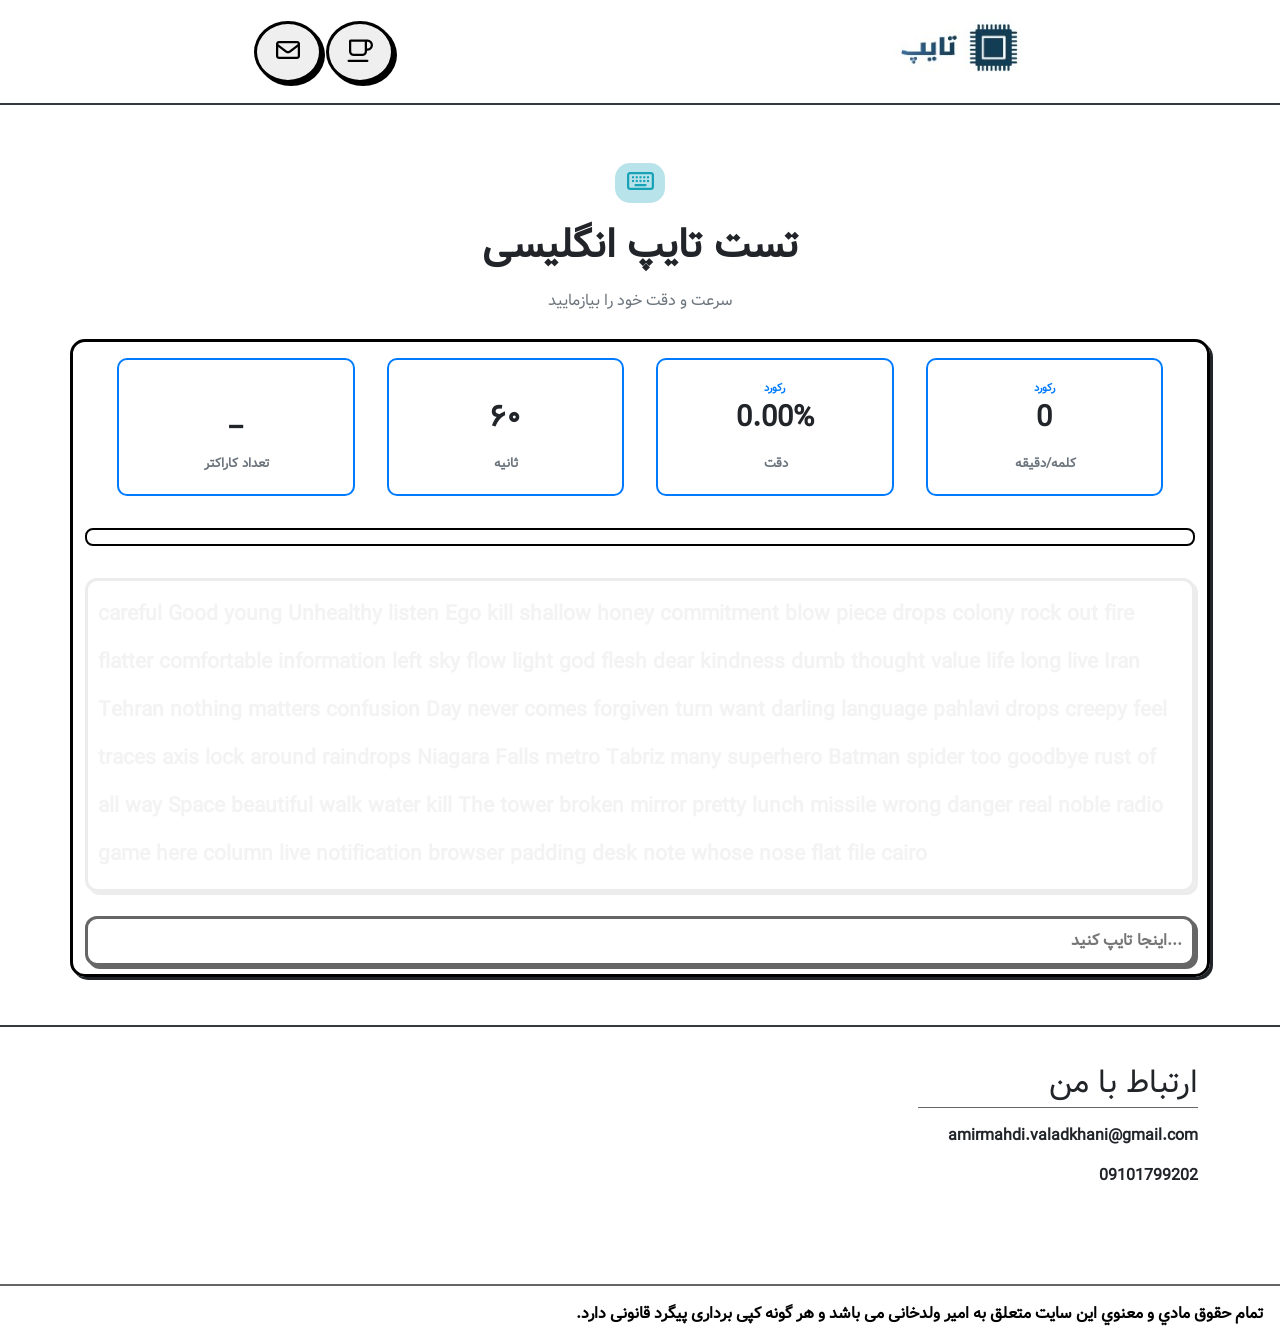
<file: index.html>
<!doctype html>
<html lang="fa" dir="rtl">
  <head>
    <meta charset="UTF-8" />
    <meta
      name="viewport"
      content="width=device-width
  , initial-scale=1.0"
    />
    <title>تست سرعت تایپ</title>
    <link rel="stylesheet" href="assets/styles/main.css" />
    <link rel="stylesheet" href="assets/styles/bootstrap.rtl.css" />
    <script src="assets/script/bootstrap.bundle.js"></script>
    <link rel="stylesheet" href="assets/styles/all.css" />
  </head>
  <body>
    <header
      class="container-fluid header mb-5 d-flex justify-content-around align-items-center"
    >
      <h2 class="me-3">
        <a href="#">
          <img src="assets/logo.png" alt="logo" style="height: 65px" />
        </a>
      </h2>
      <div class="headerBtns">
        <button class="coffeeBtn">
          <a href="Donate.html">
            <i class="fa-regular fa-coffee fa-xl"></i>
          </a>
        </button>
        <button class="contactMeBtn">
          <a href="#footer">
            <i class="fa-regular fa-envelope fa-xl"></i>
          </a>
        </button>
      </div>
    </header>
    <!-- notification -->
    <span
      class="notification"
      style="
        position: absolute;
        top: 28%;
        left: -200px;
        display: none;
        width: 200px;
        height: 50px;
        border-radius: 10px;
        background-color: #007bff;
        color: white;
        text-align: center;
        padding: 12px;
      "
    >
      <span> <i class="fas fa-exclamation-circle lg"></i></span>
      کپی ممنوع است
    </span>

    <section
      class="container-fluid titleSection d-flex flex-column justify-content-center align-items-center"
    >
      <span class="keyboardFa">
        <i class="fa-regular fa-keyboard fa-xl"></i>
      </span>
      <div class="mb-0">
        <h1>تست تایپ انگلیسی</h1>
      </div>
      <div>
        <p class="text-muted fs-6">سرعت و دقت خود را بیازمایید</p>
      </div>
    </section>
    <main class="container-fluid">
      <section class="container testContainer d-flex flex-column">
        <!-- <div class="timerMode"></div> -->
        <div class="statusContainer p-3 d-flex flex-row justify-content-center">
          <div class="statusBox" id="wpmStatBox">
            <div id="recordLabel">رکورد</div>
            <div class="statValue" id="wpmStat">_</div>
            <div class="text-muted boxDescription">کلمه/دقیقه</div>
          </div>
          <div class="statusBox">
            <div id="recordLabel">رکورد</div>
            <div class="statValue" id="accuracyValue">_</div>
            <div class="text-muted boxDescription">دقت</div>
          </div>
          <div class="statusBox">
            <div id="recordLabel" style="visibility: hidden">رکورد</div>

            <div class="statValue" id="timeStat">۶۰</div>
            <div class="text-muted boxDescription">ثانیه</div>
          </div>
          <div class="statusBox">
            <div id="recordLabel" style="visibility: hidden">رکورد</div>
            <div class="statValue" id="charsStat">_</div>
            <div class="text-muted boxDescription">تعداد کاراکتر</div>
          </div>
        </div>
        <div class="progressContainer">
          <div class="progressBar">
            <div class="progressBarFill"></div>
          </div>
        </div>

        <div class="textDisplayWrapper disableByHand" dir="ltr"></div>
        <div class="textInputContainer my-2">
          <input
            id="textInput"
            dir="ltr"
            type="text"
            placeholder="اینجا تایپ کنید..."
          />
        </div>
      </section>
    </main>
    <!-- Question Good/Bad -->

    <!-- مدال نتیحه -->
    <div id="resultModal" class="custom-result-modal-overlay">
      <div class="custom-result-modal-content">
        <div class="modal-header">
          <h3 class="modal-title">نتیجه آزمون</h3>
          <button id="closeModalBtn" class="close-button">&times;</button>
        </div>
        <div class="modal-body">
          <div class="stats-grid">
            <div class="stat-card">
              <div class="stat-label">دقت</div>
              <div id="modalAccuracy" class="stat-value">0%</div>
            </div>
            <div class="stat-card">
              <div class="stat-label">WPM</div>
              <div id="modalWpm" class="stat-value">0</div>
            </div>
            <div class="stat-card">
              <div class="stat-label">زمان</div>
              <div class="stat-value">۶۰ ثانیه</div>
              <!-- این عدد معمولاً ثابت هست -->
            </div>
            <div class="stat-card">
              <div class="stat-label">کاراکتر</div>
              <div id="modalCharacters" class="stat-value">0</div>
            </div>
          </div>
        </div>
        <div class="modal-footer">
          <button id="closeModalBtnBottom" class="btn-secondary">بستن</button>
          <button id="retryButton" class="btn-primary">تلاش مجدد</button>
        </div>
      </div>
    </div>

    <!-- footer - contact me -->

    <footer class="conatiner-fluid my-5" id="footer">
      <div class="container">
        <div class="d-flex flex-column">
          <span>ارتباط با من</span>
          <ul>
            <li>
              <a
                href="mailto:amirmahdi.valadkhani@gmail.com
"
                >amirmahdi.valadkhani@gmail.com
              </a>
            </li>
            <li><a href="tel:+989101799202">09101799202</a></li>
          </ul>
        </div>
      </div>
    </footer>
    <div class="author">
      <strong>
        تمام حقوق مادي و معنوي اين سایت متعلق به امیر ولدخانی می باشد و هر گونه
        کپی برداری پیگرد قانونی دارد.
      </strong>
    </div>
  </body>
  <script src="assets/script/app.js"></script>
</html>
<!-- 
#go_up{
    position: fixed;
    bottom: .2rem;
    right: .2rem;
    background-color: ;
}

header{
    background: url('../img/Group-811.png');
    background-size: cover;
    background-repeat: no-repeat;
    max-width: 100%;
    min-height: 100%;
    background-position: center;
    
}

.header_scroll{
    background-color:  !important;
    transition: all .3s;
} -->
</file>
<file: assets/styles/main.css>
@font-face {
  font-family: Vazir;
  src: url("/assets/fonts/Vazir.eot");
  src: url("/assets/fonts/Vazir.ttf");
  src: url("/assets/fonts/Vazir.woff");
  /* src: url("/assets/fonts/Vazir.woff2"); */
}

* {
  margin: 0;
  padding: 0;
  box-sizing: border-box;
  font-family: "Vazir";
  /* transition-timing-function: cubic-bezier(0.2, 0.1, 0.93, 0.15); */
  transition-duration: 0.3s;
  /* transition-delay: 0.191429s; */
}

html {
  scroll-behavior: smooth;
}

:root {
  --primary-color: #007bff; /* آبی استاندارد */
  --secondary-color: #17a2b8; /* فیروزه‌ای */
  --accent-color: #28a745; /* سبز روشن */
  --background-color: #f8f9fa; /* سفید مایل به خاکستری روشن */
  --card-background: #ffffff; /* سفید */
  --text-color: #212529; /* خاکستری خیلی تیره */
  --heading-color: #343a40; /* خاکستری تیره‌تر */
  --hover-color: #0056b3; /* آبی تیره‌تر برای هاور */
}

body {
  overflow-x: hidden;
  /* background-image: url(/assets/background_img.jpg); */
  background-color: #d4e3fc;
  color: var(--text-color);
  font-family: "Vazir", sans-serif;
  margin: 0;
}
/* _____________________________ */
/* scroll */
::-webkit-scrollbar {
  width: 10px;
}

/* Track */
::-webkit-scrollbar-track {
  background: #f1f1f1;
}

/* Handle */
::-webkit-scrollbar-thumb {
  background: var(--secondary-color);
}

/* Handle on hover */
::-webkit-scrollbar-thumb:hover {
  background: #549ba7;
  color: #17a3b8a9;
}

/* ____________________________________ */
.header {
  background-color: #fff;
  padding: 15px;
  color: #343a40;
  border-bottom: 2.5px solid #343a40;
}

/* text decoration تمامی هارو از بین بردیم*/
a {
  text-decoration: none !important;
}

.header a {
  color: inherit;
}

.headerBtns button {
  padding: 1rem;
  border-radius: 50%;
  border: 3px solid black;
  box-shadow: 3px 3px 0;
}

.headerBtns button:hover {
  background-color: var(--hover-color);
}
.headerBtns button:hover a {
  color: var(--text-color);
}

/* .headerBtns button:first-child {
  border-radius: 50% !important;
} */

/* /////////////////////////////////////////////////////////// */
/* TITLE SECTION ----- main */

.titleSection > * {
  margin: 10px 0;
}
/*  */
.keyboardFa {
  padding: 8px 10px;
  border-radius: 15px;
  color: var(--secondary-color);
  background-color: #17a3b84d;
}

h1 {
  font-weight: bold !important;
}

/* ************************************************* */
/* ************************************************* */

/* TEST Section */

.testContainer {
  box-shadow: 3px 3px 0;
  border: 3px solid black;
  border-radius: 15px;
}

.recordShow {
  color: var(--primary-color);
}

#recordLabel {
  color: var(--primary-color);
  font-weight: 700;
  font-size: 0.7rem;
}

.statusContainer .statusBox {
  display: flex;
  justify-content: center;
  flex-direction: column;
  width: 25%;
  text-align: center;
  margin: 0px 1rem;
  padding: 20px 0;
  border: 2px solid var(--primary-color);
  border-radius: 10px;
}

.statValue {
  font-size: 1.8rem;
  font-weight: bold;
}

.boxDescription {
  margin: 15px 0 0 2px;
  font-size: 0.8rem;
  font-weight: 700;
  align-items: flex-end;
}

.progressContainer {
  margin: 1rem 0 1rem 0;
}
.progressBar {
  border-radius: 8px;
  border: 2px solid black;
}
.progressBarFill {
  width: 0%;
  padding: 7px;
  /* background-color: var(--accent-color) !important; */
}

.textDisplayWrapper {
  color: #666;
  outline: 0;
  border-radius: 12px;
  padding: 10px;
  line-height: 3rem;
  margin: 1rem 0 1rem 0;
  box-shadow: 3px 3px 0 black !important;
  opacity: 0.07;
  border: 3px solid black;
  font-size: 1.3rem;
  font-weight: bold;
  overflow-y: visible;
}

.textInputContainer input {
  width: 100% !important;
  box-shadow: 3px 3px 0 #666;
  padding: 10px;
  font-weight: bold;
  border-radius: 12px;
  border: 3px solid #666;
  outline: 0;
}
.disableByHand {
  /* جلوگیری از انتخاب متن توسط ماوس */
  user-select: none;
  -webkit-user-select: none; /* برای Safari */
  -moz-user-select: none; /* برای Firefox */
  -ms-user-select: none; /* برای Internet Explorer/Edge */

  /* اختیاری: جلوگیری از درگ کردن (Drag) متن */
  cursor: default;
}

input[type="text"]:-moz-placeholder {
  text-align: right;
}
input[type="text"]:-ms-input-placeholder {
  text-align: right;
}
input[type="text"]::-webkit-input-placeholder {
  text-align: right;
}

/* Correct And Wrong */
.correct {
  color: lime;
}

.wrong {
  color: red;
}

/* _____________________________________ */
/* Results component container */
/* استایل‌های سفارشی برای مودال نتایج */

/* Overlay */
.custom-result-modal-overlay {
  position: fixed;
  top: 0;
  left: 0;
  width: 100%;
  height: 100%;
  background-color: rgba(0, 0, 0, 0.5); /* پس‌زمینه کمی تیره */
  display: none; /* در ابتدا مخفی */
  justify-content: center;
  align-items: center;
  z-index: 1000;
  backdrop-filter: blur(5px); /* افکت بلور */
}

/* محتوای مودال (کارت شناور) */
.custom-result-modal-content {
  background-color: #fff;
  border-radius: 15px; /* گوشه‌های گرد */
  box-shadow: 0 8px 20px rgba(0, 0, 0, 0.15); /* سایه ملایم */
  width: 90%;
  max-width: 500px; /* حداکثر عرض */
  overflow: hidden; /* جلوگیری از بیرون زدن محتوا */
  font-family: "Arial", sans-serif; /* یا هر فونت دیگری که دوست داری */
  direction: rtl; /* برای راست به چپ */
}

.modal-header {
  padding: 20px 20px 10px 20px;
  display: flex;
  justify-content: space-between;
  align-items: center;
  border-bottom: 1px solid #eee;
}

.modal-title {
  margin: 0;
  font-size: 1.4em;
  font-weight: bold;
  color: #333;
}

.close-button {
  background: none;
  border: none;
  font-size: 2em;
  color: #aaa;
  cursor: pointer;
  padding: 0 10px;
}
.close-button:hover {
  color: #777;
}

.modal-body {
  padding: 20px;
}

.stats-grid {
  display: grid;
  grid-template-columns: repeat(2, 1fr); /* دو ستون */
  gap: 15px; /* فاصله بین کارت‌ها */
}

.stat-card {
  background-color: #f9f9f9; /* پس‌زمینه روشن برای کارت‌ها */
  border-radius: 10px;
  padding: 15px;
  text-align: center;
  box-shadow: inset 0 2px 5px rgba(0, 0, 0, 0.05); /* سایه داخلی کم */
}

.stat-label {
  font-size: 0.9em;
  color: #777;
  margin-bottom: 5px;
}

.stat-value {
  font-size: 1.8em;
  font-weight: bold;
  color: #333;
}

/* رنگ مقادیر خاص */
#modalAccuracy.stat-value {
  color: #007bff;
} /* آبی برای دقت */
#modalWpm.stat-value {
  color: #28a745;
} /* سبز برای WPM */
#modalCharacters.stat-value {
  color: #6f42c1;
} /* بنفش برای کاراکتر */

.modal-footer {
  padding: 15px 20px;
  display: flex;
  justify-content: flex-end;
  gap: 10px;
  border-top: 1px solid #eee;
  background-color: #fdfdfd;
}

/* دکمه‌های سفارشی */
.btn-primary {
  background-color: #007bff; /* آبی اصلی */
  color: white;
  border: none;
  padding: 10px 20px;
  border-radius: 8px;
  font-size: 1em;
  cursor: pointer;
  transition: background-color 0.2s ease;
}
.btn-primary:hover {
  background-color: #0056b3;
}

.btn-secondary {
  background-color: #f8f9fa; /* خاکستری روشن */
  color: #333;
  border: 1px solid #ccc;
  padding: 10px 20px;
  border-radius: 8px;
  font-size: 1em;
  cursor: pointer;
  transition: background-color 0.2s ease;
}
.btn-secondary:hover {
  background-color: #e2e6ea;
}

/* نمایش دکمه بستن */
#closeModalBtnBottom {
  display: block;
} /* نمایش دکمه بستن در فوتر */

/* اگر خواستی کلید X رو نشون ندی، این رو فعال کن */
/* .modal-header .close-button { display: none; } */

/* ________________________________________________________ */
/* FOOTER */

#footer {
  padding: 2rem;
  border-top: 2px solid #343a40;
}
#footer #footer .container div {
  gap: 1.5rem;
}
#footer span {
  width: 280px;
  font-size: 2rem;
  border-bottom: 1px solid #666;
  margin-right: 0 10px 0 0;
}
#footer ul {
  list-style-type: none;
  padding: 0;
  margin: 0 !important;
}
#footer ul li {
  margin: 1rem 0 1rem 0;
}
#footer ul li a {
  text-decoration: none;
  color: var(--text-color);
  font-weight: 600;
}

.author {
  padding: 1rem;
  border-top: 2px solid #666;

  color: #000;
}
</file>
<file: assets/styles/all.css>
.fa-solid,
.fa-regular,
.fa-brands,
.fa-classic,
.fas,
.far,
.fab,
.fal,
.fat,
.fad,
.fadr,
.fadl,
.fadt,
.fass,
.fasr,
.fasl,
.fast,
.fasds,
.fasdr,
.fasdl,
.fasdt,
.faslr,
.faslpr,
.fawsb,
.fatl,
.fans,
.fands,
.faes,
.fagt,
.fajr,
.fajfr,
.fajdr,
.facr,
.fausb,
.faudsb,
.faufsb,
.fa-solid,
.fa-semibold,
.fa-regular,
.fa-light,
.fa-thin,
.fa-brands,
.fa-classic,
.fa-duotone,
.fa-sharp,
.fa-sharp-duotone,
.fa-chisel,
.fa-etch,
.fa-graphite,
.fa-jelly,
.fa-jelly-duo,
.fa-jelly-fill,
.fa-notdog,
.fa-notdog-duo,
.fa-slab,
.fa-slab-press,
.fa-thumbprint,
.fa-utility,
.fa-utility-duo,
.fa-utility-fill,
.fa-whiteboard,
.fa {
  --_fa-family: var(--fa-family, var(--fa-style-family, "Font Awesome 7 Pro"));
  -webkit-font-smoothing: antialiased;
  -moz-osx-font-smoothing: grayscale;
  display: var(--fa-display, inline-block);
  font-family: var(--_fa-family);
  font-feature-settings: normal;
  font-style: normal;
  font-synthesis: none;
  font-variant: normal;
  font-weight: var(--fa-style, 900);
  line-height: 1;
  text-align: center;
  text-rendering: auto;
  width: var(--fa-width, 1.25em);
}

:is(
  .fas,
  .fass,
  .far,
  .fasr,
  .fal,
  .fasl,
  .fat,
  .fast,
  .fad,
  .fadr,
  .fadl,
  .fadt,
  .fasds,
  .fasdr,
  .fasdl,
  .fasdt,
  .fab,
  .faslr,
  .faslpr,
  .fawsb,
  .fatl,
  .fans,
  .fands,
  .faes,
  .fagt,
  .fajr,
  .fajfr,
  .fajdr,
  .facr,
  .fausb,
  .faudsb,
  .faufsb,
  .fa-solid,
  .fa-semibold,
  .fa-regular,
  .fa-light,
  .fa-thin,
  .fa-brands,
  .fa-classic,
  .fa-duotone,
  .fa-sharp,
  .fa-sharp-duotone,
  .fa-chisel,
  .fa-etch,
  .fa-graphite,
  .fa-jelly,
  .fa-jelly-duo,
  .fa-jelly-fill,
  .fa-notdog,
  .fa-notdog-duo,
  .fa-slab,
  .fa-slab-press,
  .fa-thumbprint,
  .fa-utility,
  .fa-utility-duo,
  .fa-utility-fill,
  .fa-whiteboard,
  .fa
)::before {
  content: var(--fa) / "";
}

@supports not (content: ""/"") {
  :is(
    .fas,
    .fass,
    .far,
    .fasr,
    .fal,
    .fasl,
    .fat,
    .fast,
    .fad,
    .fadr,
    .fadl,
    .fadt,
    .fasds,
    .fasdr,
    .fasdl,
    .fasdt,
    .fab,
    .faslr,
    .faslpr,
    .fawsb,
    .fatl,
    .fans,
    .fands,
    .faes,
    .fagt,
    .fajr,
    .fajfr,
    .fajdr,
    .facr,
    .fausb,
    .faudsb,
    .faufsb,
    .fa-solid,
    .fa-semibold,
    .fa-regular,
    .fa-light,
    .fa-thin,
    .fa-brands,
    .fa-classic,
    .fa-duotone,
    .fa-sharp,
    .fa-sharp-duotone,
    .fa-chisel,
    .fa-etch,
    .fa-graphite,
    .fa-jelly,
    .fa-jelly-duo,
    .fa-jelly-fill,
    .fa-notdog,
    .fa-notdog-duo,
    .fa-slab,
    .fa-slab-press,
    .fa-thumbprint,
    .fa-utility,
    .fa-utility-duo,
    .fa-utility-fill,
    .fa-whiteboard,
    .fa
  )::before {
    content: var(--fa);
  }
}
:is(
  .fad,
  .fa-duotone,
  .fadr,
  .fadl,
  .fadt,
  .fasds,
  .fa-sharp-duotone,
  .fasdr,
  .fasdl,
  .fasdt,
  .fatl,
  .fa-thumbprint,
  .fands,
  .fa-notdog-duo,
  .fajdr,
  .fa-jelly-duo,
  .faudsb,
  .fa-utility-duo
)::after {
  content: var(--fa) / "";
  font-feature-settings: "ss01";
}

@supports not (content: ""/"") {
  :is(
    .fad,
    .fa-duotone,
    .fadr,
    .fadl,
    .fadt,
    .fasds,
    .fa-sharp-duotone,
    .fasdr,
    .fasdl,
    .fasdt,
    .fatl,
    .fa-thumbprint,
    .fands,
    .fa-notdog-duo,
    .fajdr,
    .fa-jelly-duo,
    .faudsb,
    .fa-utility-duo
  )::after {
    content: var(--fa);
  }
}
.fa-1x {
  font-size: 1em;
}

.fa-2x {
  font-size: 2em;
}

.fa-3x {
  font-size: 3em;
}

.fa-4x {
  font-size: 4em;
}

.fa-5x {
  font-size: 5em;
}

.fa-6x {
  font-size: 6em;
}

.fa-7x {
  font-size: 7em;
}

.fa-8x {
  font-size: 8em;
}

.fa-9x {
  font-size: 9em;
}

.fa-10x {
  font-size: 10em;
}

.fa-2xs {
  font-size: calc(
    10 / 16 * 1em
  ); /* converts a 10px size into an em-based value that's relative to the scale's 16px base */
  line-height: calc(
    1 / 10 * 1em
  ); /* sets the line-height of the icon back to that of it's parent */
  vertical-align: calc(
    (6 / 10 - 0.375) * 1em
  ); /* vertically centers the icon taking into account the surrounding text's descender */
}

.fa-xs {
  font-size: calc(
    12 / 16 * 1em
  ); /* converts a 12px size into an em-based value that's relative to the scale's 16px base */
  line-height: calc(
    1 / 12 * 1em
  ); /* sets the line-height of the icon back to that of it's parent */
  vertical-align: calc(
    (6 / 12 - 0.375) * 1em
  ); /* vertically centers the icon taking into account the surrounding text's descender */
}

.fa-sm {
  font-size: calc(
    14 / 16 * 1em
  ); /* converts a 14px size into an em-based value that's relative to the scale's 16px base */
  line-height: calc(
    1 / 14 * 1em
  ); /* sets the line-height of the icon back to that of it's parent */
  vertical-align: calc(
    (6 / 14 - 0.375) * 1em
  ); /* vertically centers the icon taking into account the surrounding text's descender */
}

.fa-lg {
  font-size: calc(
    20 / 16 * 1em
  ); /* converts a 20px size into an em-based value that's relative to the scale's 16px base */
  line-height: calc(
    1 / 20 * 1em
  ); /* sets the line-height of the icon back to that of it's parent */
  vertical-align: calc(
    (6 / 20 - 0.375) * 1em
  ); /* vertically centers the icon taking into account the surrounding text's descender */
}

.fa-xl {
  font-size: calc(
    24 / 16 * 1em
  ); /* converts a 24px size into an em-based value that's relative to the scale's 16px base */
  line-height: calc(
    1 / 24 * 1em
  ); /* sets the line-height of the icon back to that of it's parent */
  vertical-align: calc(
    (6 / 24 - 0.375) * 1em
  ); /* vertically centers the icon taking into account the surrounding text's descender */
}

.fa-2xl {
  font-size: calc(
    32 / 16 * 1em
  ); /* converts a 32px size into an em-based value that's relative to the scale's 16px base */
  line-height: calc(
    1 / 32 * 1em
  ); /* sets the line-height of the icon back to that of it's parent */
  vertical-align: calc(
    (6 / 32 - 0.375) * 1em
  ); /* vertically centers the icon taking into account the surrounding text's descender */
}

.fa-width-auto {
  --fa-width: auto;
}

.fa-fw,
.fa-width-fixed {
  --fa-width: 1.25em;
}

.fa-ul {
  list-style-type: none;
  margin-inline-start: var(--fa-li-margin, 2.5em);
  padding-inline-start: 0;
}
.fa-ul > li {
  position: relative;
}

.fa-li {
  inset-inline-start: calc(-1 * var(--fa-li-width, 2em));
  position: absolute;
  text-align: center;
  width: var(--fa-li-width, 2em);
  line-height: inherit;
}

/* Heads Up: Bordered Icons will not be supported in the future!
  - This feature will be deprecated in the next major release of Font Awesome (v8)!
  - You may continue to use it in this version *v7), but it will not be supported in Font Awesome v8.
*/
/* Notes:
* --@{v.$css-prefix}-border-width = 1/16 by default (to render as ~1px based on a 16px default font-size)
* --@{v.$css-prefix}-border-padding =
  ** 3/16 for vertical padding (to give ~2px of vertical whitespace around an icon considering it's vertical alignment)
  ** 4/16 for horizontal padding (to give ~4px of horizontal whitespace around an icon)
*/
.fa-border {
  border-color: var(--fa-border-color, #eee);
  border-radius: var(--fa-border-radius, 0.1em);
  border-style: var(--fa-border-style, solid);
  border-width: var(--fa-border-width, 0.0625em);
  box-sizing: var(--fa-border-box-sizing, content-box);
  padding: var(--fa-border-padding, 0.1875em 0.25em);
}

.fa-pull-left,
.fa-pull-start {
  float: inline-start;
  margin-inline-end: var(--fa-pull-margin, 0.3em);
}

.fa-pull-right,
.fa-pull-end {
  float: inline-end;
  margin-inline-start: var(--fa-pull-margin, 0.3em);
}

.fa-beat {
  animation-name: fa-beat;
  animation-delay: var(--fa-animation-delay, 0s);
  animation-direction: var(--fa-animation-direction, normal);
  animation-duration: var(--fa-animation-duration, 1s);
  animation-iteration-count: var(--fa-animation-iteration-count, infinite);
  animation-timing-function: var(--fa-animation-timing, ease-in-out);
}

.fa-bounce {
  animation-name: fa-bounce;
  animation-delay: var(--fa-animation-delay, 0s);
  animation-direction: var(--fa-animation-direction, normal);
  animation-duration: var(--fa-animation-duration, 1s);
  animation-iteration-count: var(--fa-animation-iteration-count, infinite);
  animation-timing-function: var(
    --fa-animation-timing,
    cubic-bezier(0.28, 0.84, 0.42, 1)
  );
}

.fa-fade {
  animation-name: fa-fade;
  animation-delay: var(--fa-animation-delay, 0s);
  animation-direction: var(--fa-animation-direction, normal);
  animation-duration: var(--fa-animation-duration, 1s);
  animation-iteration-count: var(--fa-animation-iteration-count, infinite);
  animation-timing-function: var(
    --fa-animation-timing,
    cubic-bezier(0.4, 0, 0.6, 1)
  );
}

.fa-beat-fade {
  animation-name: fa-beat-fade;
  animation-delay: var(--fa-animation-delay, 0s);
  animation-direction: var(--fa-animation-direction, normal);
  animation-duration: var(--fa-animation-duration, 1s);
  animation-iteration-count: var(--fa-animation-iteration-count, infinite);
  animation-timing-function: var(
    --fa-animation-timing,
    cubic-bezier(0.4, 0, 0.6, 1)
  );
}

.fa-flip {
  animation-name: fa-flip;
  animation-delay: var(--fa-animation-delay, 0s);
  animation-direction: var(--fa-animation-direction, normal);
  animation-duration: var(--fa-animation-duration, 1s);
  animation-iteration-count: var(--fa-animation-iteration-count, infinite);
  animation-timing-function: var(--fa-animation-timing, ease-in-out);
}

.fa-shake {
  animation-name: fa-shake;
  animation-delay: var(--fa-animation-delay, 0s);
  animation-direction: var(--fa-animation-direction, normal);
  animation-duration: var(--fa-animation-duration, 1s);
  animation-iteration-count: var(--fa-animation-iteration-count, infinite);
  animation-timing-function: var(--fa-animation-timing, linear);
}

.fa-spin {
  animation-name: fa-spin;
  animation-delay: var(--fa-animation-delay, 0s);
  animation-direction: var(--fa-animation-direction, normal);
  animation-duration: var(--fa-animation-duration, 2s);
  animation-iteration-count: var(--fa-animation-iteration-count, infinite);
  animation-timing-function: var(--fa-animation-timing, linear);
}

.fa-spin-reverse {
  --fa-animation-direction: reverse;
}

.fa-pulse,
.fa-spin-pulse {
  animation-name: fa-spin;
  animation-direction: var(--fa-animation-direction, normal);
  animation-duration: var(--fa-animation-duration, 1s);
  animation-iteration-count: var(--fa-animation-iteration-count, infinite);
  animation-timing-function: var(--fa-animation-timing, steps(8));
}

@media (prefers-reduced-motion: reduce) {
  .fa-beat,
  .fa-bounce,
  .fa-fade,
  .fa-beat-fade,
  .fa-flip,
  .fa-pulse,
  .fa-shake,
  .fa-spin,
  .fa-spin-pulse {
    animation: none !important;
    transition: none !important;
  }
}
@keyframes fa-beat {
  0%,
  90% {
    transform: scale(1);
  }
  45% {
    transform: scale(var(--fa-beat-scale, 1.25));
  }
}
@keyframes fa-bounce {
  0% {
    transform: scale(1, 1) translateY(0);
  }
  10% {
    transform: scale(
        var(--fa-bounce-start-scale-x, 1.1),
        var(--fa-bounce-start-scale-y, 0.9)
      )
      translateY(0);
  }
  30% {
    transform: scale(
        var(--fa-bounce-jump-scale-x, 0.9),
        var(--fa-bounce-jump-scale-y, 1.1)
      )
      translateY(var(--fa-bounce-height, -0.5em));
  }
  50% {
    transform: scale(
        var(--fa-bounce-land-scale-x, 1.05),
        var(--fa-bounce-land-scale-y, 0.95)
      )
      translateY(0);
  }
  57% {
    transform: scale(1, 1) translateY(var(--fa-bounce-rebound, -0.125em));
  }
  64% {
    transform: scale(1, 1) translateY(0);
  }
  100% {
    transform: scale(1, 1) translateY(0);
  }
}
@keyframes fa-fade {
  50% {
    opacity: var(--fa-fade-opacity, 0.4);
  }
}
@keyframes fa-beat-fade {
  0%,
  100% {
    opacity: var(--fa-beat-fade-opacity, 0.4);
    transform: scale(1);
  }
  50% {
    opacity: 1;
    transform: scale(var(--fa-beat-fade-scale, 1.125));
  }
}
@keyframes fa-flip {
  50% {
    transform: rotate3d(
      var(--fa-flip-x, 0),
      var(--fa-flip-y, 1),
      var(--fa-flip-z, 0),
      var(--fa-flip-angle, -180deg)
    );
  }
}
@keyframes fa-shake {
  0% {
    transform: rotate(-15deg);
  }
  4% {
    transform: rotate(15deg);
  }
  8%,
  24% {
    transform: rotate(-18deg);
  }
  12%,
  28% {
    transform: rotate(18deg);
  }
  16% {
    transform: rotate(-22deg);
  }
  20% {
    transform: rotate(22deg);
  }
  32% {
    transform: rotate(-12deg);
  }
  36% {
    transform: rotate(12deg);
  }
  40%,
  100% {
    transform: rotate(0deg);
  }
}
@keyframes fa-spin {
  0% {
    transform: rotate(0deg);
  }
  100% {
    transform: rotate(360deg);
  }
}
.fa-rotate-90 {
  transform: rotate(90deg);
}

.fa-rotate-180 {
  transform: rotate(180deg);
}

.fa-rotate-270 {
  transform: rotate(270deg);
}

.fa-flip-horizontal {
  transform: scale(-1, 1);
}

.fa-flip-vertical {
  transform: scale(1, -1);
}

.fa-flip-both,
.fa-flip-horizontal.fa-flip-vertical {
  transform: scale(-1, -1);
}

.fa-rotate-by {
  transform: rotate(var(--fa-rotate-angle, 0));
}

.fa-stack {
  display: inline-block;
  height: 2em;
  line-height: 2em;
  position: relative;
  vertical-align: middle;
  width: 2.5em;
}

.fa-stack-1x,
.fa-stack-2x {
  --fa-width: 100%;
  inset: 0;
  position: absolute;
  text-align: center;
  width: var(--fa-width);
  z-index: var(--fa-stack-z-index, auto);
}

.fa-stack-1x {
  line-height: inherit;
}

.fa-stack-2x {
  font-size: 2em;
}

.fa-inverse {
  color: var(--fa-inverse, #fff);
}

/* Font Awesome uses the Unicode Private Use Area (PUA) to ensure screen
   readers do not read off random characters that represent icons */
.fa-0 {
  --fa: "\30";
}
.fa-00 {
  --fa: "\e467";
}
.fa-1 {
  --fa: "\31";
}
.fa-100 {
  --fa: "\e41c";
}
.fa-2 {
  --fa: "\32";
}
.fa-3 {
  --fa: "\33";
}
.fa-360-degrees {
  --fa: "\e2dc";
}
.fa-4 {
  --fa: "\34";
}
.fa-5 {
  --fa: "\35";
}
.fa-6 {
  --fa: "\36";
}
.fa-7 {
  --fa: "\37";
}
.fa-8 {
  --fa: "\38";
}
.fa-9 {
  --fa: "\39";
}
.fa-a {
  --fa: "\41";
}
.fa-abacus {
  --fa: "\f640";
}
.fa-accent-grave {
  --fa: "\60";
}
.fa-acorn {
  --fa: "\f6ae";
}
.fa-ad {
  --fa: "\f641";
}
.fa-add {
  --fa: "\2b";
}
.fa-address-book {
  --fa: "\f2b9";
}
.fa-address-card {
  --fa: "\f2bb";
}
.fa-adjust {
  --fa: "\f042";
}
.fa-aeropress {
  --fa: "\e82b";
}
.fa-air-conditioner {
  --fa: "\f8f4";
}
.fa-air-freshener {
  --fa: "\f5d0";
}
.fa-airplay {
  --fa: "\e089";
}
.fa-airplay-audio {
  --fa: "\e77b";
}
.fa-alarm-clock {
  --fa: "\f34e";
}
.fa-alarm-exclamation {
  --fa: "\f843";
}
.fa-alarm-minus {
  --fa: "\e803";
}
.fa-alarm-plus {
  --fa: "\f844";
}
.fa-alarm-snooze {
  --fa: "\f845";
}
.fa-album {
  --fa: "\f89f";
}
.fa-album-circle-plus {
  --fa: "\e48c";
}
.fa-album-circle-user {
  --fa: "\e48d";
}
.fa-album-collection {
  --fa: "\f8a0";
}
.fa-album-collection-circle-plus {
  --fa: "\e48e";
}
.fa-album-collection-circle-user {
  --fa: "\e48f";
}
.fa-alicorn {
  --fa: "\f6b0";
}
.fa-alien {
  --fa: "\f8f5";
}
.fa-alien-8bit {
  --fa: "\f8f6";
}
.fa-alien-monster {
  --fa: "\f8f6";
}
.fa-align-center {
  --fa: "\f037";
}
.fa-align-justify {
  --fa: "\f039";
}
.fa-align-left {
  --fa: "\f036";
}
.fa-align-right {
  --fa: "\f038";
}
.fa-align-slash {
  --fa: "\f846";
}
.fa-allergies {
  --fa: "\f461";
}
.fa-almost-equal-to {
  --fa: "\e818";
}
.fa-alt {
  --fa: "\e08a";
}
.fa-ambulance {
  --fa: "\f0f9";
}
.fa-american-sign-language-interpreting {
  --fa: "\f2a3";
}
.fa-amp-guitar {
  --fa: "\f8a1";
}
.fa-ampersand {
  --fa: "\26";
}
.fa-analytics {
  --fa: "\f643";
}
.fa-anchor {
  --fa: "\f13d";
}
.fa-anchor-circle-check {
  --fa: "\e4aa";
}
.fa-anchor-circle-exclamation {
  --fa: "\e4ab";
}
.fa-anchor-circle-xmark {
  --fa: "\e4ac";
}
.fa-anchor-lock {
  --fa: "\e4ad";
}
.fa-angel {
  --fa: "\f779";
}
.fa-angle {
  --fa: "\e08c";
}
.fa-angle-90 {
  --fa: "\e08d";
}
.fa-angle-double-down {
  --fa: "\f103";
}
.fa-angle-double-left {
  --fa: "\f100";
}
.fa-angle-double-right {
  --fa: "\f101";
}
.fa-angle-double-up {
  --fa: "\f102";
}
.fa-angle-down {
  --fa: "\f107";
}
.fa-angle-left {
  --fa: "\f104";
}
.fa-angle-right {
  --fa: "\f105";
}
.fa-angle-up {
  --fa: "\f106";
}
.fa-angles-down {
  --fa: "\f103";
}
.fa-angles-left {
  --fa: "\f100";
}
.fa-angles-right {
  --fa: "\f101";
}
.fa-angles-up {
  --fa: "\f102";
}
.fa-angles-up-down {
  --fa: "\e60d";
}
.fa-angry {
  --fa: "\f556";
}
.fa-ankh {
  --fa: "\f644";
}
.fa-ant {
  --fa: "\e680";
}
.fa-apartment {
  --fa: "\e468";
}
.fa-aperture {
  --fa: "\e2df";
}
.fa-apostrophe {
  --fa: "\27";
}
.fa-apple-alt {
  --fa: "\f5d1";
}
.fa-apple-core {
  --fa: "\e08f";
}
.fa-apple-crate {
  --fa: "\f6b1";
}
.fa-apple-whole {
  --fa: "\f5d1";
}
.fa-aquarius {
  --fa: "\e845";
}
.fa-archive {
  --fa: "\f187";
}
.fa-archway {
  --fa: "\f557";
}
.fa-area-chart {
  --fa: "\f1fe";
}
.fa-aries {
  --fa: "\e846";
}
.fa-arrow-alt-circle-down {
  --fa: "\f358";
}
.fa-arrow-alt-circle-left {
  --fa: "\f359";
}
.fa-arrow-alt-circle-right {
  --fa: "\f35a";
}
.fa-arrow-alt-circle-up {
  --fa: "\f35b";
}
.fa-arrow-alt-down {
  --fa: "\f354";
}
.fa-arrow-alt-from-bottom {
  --fa: "\f346";
}
.fa-arrow-alt-from-left {
  --fa: "\f347";
}
.fa-arrow-alt-from-right {
  --fa: "\f348";
}
.fa-arrow-alt-from-top {
  --fa: "\f349";
}
.fa-arrow-alt-left {
  --fa: "\f355";
}
.fa-arrow-alt-right {
  --fa: "\f356";
}
.fa-arrow-alt-square-down {
  --fa: "\f350";
}
.fa-arrow-alt-square-left {
  --fa: "\f351";
}
.fa-arrow-alt-square-right {
  --fa: "\f352";
}
.fa-arrow-alt-square-up {
  --fa: "\f353";
}
.fa-arrow-alt-to-bottom {
  --fa: "\f34a";
}
.fa-arrow-alt-to-left {
  --fa: "\f34b";
}
.fa-arrow-alt-to-right {
  --fa: "\f34c";
}
.fa-arrow-alt-to-top {
  --fa: "\f34d";
}
.fa-arrow-alt-up {
  --fa: "\f357";
}
.fa-arrow-archery {
  --fa: "\e839";
}
.fa-arrow-circle-down {
  --fa: "\f0ab";
}
.fa-arrow-circle-left {
  --fa: "\f0a8";
}
.fa-arrow-circle-right {
  --fa: "\f0a9";
}
.fa-arrow-circle-up {
  --fa: "\f0aa";
}
.fa-arrow-down {
  --fa: "\f063";
}
.fa-arrow-down-1-9 {
  --fa: "\f162";
}
.fa-arrow-down-9-1 {
  --fa: "\f886";
}
.fa-arrow-down-a-z {
  --fa: "\f15d";
}
.fa-arrow-down-arrow-up {
  --fa: "\f883";
}
.fa-arrow-down-big-small {
  --fa: "\f88c";
}
.fa-arrow-down-from-arc {
  --fa: "\e614";
}
.fa-arrow-down-from-bracket {
  --fa: "\e667";
}
.fa-arrow-down-from-dotted-line {
  --fa: "\e090";
}
.fa-arrow-down-from-line {
  --fa: "\f345";
}
.fa-arrow-down-left {
  --fa: "\e091";
}
.fa-arrow-down-left-and-arrow-up-right-to-center {
  --fa: "\e092";
}
.fa-arrow-down-long {
  --fa: "\f175";
}
.fa-arrow-down-long-to-line {
  --fa: "\e6b7";
}
.fa-arrow-down-right {
  --fa: "\e093";
}
.fa-arrow-down-short-wide {
  --fa: "\f884";
}
.fa-arrow-down-small-big {
  --fa: "\f88d";
}
.fa-arrow-down-square-triangle {
  --fa: "\f889";
}
.fa-arrow-down-to-arc {
  --fa: "\e4ae";
}
.fa-arrow-down-to-bracket {
  --fa: "\e094";
}
.fa-arrow-down-to-dotted-line {
  --fa: "\e095";
}
.fa-arrow-down-to-line {
  --fa: "\f33d";
}
.fa-arrow-down-to-square {
  --fa: "\e096";
}
.fa-arrow-down-triangle-square {
  --fa: "\f888";
}
.fa-arrow-down-up-across-line {
  --fa: "\e4af";
}
.fa-arrow-down-up-lock {
  --fa: "\e4b0";
}
.fa-arrow-down-wide-short {
  --fa: "\f160";
}
.fa-arrow-down-z-a {
  --fa: "\f881";
}
.fa-arrow-from-bottom {
  --fa: "\f342";
}
.fa-arrow-from-left {
  --fa: "\f343";
}
.fa-arrow-from-right {
  --fa: "\f344";
}
.fa-arrow-from-top {
  --fa: "\f345";
}
.fa-arrow-left {
  --fa: "\f060";
}
.fa-arrow-left-arrow-right {
  --fa: "\e6b8";
}
.fa-arrow-left-from-arc {
  --fa: "\e615";
}
.fa-arrow-left-from-bracket {
  --fa: "\e668";
}
.fa-arrow-left-from-dotted-line {
  --fa: "\e6b9";
}
.fa-arrow-left-from-line {
  --fa: "\f344";
}
.fa-arrow-left-long {
  --fa: "\f177";
}
.fa-arrow-left-long-to-line {
  --fa: "\e3d4";
}
.fa-arrow-left-rotate {
  --fa: "\f0e2";
}
.fa-arrow-left-to-arc {
  --fa: "\e616";
}
.fa-arrow-left-to-bracket {
  --fa: "\e669";
}
.fa-arrow-left-to-dotted-line {
  --fa: "\e6ba";
}
.fa-arrow-left-to-line {
  --fa: "\f33e";
}
.fa-arrow-pointer {
  --fa: "\f245";
}
.fa-arrow-progress {
  --fa: "\e5df";
}
.fa-arrow-right {
  --fa: "\f061";
}
.fa-arrow-right-arrow-left {
  --fa: "\f0ec";
}
.fa-arrow-right-from-arc {
  --fa: "\e4b1";
}
.fa-arrow-right-from-bracket {
  --fa: "\f08b";
}
.fa-arrow-right-from-dotted-line {
  --fa: "\e6bb";
}
.fa-arrow-right-from-file {
  --fa: "\f56e";
}
.fa-arrow-right-from-line {
  --fa: "\f343";
}
.fa-arrow-right-long {
  --fa: "\f178";
}
.fa-arrow-right-long-to-line {
  --fa: "\e3d5";
}
.fa-arrow-right-rotate {
  --fa: "\f01e";
}
.fa-arrow-right-to-arc {
  --fa: "\e4b2";
}
.fa-arrow-right-to-bracket {
  --fa: "\f090";
}
.fa-arrow-right-to-city {
  --fa: "\e4b3";
}
.fa-arrow-right-to-dotted-line {
  --fa: "\e6bc";
}
.fa-arrow-right-to-file {
  --fa: "\f56f";
}
.fa-arrow-right-to-line {
  --fa: "\f340";
}
.fa-arrow-rotate-back {
  --fa: "\f0e2";
}
.fa-arrow-rotate-backward {
  --fa: "\f0e2";
}
.fa-arrow-rotate-forward {
  --fa: "\f01e";
}
.fa-arrow-rotate-left {
  --fa: "\f0e2";
}
.fa-arrow-rotate-left-10 {
  --fa: "\e836";
}
.fa-arrow-rotate-left-15 {
  --fa: "\e886";
}
.fa-arrow-rotate-left-30 {
  --fa: "\e887";
}
.fa-arrow-rotate-right {
  --fa: "\f01e";
}
.fa-arrow-rotate-right-10 {
  --fa: "\e837";
}
.fa-arrow-rotate-right-15 {
  --fa: "\e888";
}
.fa-arrow-rotate-right-30 {
  --fa: "\e889";
}
.fa-arrow-square-down {
  --fa: "\f339";
}
.fa-arrow-square-left {
  --fa: "\f33a";
}
.fa-arrow-square-right {
  --fa: "\f33b";
}
.fa-arrow-square-up {
  --fa: "\f33c";
}
.fa-arrow-to-bottom {
  --fa: "\f33d";
}
.fa-arrow-to-left {
  --fa: "\f33e";
}
.fa-arrow-to-right {
  --fa: "\f340";
}
.fa-arrow-to-top {
  --fa: "\f341";
}
.fa-arrow-trend-down {
  --fa: "\e097";
}
.fa-arrow-trend-up {
  --fa: "\e098";
}
.fa-arrow-turn-down {
  --fa: "\f149";
}
.fa-arrow-turn-down-left {
  --fa: "\e2e1";
}
.fa-arrow-turn-down-right {
  --fa: "\e3d6";
}
.fa-arrow-turn-left {
  --fa: "\e632";
}
.fa-arrow-turn-left-down {
  --fa: "\e633";
}
.fa-arrow-turn-left-up {
  --fa: "\e634";
}
.fa-arrow-turn-right {
  --fa: "\e635";
}
.fa-arrow-turn-up {
  --fa: "\f148";
}
.fa-arrow-u-turn-down-left {
  --fa: "\e7e7";
}
.fa-arrow-u-turn-down-right {
  --fa: "\e7e8";
}
.fa-arrow-u-turn-left-down {
  --fa: "\e7e9";
}
.fa-arrow-u-turn-left-up {
  --fa: "\e7ea";
}
.fa-arrow-u-turn-right-down {
  --fa: "\e7eb";
}
.fa-arrow-u-turn-right-up {
  --fa: "\e7ec";
}
.fa-arrow-u-turn-up-left {
  --fa: "\e7ed";
}
.fa-arrow-u-turn-up-right {
  --fa: "\e7ee";
}
.fa-arrow-up {
  --fa: "\f062";
}
.fa-arrow-up-1-9 {
  --fa: "\f163";
}
.fa-arrow-up-9-1 {
  --fa: "\f887";
}
.fa-arrow-up-a-z {
  --fa: "\f15e";
}
.fa-arrow-up-arrow-down {
  --fa: "\e099";
}
.fa-arrow-up-big-small {
  --fa: "\f88e";
}
.fa-arrow-up-from-arc {
  --fa: "\e4b4";
}
.fa-arrow-up-from-bracket {
  --fa: "\e09a";
}
.fa-arrow-up-from-dotted-line {
  --fa: "\e09b";
}
.fa-arrow-up-from-ground-water {
  --fa: "\e4b5";
}
.fa-arrow-up-from-line {
  --fa: "\f342";
}
.fa-arrow-up-from-square {
  --fa: "\e09c";
}
.fa-arrow-up-from-water-pump {
  --fa: "\e4b6";
}
.fa-arrow-up-left {
  --fa: "\e09d";
}
.fa-arrow-up-left-from-circle {
  --fa: "\e09e";
}
.fa-arrow-up-long {
  --fa: "\f176";
}
.fa-arrow-up-long-to-line {
  --fa: "\e6bd";
}
.fa-arrow-up-right {
  --fa: "\e09f";
}
.fa-arrow-up-right-and-arrow-down-left-from-center {
  --fa: "\e0a0";
}
.fa-arrow-up-right-dots {
  --fa: "\e4b7";
}
.fa-arrow-up-right-from-square {
  --fa: "\f08e";
}
.fa-arrow-up-short-wide {
  --fa: "\f885";
}
.fa-arrow-up-small-big {
  --fa: "\f88f";
}
.fa-arrow-up-square-triangle {
  --fa: "\f88b";
}
.fa-arrow-up-to-arc {
  --fa: "\e617";
}
.fa-arrow-up-to-bracket {
  --fa: "\e66a";
}
.fa-arrow-up-to-dotted-line {
  --fa: "\e0a1";
}
.fa-arrow-up-to-line {
  --fa: "\f341";
}
.fa-arrow-up-triangle-square {
  --fa: "\f88a";
}
.fa-arrow-up-wide-short {
  --fa: "\f161";
}
.fa-arrow-up-z-a {
  --fa: "\f882";
}
.fa-arrows {
  --fa: "\f047";
}
.fa-arrows-alt {
  --fa: "\f0b2";
}
.fa-arrows-alt-h {
  --fa: "\f337";
}
.fa-arrows-alt-v {
  --fa: "\f338";
}
.fa-arrows-cross {
  --fa: "\e0a2";
}
.fa-arrows-down-to-line {
  --fa: "\e4b8";
}
.fa-arrows-down-to-people {
  --fa: "\e4b9";
}
.fa-arrows-from-dotted-line {
  --fa: "\e0a3";
}
.fa-arrows-from-line {
  --fa: "\e0a4";
}
.fa-arrows-h {
  --fa: "\f07e";
}
.fa-arrows-left-right {
  --fa: "\f07e";
}
.fa-arrows-left-right-to-line {
  --fa: "\e4ba";
}
.fa-arrows-maximize {
  --fa: "\f31d";
}
.fa-arrows-minimize {
  --fa: "\e0a5";
}
.fa-arrows-repeat {
  --fa: "\f364";
}
.fa-arrows-repeat-1 {
  --fa: "\f366";
}
.fa-arrows-retweet {
  --fa: "\f361";
}
.fa-arrows-rotate {
  --fa: "\f021";
}
.fa-arrows-rotate-reverse {
  --fa: "\e630";
}
.fa-arrows-spin {
  --fa: "\e4bb";
}
.fa-arrows-split-up-and-left {
  --fa: "\e4bc";
}
.fa-arrows-to-circle {
  --fa: "\e4bd";
}
.fa-arrows-to-dot {
  --fa: "\e4be";
}
.fa-arrows-to-dotted-line {
  --fa: "\e0a6";
}
.fa-arrows-to-eye {
  --fa: "\e4bf";
}
.fa-arrows-to-line {
  --fa: "\e0a7";
}
.fa-arrows-turn-right {
  --fa: "\e4c0";
}
.fa-arrows-turn-to-dots {
  --fa: "\e4c1";
}
.fa-arrows-up-down {
  --fa: "\f07d";
}
.fa-arrows-up-down-left-right {
  --fa: "\f047";
}
.fa-arrows-up-to-line {
  --fa: "\e4c2";
}
.fa-arrows-v {
  --fa: "\f07d";
}
.fa-asl-interpreting {
  --fa: "\f2a3";
}
.fa-assistive-listening-systems {
  --fa: "\f2a2";
}
.fa-asterisk {
  --fa: "\2a";
}
.fa-at {
  --fa: "\40";
}
.fa-atlas {
  --fa: "\f558";
}
.fa-atom {
  --fa: "\f5d2";
}
.fa-atom-alt {
  --fa: "\f5d3";
}
.fa-atom-simple {
  --fa: "\f5d3";
}
.fa-audio-description {
  --fa: "\f29e";
}
.fa-audio-description-slash {
  --fa: "\e0a8";
}
.fa-austral-sign {
  --fa: "\e0a9";
}
.fa-australian-dollar-sign {
  --fa: "\e6fe";
}
.fa-automobile {
  --fa: "\f1b9";
}
.fa-avocado {
  --fa: "\e0aa";
}
.fa-award {
  --fa: "\f559";
}
.fa-award-simple {
  --fa: "\e0ab";
}
.fa-axe {
  --fa: "\f6b2";
}
.fa-axe-battle {
  --fa: "\f6b3";
}
.fa-b {
  --fa: "\42";
}
.fa-baby {
  --fa: "\f77c";
}
.fa-baby-carriage {
  --fa: "\f77d";
}
.fa-backpack {
  --fa: "\f5d4";
}
.fa-backspace {
  --fa: "\f55a";
}
.fa-backward {
  --fa: "\f04a";
}
.fa-backward-fast {
  --fa: "\f049";
}
.fa-backward-step {
  --fa: "\f048";
}
.fa-bacon {
  --fa: "\f7e5";
}
.fa-bacteria {
  --fa: "\e059";
}
.fa-bacterium {
  --fa: "\e05a";
}
.fa-badge {
  --fa: "\f335";
}
.fa-badge-check {
  --fa: "\f336";
}
.fa-badge-dollar {
  --fa: "\f645";
}
.fa-badge-percent {
  --fa: "\f646";
}
.fa-badge-sheriff {
  --fa: "\f8a2";
}
.fa-badger-honey {
  --fa: "\f6b4";
}
.fa-badminton {
  --fa: "\e33a";
}
.fa-bag-seedling {
  --fa: "\e5f2";
}
.fa-bag-shopping {
  --fa: "\f290";
}
.fa-bag-shopping-minus {
  --fa: "\e650";
}
.fa-bag-shopping-plus {
  --fa: "\e651";
}
.fa-bagel {
  --fa: "\e3d7";
}
.fa-bags-shopping {
  --fa: "\f847";
}
.fa-baguette {
  --fa: "\e3d8";
}
.fa-bahai {
  --fa: "\f666";
}
.fa-baht-sign {
  --fa: "\e0ac";
}
.fa-balance-scale {
  --fa: "\f24e";
}
.fa-balance-scale-left {
  --fa: "\f515";
}
.fa-balance-scale-right {
  --fa: "\f516";
}
.fa-ball-pile {
  --fa: "\f77e";
}
.fa-ball-yarn {
  --fa: "\e6ce";
}
.fa-balloon {
  --fa: "\e2e3";
}
.fa-balloons {
  --fa: "\e2e4";
}
.fa-ballot {
  --fa: "\f732";
}
.fa-ballot-check {
  --fa: "\f733";
}
.fa-ban {
  --fa: "\f05e";
}
.fa-ban-bug {
  --fa: "\f7f9";
}
.fa-ban-parking {
  --fa: "\f616";
}
.fa-ban-smoking {
  --fa: "\f54d";
}
.fa-banana {
  --fa: "\e2e5";
}
.fa-band-aid {
  --fa: "\f462";
}
.fa-bandage {
  --fa: "\f462";
}
.fa-bangladeshi-taka-sign {
  --fa: "\e2e6";
}
.fa-banjo {
  --fa: "\f8a3";
}
.fa-bank {
  --fa: "\f19c";
}
.fa-bar-chart {
  --fa: "\f080";
}
.fa-bar-progress {
  --fa: "\e6a4";
}
.fa-bar-progress-empty {
  --fa: "\e6a5";
}
.fa-bar-progress-full {
  --fa: "\e6a6";
}
.fa-bar-progress-half {
  --fa: "\e6a7";
}
.fa-bar-progress-quarter {
  --fa: "\e6a8";
}
.fa-bar-progress-three-quarters {
  --fa: "\e6a9";
}
.fa-barcode {
  --fa: "\f02a";
}
.fa-barcode-alt {
  --fa: "\f463";
}
.fa-barcode-read {
  --fa: "\f464";
}
.fa-barcode-scan {
  --fa: "\f465";
}
.fa-barn {
  --fa: "\e6c7";
}
.fa-barn-silo {
  --fa: "\f864";
}
.fa-bars {
  --fa: "\f0c9";
}
.fa-bars-filter {
  --fa: "\e0ad";
}
.fa-bars-progress {
  --fa: "\f828";
}
.fa-bars-sort {
  --fa: "\e0ae";
}
.fa-bars-staggered {
  --fa: "\f550";
}
.fa-baseball {
  --fa: "\f433";
}
.fa-baseball-ball {
  --fa: "\f433";
}
.fa-baseball-bat {
  --fa: "\e7e5";
}
.fa-baseball-bat-ball {
  --fa: "\f432";
}
.fa-basket-shopping {
  --fa: "\f291";
}
.fa-basket-shopping-minus {
  --fa: "\e652";
}
.fa-basket-shopping-plus {
  --fa: "\e653";
}
.fa-basket-shopping-simple {
  --fa: "\e0af";
}
.fa-basketball {
  --fa: "\f434";
}
.fa-basketball-ball {
  --fa: "\f434";
}
.fa-basketball-hoop {
  --fa: "\f435";
}
.fa-bat {
  --fa: "\f6b5";
}
.fa-bath {
  --fa: "\f2cd";
}
.fa-bathtub {
  --fa: "\f2cd";
}
.fa-battery {
  --fa: "\f240";
}
.fa-battery-0 {
  --fa: "\f244";
}
.fa-battery-1 {
  --fa: "\e0b1";
}
.fa-battery-2 {
  --fa: "\f243";
}
.fa-battery-3 {
  --fa: "\f242";
}
.fa-battery-4 {
  --fa: "\f241";
}
.fa-battery-5 {
  --fa: "\f240";
}
.fa-battery-bolt {
  --fa: "\f376";
}
.fa-battery-car {
  --fa: "\f5df";
}
.fa-battery-empty {
  --fa: "\f244";
}
.fa-battery-exclamation {
  --fa: "\e0b0";
}
.fa-battery-full {
  --fa: "\f240";
}
.fa-battery-half {
  --fa: "\f242";
}
.fa-battery-low {
  --fa: "\e0b1";
}
.fa-battery-quarter {
  --fa: "\f243";
}
.fa-battery-slash {
  --fa: "\f377";
}
.fa-battery-three-quarters {
  --fa: "\f241";
}
.fa-bed {
  --fa: "\f236";
}
.fa-bed-alt {
  --fa: "\f8f7";
}
.fa-bed-bunk {
  --fa: "\f8f8";
}
.fa-bed-empty {
  --fa: "\f8f9";
}
.fa-bed-front {
  --fa: "\f8f7";
}
.fa-bed-pulse {
  --fa: "\f487";
}
.fa-bee {
  --fa: "\e0b2";
}
.fa-beer {
  --fa: "\f0fc";
}
.fa-beer-foam {
  --fa: "\e0b3";
}
.fa-beer-mug {
  --fa: "\e0b3";
}
.fa-beer-mug-empty {
  --fa: "\f0fc";
}
.fa-bell {
  --fa: "\f0f3";
}
.fa-bell-concierge {
  --fa: "\f562";
}
.fa-bell-exclamation {
  --fa: "\f848";
}
.fa-bell-on {
  --fa: "\f8fa";
}
.fa-bell-plus {
  --fa: "\f849";
}
.fa-bell-ring {
  --fa: "\e62c";
}
.fa-bell-school {
  --fa: "\f5d5";
}
.fa-bell-school-slash {
  --fa: "\f5d6";
}
.fa-bell-slash {
  --fa: "\f1f6";
}
.fa-bells {
  --fa: "\f77f";
}
.fa-bench-tree {
  --fa: "\e2e7";
}
.fa-betamax {
  --fa: "\f8a4";
}
.fa-bezier-curve {
  --fa: "\f55b";
}
.fa-bible {
  --fa: "\f647";
}
.fa-bicep {
  --fa: "\e862";
}
.fa-bicycle {
  --fa: "\f206";
}
.fa-biking {
  --fa: "\f84a";
}
.fa-biking-mountain {
  --fa: "\f84b";
}
.fa-billboard {
  --fa: "\e5cd";
}
.fa-bin {
  --fa: "\e763";
}
.fa-bin-bottles {
  --fa: "\e5f5";
}
.fa-bin-bottles-recycle {
  --fa: "\e5f6";
}
.fa-bin-recycle {
  --fa: "\e5f7";
}
.fa-binary {
  --fa: "\e33b";
}
.fa-binary-circle-check {
  --fa: "\e33c";
}
.fa-binary-lock {
  --fa: "\e33d";
}
.fa-binary-slash {
  --fa: "\e33e";
}
.fa-binoculars {
  --fa: "\f1e5";
}
.fa-biohazard {
  --fa: "\f780";
}
.fa-bird {
  --fa: "\e469";
}
.fa-birthday-cake {
  --fa: "\f1fd";
}
.fa-bitcoin-sign {
  --fa: "\e0b4";
}
.fa-blackboard {
  --fa: "\f51b";
}
.fa-blanket {
  --fa: "\f498";
}
.fa-blanket-fire {
  --fa: "\e3da";
}
.fa-blender {
  --fa: "\f517";
}
.fa-blender-phone {
  --fa: "\f6b6";
}
.fa-blind {
  --fa: "\f29d";
}
.fa-blinds {
  --fa: "\f8fb";
}
.fa-blinds-open {
  --fa: "\f8fc";
}
.fa-blinds-raised {
  --fa: "\f8fd";
}
.fa-block {
  --fa: "\e46a";
}
.fa-block-brick {
  --fa: "\e3db";
}
.fa-block-brick-fire {
  --fa: "\e3dc";
}
.fa-block-question {
  --fa: "\e3dd";
}
.fa-block-quote {
  --fa: "\e0b5";
}
.fa-blog {
  --fa: "\f781";
}
.fa-blueberries {
  --fa: "\e2e8";
}
.fa-bluetooth {
  --fa: "\f293";
}
.fa-bold {
  --fa: "\f032";
}
.fa-bolt {
  --fa: "\f0e7";
}
.fa-bolt-auto {
  --fa: "\e0b6";
}
.fa-bolt-lightning {
  --fa: "\e0b7";
}
.fa-bolt-slash {
  --fa: "\e0b8";
}
.fa-bomb {
  --fa: "\f1e2";
}
.fa-bone {
  --fa: "\f5d7";
}
.fa-bone-break {
  --fa: "\f5d8";
}
.fa-bong {
  --fa: "\f55c";
}
.fa-book {
  --fa: "\f02d";
}
.fa-book-alt {
  --fa: "\f5d9";
}
.fa-book-arrow-right {
  --fa: "\e0b9";
}
.fa-book-arrow-up {
  --fa: "\e0ba";
}
.fa-book-atlas {
  --fa: "\f558";
}
.fa-book-bible {
  --fa: "\f647";
}
.fa-book-blank {
  --fa: "\f5d9";
}
.fa-book-bookmark {
  --fa: "\e0bb";
}
.fa-book-circle {
  --fa: "\e0ff";
}
.fa-book-circle-arrow-right {
  --fa: "\e0bc";
}
.fa-book-circle-arrow-up {
  --fa: "\e0bd";
}
.fa-book-copy {
  --fa: "\e0be";
}
.fa-book-dead {
  --fa: "\f6b7";
}
.fa-book-font {
  --fa: "\e0bf";
}
.fa-book-heart {
  --fa: "\f499";
}
.fa-book-journal-whills {
  --fa: "\f66a";
}
.fa-book-law {
  --fa: "\e0c1";
}
.fa-book-medical {
  --fa: "\f7e6";
}
.fa-book-open {
  --fa: "\f518";
}
.fa-book-open-alt {
  --fa: "\e0c0";
}
.fa-book-open-cover {
  --fa: "\e0c0";
}
.fa-book-open-lines {
  --fa: "\e753";
}
.fa-book-open-reader {
  --fa: "\f5da";
}
.fa-book-quran {
  --fa: "\f687";
}
.fa-book-reader {
  --fa: "\f5da";
}
.fa-book-section {
  --fa: "\e0c1";
}
.fa-book-skull {
  --fa: "\f6b7";
}
.fa-book-sparkles {
  --fa: "\f6b8";
}
.fa-book-spells {
  --fa: "\f6b8";
}
.fa-book-spine {
  --fa: "\e754";
}
.fa-book-tanakh {
  --fa: "\f827";
}
.fa-book-user {
  --fa: "\f7e7";
}
.fa-bookmark {
  --fa: "\f02e";
}
.fa-bookmark-circle {
  --fa: "\e100";
}
.fa-bookmark-plus {
  --fa: "\e755";
}
.fa-bookmark-slash {
  --fa: "\e0c2";
}
.fa-books {
  --fa: "\f5db";
}
.fa-books-medical {
  --fa: "\f7e8";
}
.fa-boombox {
  --fa: "\f8a5";
}
.fa-boot {
  --fa: "\f782";
}
.fa-boot-heeled {
  --fa: "\e33f";
}
.fa-booth-curtain {
  --fa: "\f734";
}
.fa-border-all {
  --fa: "\f84c";
}
.fa-border-bottom {
  --fa: "\f84d";
}
.fa-border-bottom-right {
  --fa: "\f854";
}
.fa-border-center-h {
  --fa: "\f89c";
}
.fa-border-center-v {
  --fa: "\f89d";
}
.fa-border-inner {
  --fa: "\f84e";
}
.fa-border-left {
  --fa: "\f84f";
}
.fa-border-none {
  --fa: "\f850";
}
.fa-border-outer {
  --fa: "\f851";
}
.fa-border-right {
  --fa: "\f852";
}
.fa-border-style {
  --fa: "\f853";
}
.fa-border-style-alt {
  --fa: "\f854";
}
.fa-border-top {
  --fa: "\f855";
}
.fa-border-top-left {
  --fa: "\f853";
}
.fa-bore-hole {
  --fa: "\e4c3";
}
.fa-bottle-baby {
  --fa: "\e673";
}
.fa-bottle-droplet {
  --fa: "\e4c4";
}
.fa-bottle-water {
  --fa: "\e4c5";
}
.fa-bow-archery {
  --fa: "\e83a";
}
.fa-bow-arrow {
  --fa: "\f6b9";
}
.fa-bowl-chopsticks {
  --fa: "\e2e9";
}
.fa-bowl-chopsticks-noodles {
  --fa: "\e2ea";
}
.fa-bowl-food {
  --fa: "\e4c6";
}
.fa-bowl-hot {
  --fa: "\f823";
}
.fa-bowl-rice {
  --fa: "\e2eb";
}
.fa-bowl-salad {
  --fa: "\f81e";
}
.fa-bowl-scoop {
  --fa: "\e3de";
}
.fa-bowl-scoops {
  --fa: "\e3df";
}
.fa-bowl-shaved-ice {
  --fa: "\e3de";
}
.fa-bowl-soft-serve {
  --fa: "\e46b";
}
.fa-bowl-spoon {
  --fa: "\e3e0";
}
.fa-bowling-ball {
  --fa: "\f436";
}
.fa-bowling-ball-pin {
  --fa: "\e0c3";
}
.fa-bowling-pins {
  --fa: "\f437";
}
.fa-box {
  --fa: "\f466";
}
.fa-box-alt {
  --fa: "\f49a";
}
.fa-box-archive {
  --fa: "\f187";
}
.fa-box-arrow-down {
  --fa: "\e794";
}
.fa-box-arrow-down-arrow-up {
  --fa: "\e795";
}
.fa-box-arrow-down-magnifying-glass {
  --fa: "\e796";
}
.fa-box-arrow-up {
  --fa: "\e827";
}
.fa-box-ballot {
  --fa: "\f735";
}
.fa-box-check {
  --fa: "\f467";
}
.fa-box-circle-check {
  --fa: "\e0c4";
}
.fa-box-dollar {
  --fa: "\f4a0";
}
.fa-box-fragile {
  --fa: "\f49b";
}
.fa-box-full {
  --fa: "\f49c";
}
.fa-box-heart {
  --fa: "\f49d";
}
.fa-box-isometric {
  --fa: "\e797";
}
.fa-box-isometric-tape {
  --fa: "\e798";
}
.fa-box-magnifying-glass {
  --fa: "\e828";
}
.fa-box-open {
  --fa: "\f49e";
}
.fa-box-open-full {
  --fa: "\f49c";
}
.fa-box-taped {
  --fa: "\f49a";
}
.fa-box-tissue {
  --fa: "\e05b";
}
.fa-box-up {
  --fa: "\f49f";
}
.fa-box-usd {
  --fa: "\f4a0";
}
.fa-boxes {
  --fa: "\f468";
}
.fa-boxes-alt {
  --fa: "\f468";
}
.fa-boxes-packing {
  --fa: "\e4c7";
}
.fa-boxes-stacked {
  --fa: "\f468";
}
.fa-boxing-glove {
  --fa: "\f438";
}
.fa-bra {
  --fa: "\e6cf";
}
.fa-bracket {
  --fa: "\5b";
}
.fa-bracket-curly {
  --fa: "\7b";
}
.fa-bracket-curly-left {
  --fa: "\7b";
}
.fa-bracket-curly-right {
  --fa: "\7d";
}
.fa-bracket-left {
  --fa: "\5b";
}
.fa-bracket-round {
  --fa: "\28";
}
.fa-bracket-round-right {
  --fa: "\29";
}
.fa-bracket-square {
  --fa: "\5b";
}
.fa-bracket-square-right {
  --fa: "\5d";
}
.fa-brackets {
  --fa: "\f7e9";
}
.fa-brackets-curly {
  --fa: "\f7ea";
}
.fa-brackets-round {
  --fa: "\e0c5";
}
.fa-brackets-square {
  --fa: "\f7e9";
}
.fa-braille {
  --fa: "\f2a1";
}
.fa-brain {
  --fa: "\f5dc";
}
.fa-brain-arrow-curved-right {
  --fa: "\f677";
}
.fa-brain-circuit {
  --fa: "\e0c6";
}
.fa-brake-warning {
  --fa: "\e0c7";
}
.fa-brazilian-real-sign {
  --fa: "\e46c";
}
.fa-bread-loaf {
  --fa: "\f7eb";
}
.fa-bread-slice {
  --fa: "\f7ec";
}
.fa-bread-slice-butter {
  --fa: "\e3e1";
}
.fa-bridge {
  --fa: "\e4c8";
}
.fa-bridge-circle-check {
  --fa: "\e4c9";
}
.fa-bridge-circle-exclamation {
  --fa: "\e4ca";
}
.fa-bridge-circle-xmark {
  --fa: "\e4cb";
}
.fa-bridge-lock {
  --fa: "\e4cc";
}
.fa-bridge-suspension {
  --fa: "\e4cd";
}
.fa-bridge-water {
  --fa: "\e4ce";
}
.fa-briefcase {
  --fa: "\f0b1";
}
.fa-briefcase-arrow-right {
  --fa: "\e2f2";
}
.fa-briefcase-blank {
  --fa: "\e0c8";
}
.fa-briefcase-clock {
  --fa: "\f64a";
}
.fa-briefcase-medical {
  --fa: "\f469";
}
.fa-briefs {
  --fa: "\e6d0";
}
.fa-brightness {
  --fa: "\e0c9";
}
.fa-brightness-low {
  --fa: "\e0ca";
}
.fa-bring-forward {
  --fa: "\f856";
}
.fa-bring-front {
  --fa: "\f857";
}
.fa-broadcast-tower {
  --fa: "\f519";
}
.fa-broccoli {
  --fa: "\e3e2";
}
.fa-broom {
  --fa: "\f51a";
}
.fa-broom-ball {
  --fa: "\f458";
}
.fa-broom-wide {
  --fa: "\e5d1";
}
.fa-browser {
  --fa: "\f37e";
}
.fa-browsers {
  --fa: "\e0cb";
}
.fa-brush {
  --fa: "\f55d";
}
.fa-bucket {
  --fa: "\e4cf";
}
.fa-bug {
  --fa: "\f188";
}
.fa-bug-slash {
  --fa: "\e490";
}
.fa-bugs {
  --fa: "\e4d0";
}
.fa-building {
  --fa: "\f1ad";
}
.fa-building-circle-arrow-right {
  --fa: "\e4d1";
}
.fa-building-circle-check {
  --fa: "\e4d2";
}
.fa-building-circle-exclamation {
  --fa: "\e4d3";
}
.fa-building-circle-xmark {
  --fa: "\e4d4";
}
.fa-building-columns {
  --fa: "\f19c";
}
.fa-building-flag {
  --fa: "\e4d5";
}
.fa-building-lock {
  --fa: "\e4d6";
}
.fa-building-magnifying-glass {
  --fa: "\e61c";
}
.fa-building-memo {
  --fa: "\e61e";
}
.fa-building-ngo {
  --fa: "\e4d7";
}
.fa-building-shield {
  --fa: "\e4d8";
}
.fa-building-un {
  --fa: "\e4d9";
}
.fa-building-user {
  --fa: "\e4da";
}
.fa-building-wheat {
  --fa: "\e4db";
}
.fa-buildings {
  --fa: "\e0cc";
}
.fa-bulldozer {
  --fa: "\e655";
}
.fa-bullhorn {
  --fa: "\f0a1";
}
.fa-bullseye {
  --fa: "\f140";
}
.fa-bullseye-arrow {
  --fa: "\f648";
}
.fa-bullseye-pointer {
  --fa: "\f649";
}
.fa-buoy {
  --fa: "\e5b5";
}
.fa-buoy-mooring {
  --fa: "\e5b6";
}
.fa-burger {
  --fa: "\f805";
}
.fa-burger-cheese {
  --fa: "\f7f1";
}
.fa-burger-fries {
  --fa: "\e0cd";
}
.fa-burger-glass {
  --fa: "\e0ce";
}
.fa-burger-lettuce {
  --fa: "\e3e3";
}
.fa-burger-soda {
  --fa: "\f858";
}
.fa-burn {
  --fa: "\f46a";
}
.fa-burrito {
  --fa: "\f7ed";
}
.fa-burst {
  --fa: "\e4dc";
}
.fa-burst-new {
  --fa: "\e878";
}
.fa-bus {
  --fa: "\f207";
}
.fa-bus-alt {
  --fa: "\f55e";
}
.fa-bus-school {
  --fa: "\f5dd";
}
.fa-bus-side {
  --fa: "\e81d";
}
.fa-bus-simple {
  --fa: "\f55e";
}
.fa-bus-stop {
  --fa: "\e81e";
}
.fa-business-front {
  --fa: "\e45c";
}
.fa-business-time {
  --fa: "\f64a";
}
.fa-butter {
  --fa: "\e3e4";
}
.fa-butterfly {
  --fa: "\e811";
}
.fa-c {
  --fa: "\43";
}
.fa-cab {
  --fa: "\f1ba";
}
.fa-cabin {
  --fa: "\e46d";
}
.fa-cabinet-filing {
  --fa: "\f64b";
}
.fa-cable-car {
  --fa: "\f7da";
}
.fa-cactus {
  --fa: "\f8a7";
}
.fa-caduceus {
  --fa: "\e681";
}
.fa-cake {
  --fa: "\f1fd";
}
.fa-cake-candles {
  --fa: "\f1fd";
}
.fa-cake-slice {
  --fa: "\e3e5";
}
.fa-calculator {
  --fa: "\f1ec";
}
.fa-calculator-alt {
  --fa: "\f64c";
}
.fa-calculator-simple {
  --fa: "\f64c";
}
.fa-calendar {
  --fa: "\f133";
}
.fa-calendar-alt {
  --fa: "\f073";
}
.fa-calendar-arrow-down {
  --fa: "\e0d0";
}
.fa-calendar-arrow-up {
  --fa: "\e0d1";
}
.fa-calendar-check {
  --fa: "\f274";
}
.fa-calendar-circle {
  --fa: "\e102";
}
.fa-calendar-circle-exclamation {
  --fa: "\e46e";
}
.fa-calendar-circle-minus {
  --fa: "\e46f";
}
.fa-calendar-circle-plus {
  --fa: "\e470";
}
.fa-calendar-circle-user {
  --fa: "\e471";
}
.fa-calendar-clock {
  --fa: "\e0d2";
}
.fa-calendar-day {
  --fa: "\f783";
}
.fa-calendar-days {
  --fa: "\f073";
}
.fa-calendar-download {
  --fa: "\e0d0";
}
.fa-calendar-edit {
  --fa: "\f333";
}
.fa-calendar-exclamation {
  --fa: "\f334";
}
.fa-calendar-heart {
  --fa: "\e0d3";
}
.fa-calendar-image {
  --fa: "\e0d4";
}
.fa-calendar-lines {
  --fa: "\e0d5";
}
.fa-calendar-lines-pen {
  --fa: "\e472";
}
.fa-calendar-minus {
  --fa: "\f272";
}
.fa-calendar-note {
  --fa: "\e0d5";
}
.fa-calendar-pen {
  --fa: "\f333";
}
.fa-calendar-plus {
  --fa: "\f271";
}
.fa-calendar-range {
  --fa: "\e0d6";
}
.fa-calendar-star {
  --fa: "\f736";
}
.fa-calendar-time {
  --fa: "\e0d2";
}
.fa-calendar-times {
  --fa: "\f273";
}
.fa-calendar-upload {
  --fa: "\e0d1";
}
.fa-calendar-users {
  --fa: "\e5e2";
}
.fa-calendar-week {
  --fa: "\f784";
}
.fa-calendar-xmark {
  --fa: "\f273";
}
.fa-calendars {
  --fa: "\e0d7";
}
.fa-camcorder {
  --fa: "\f8a8";
}
.fa-camera {
  --fa: "\f030";
}
.fa-camera-alt {
  --fa: "\f030";
}
.fa-camera-cctv {
  --fa: "\f8ac";
}
.fa-camera-circle {
  --fa: "\e103";
}
.fa-camera-circle-ellipsis {
  --fa: "\e766";
}
.fa-camera-clock {
  --fa: "\e767";
}
.fa-camera-home {
  --fa: "\f8fe";
}
.fa-camera-movie {
  --fa: "\f8a9";
}
.fa-camera-polaroid {
  --fa: "\f8aa";
}
.fa-camera-retro {
  --fa: "\f083";
}
.fa-camera-rotate {
  --fa: "\e0d8";
}
.fa-camera-security {
  --fa: "\f8fe";
}
.fa-camera-shutter {
  --fa: "\e768";
}
.fa-camera-slash {
  --fa: "\e0d9";
}
.fa-camera-viewfinder {
  --fa: "\e0da";
}
.fa-camera-web {
  --fa: "\f832";
}
.fa-camera-web-slash {
  --fa: "\f833";
}
.fa-campfire {
  --fa: "\f6ba";
}
.fa-campground {
  --fa: "\f6bb";
}
.fa-can-food {
  --fa: "\e3e6";
}
.fa-cancel {
  --fa: "\f05e";
}
.fa-cancer {
  --fa: "\e847";
}
.fa-candle-holder {
  --fa: "\f6bc";
}
.fa-candy {
  --fa: "\e3e7";
}
.fa-candy-bar {
  --fa: "\e3e8";
}
.fa-candy-cane {
  --fa: "\f786";
}
.fa-candy-corn {
  --fa: "\f6bd";
}
.fa-cannabis {
  --fa: "\f55f";
}
.fa-cannon {
  --fa: "\e642";
}
.fa-canoe-person {
  --fa: "\e89c";
}
.fa-capricorn {
  --fa: "\e848";
}
.fa-capsule {
  --fa: "\e75a";
}
.fa-capsules {
  --fa: "\f46b";
}
.fa-car {
  --fa: "\f1b9";
}
.fa-car-alt {
  --fa: "\f5de";
}
.fa-car-battery {
  --fa: "\f5df";
}
.fa-car-bolt {
  --fa: "\e341";
}
.fa-car-building {
  --fa: "\f859";
}
.fa-car-bump {
  --fa: "\f5e0";
}
.fa-car-burst {
  --fa: "\f5e1";
}
.fa-car-bus {
  --fa: "\f85a";
}
.fa-car-circle-bolt {
  --fa: "\e342";
}
.fa-car-crash {
  --fa: "\f5e1";
}
.fa-car-garage {
  --fa: "\f5e2";
}
.fa-car-key {
  --fa: "\e7c0";
}
.fa-car-mechanic {
  --fa: "\f5e3";
}
.fa-car-mirrors {
  --fa: "\e343";
}
.fa-car-on {
  --fa: "\e4dd";
}
.fa-car-people {
  --fa: "\e69c";
}
.fa-car-rear {
  --fa: "\f5de";
}
.fa-car-side {
  --fa: "\f5e4";
}
.fa-car-side-bolt {
  --fa: "\e344";
}
.fa-car-siren {
  --fa: "\e7c1";
}
.fa-car-siren-on {
  --fa: "\e7c2";
}
.fa-car-tilt {
  --fa: "\f5e5";
}
.fa-car-tunnel {
  --fa: "\e4de";
}
.fa-car-wash {
  --fa: "\f5e6";
}
.fa-car-wrench {
  --fa: "\f5e3";
}
.fa-caravan {
  --fa: "\f8ff";
}
.fa-caravan-alt {
  --fa: "\e000";
}
.fa-caravan-simple {
  --fa: "\e000";
}
.fa-card-club {
  --fa: "\e3e9";
}
.fa-card-diamond {
  --fa: "\e3ea";
}
.fa-card-heart {
  --fa: "\e3eb";
}
.fa-card-spade {
  --fa: "\e3ec";
}
.fa-cards {
  --fa: "\e3ed";
}
.fa-cards-blank {
  --fa: "\e4df";
}
.fa-caret-circle-down {
  --fa: "\f32d";
}
.fa-caret-circle-left {
  --fa: "\f32e";
}
.fa-caret-circle-right {
  --fa: "\f330";
}
.fa-caret-circle-up {
  --fa: "\f331";
}
.fa-caret-down {
  --fa: "\f0d7";
}
.fa-caret-large-down {
  --fa: "\e82c";
}
.fa-caret-large-left {
  --fa: "\e82d";
}
.fa-caret-large-right {
  --fa: "\e82e";
}
.fa-caret-large-up {
  --fa: "\e82f";
}
.fa-caret-left {
  --fa: "\f0d9";
}
.fa-caret-right {
  --fa: "\f0da";
}
.fa-caret-square-down {
  --fa: "\f150";
}
.fa-caret-square-left {
  --fa: "\f191";
}
.fa-caret-square-right {
  --fa: "\f152";
}
.fa-caret-square-up {
  --fa: "\f151";
}
.fa-caret-up {
  --fa: "\f0d8";
}
.fa-carpool {
  --fa: "\e69c";
}
.fa-carriage-baby {
  --fa: "\f77d";
}
.fa-carrot {
  --fa: "\f787";
}
.fa-cars {
  --fa: "\f85b";
}
.fa-cart-arrow-down {
  --fa: "\f218";
}
.fa-cart-arrow-up {
  --fa: "\e3ee";
}
.fa-cart-circle-arrow-down {
  --fa: "\e3ef";
}
.fa-cart-circle-arrow-up {
  --fa: "\e3f0";
}
.fa-cart-circle-check {
  --fa: "\e3f1";
}
.fa-cart-circle-exclamation {
  --fa: "\e3f2";
}
.fa-cart-circle-plus {
  --fa: "\e3f3";
}
.fa-cart-circle-xmark {
  --fa: "\e3f4";
}
.fa-cart-flatbed {
  --fa: "\f474";
}
.fa-cart-flatbed-boxes {
  --fa: "\f475";
}
.fa-cart-flatbed-empty {
  --fa: "\f476";
}
.fa-cart-flatbed-suitcase {
  --fa: "\f59d";
}
.fa-cart-minus {
  --fa: "\e0db";
}
.fa-cart-plus {
  --fa: "\f217";
}
.fa-cart-shopping {
  --fa: "\f07a";
}
.fa-cart-shopping-fast {
  --fa: "\e0dc";
}
.fa-cart-xmark {
  --fa: "\e0dd";
}
.fa-cash-register {
  --fa: "\f788";
}
.fa-cassette-betamax {
  --fa: "\f8a4";
}
.fa-cassette-tape {
  --fa: "\f8ab";
}
.fa-cassette-vhs {
  --fa: "\f8ec";
}
.fa-castle {
  --fa: "\e0de";
}
.fa-cat {
  --fa: "\f6be";
}
.fa-cat-space {
  --fa: "\e001";
}
.fa-cauldron {
  --fa: "\f6bf";
}
.fa-cctv {
  --fa: "\f8ac";
}
.fa-cedi-sign {
  --fa: "\e0df";
}
.fa-cent-sign {
  --fa: "\e3f5";
}
.fa-certificate {
  --fa: "\f0a3";
}
.fa-chain {
  --fa: "\f0c1";
}
.fa-chain-broken {
  --fa: "\f127";
}
.fa-chain-horizontal {
  --fa: "\e1cb";
}
.fa-chain-horizontal-slash {
  --fa: "\e1cc";
}
.fa-chain-slash {
  --fa: "\f127";
}
.fa-chair {
  --fa: "\f6c0";
}
.fa-chair-office {
  --fa: "\f6c1";
}
.fa-chalkboard {
  --fa: "\f51b";
}
.fa-chalkboard-teacher {
  --fa: "\f51c";
}
.fa-chalkboard-user {
  --fa: "\f51c";
}
.fa-champagne-glass {
  --fa: "\f79e";
}
.fa-champagne-glasses {
  --fa: "\f79f";
}
.fa-charging-station {
  --fa: "\f5e7";
}
.fa-chart-area {
  --fa: "\f1fe";
}
.fa-chart-bar {
  --fa: "\f080";
}
.fa-chart-bullet {
  --fa: "\e0e1";
}
.fa-chart-candlestick {
  --fa: "\e0e2";
}
.fa-chart-column {
  --fa: "\e0e3";
}
.fa-chart-diagram {
  --fa: "\e695";
}
.fa-chart-fft {
  --fa: "\e69e";
}
.fa-chart-gantt {
  --fa: "\e0e4";
}
.fa-chart-kanban {
  --fa: "\e64f";
}
.fa-chart-line {
  --fa: "\f201";
}
.fa-chart-line-down {
  --fa: "\f64d";
}
.fa-chart-line-up {
  --fa: "\e0e5";
}
.fa-chart-line-up-down {
  --fa: "\e5d7";
}
.fa-chart-mixed {
  --fa: "\f643";
}
.fa-chart-mixed-up-circle-currency {
  --fa: "\e5d8";
}
.fa-chart-mixed-up-circle-dollar {
  --fa: "\e5d9";
}
.fa-chart-network {
  --fa: "\f78a";
}
.fa-chart-pie {
  --fa: "\f200";
}
.fa-chart-pie-alt {
  --fa: "\f64e";
}
.fa-chart-pie-simple {
  --fa: "\f64e";
}
.fa-chart-pie-simple-circle-currency {
  --fa: "\e604";
}
.fa-chart-pie-simple-circle-dollar {
  --fa: "\e605";
}
.fa-chart-pyramid {
  --fa: "\e0e6";
}
.fa-chart-radar {
  --fa: "\e0e7";
}
.fa-chart-scatter {
  --fa: "\f7ee";
}
.fa-chart-scatter-3d {
  --fa: "\e0e8";
}
.fa-chart-scatter-bubble {
  --fa: "\e0e9";
}
.fa-chart-simple {
  --fa: "\e473";
}
.fa-chart-simple-horizontal {
  --fa: "\e474";
}
.fa-chart-sine {
  --fa: "\e69d";
}
.fa-chart-tree-map {
  --fa: "\e0ea";
}
.fa-chart-user {
  --fa: "\f6a3";
}
.fa-chart-waterfall {
  --fa: "\e0eb";
}
.fa-check {
  --fa: "\f00c";
}
.fa-check-circle {
  --fa: "\f058";
}
.fa-check-double {
  --fa: "\f560";
}
.fa-check-square {
  --fa: "\f14a";
}
.fa-check-to-slot {
  --fa: "\f772";
}
.fa-cheese {
  --fa: "\f7ef";
}
.fa-cheese-swiss {
  --fa: "\f7f0";
}
.fa-cheeseburger {
  --fa: "\f7f1";
}
.fa-chemex {
  --fa: "\e830";
}
.fa-cherries {
  --fa: "\e0ec";
}
.fa-chess {
  --fa: "\f439";
}
.fa-chess-bishop {
  --fa: "\f43a";
}
.fa-chess-bishop-alt {
  --fa: "\f43b";
}
.fa-chess-bishop-piece {
  --fa: "\f43b";
}
.fa-chess-board {
  --fa: "\f43c";
}
.fa-chess-clock {
  --fa: "\f43d";
}
.fa-chess-clock-alt {
  --fa: "\f43e";
}
.fa-chess-clock-flip {
  --fa: "\f43e";
}
.fa-chess-king {
  --fa: "\f43f";
}
.fa-chess-king-alt {
  --fa: "\f440";
}
.fa-chess-king-piece {
  --fa: "\f440";
}
.fa-chess-knight {
  --fa: "\f441";
}
.fa-chess-knight-alt {
  --fa: "\f442";
}
.fa-chess-knight-piece {
  --fa: "\f442";
}
.fa-chess-pawn {
  --fa: "\f443";
}
.fa-chess-pawn-alt {
  --fa: "\f444";
}
.fa-chess-pawn-piece {
  --fa: "\f444";
}
.fa-chess-queen {
  --fa: "\f445";
}
.fa-chess-queen-alt {
  --fa: "\f446";
}
.fa-chess-queen-piece {
  --fa: "\f446";
}
.fa-chess-rook {
  --fa: "\f447";
}
.fa-chess-rook-alt {
  --fa: "\f448";
}
.fa-chess-rook-piece {
  --fa: "\f448";
}
.fa-chest-drawers {
  --fa: "\e883";
}
.fa-chestnut {
  --fa: "\e3f6";
}
.fa-chevron-circle-down {
  --fa: "\f13a";
}
.fa-chevron-circle-left {
  --fa: "\f137";
}
.fa-chevron-circle-right {
  --fa: "\f138";
}
.fa-chevron-circle-up {
  --fa: "\f139";
}
.fa-chevron-double-down {
  --fa: "\f322";
}
.fa-chevron-double-left {
  --fa: "\f323";
}
.fa-chevron-double-right {
  --fa: "\f324";
}
.fa-chevron-double-up {
  --fa: "\f325";
}
.fa-chevron-down {
  --fa: "\f078";
}
.fa-chevron-left {
  --fa: "\f053";
}
.fa-chevron-right {
  --fa: "\f054";
}
.fa-chevron-square-down {
  --fa: "\f329";
}
.fa-chevron-square-left {
  --fa: "\f32a";
}
.fa-chevron-square-right {
  --fa: "\f32b";
}
.fa-chevron-square-up {
  --fa: "\f32c";
}
.fa-chevron-up {
  --fa: "\f077";
}
.fa-chevrons-down {
  --fa: "\f322";
}
.fa-chevrons-left {
  --fa: "\f323";
}
.fa-chevrons-right {
  --fa: "\f324";
}
.fa-chevrons-up {
  --fa: "\f325";
}
.fa-chf-sign {
  --fa: "\e602";
}
.fa-child {
  --fa: "\f1ae";
}
.fa-child-combatant {
  --fa: "\e4e0";
}
.fa-child-dress {
  --fa: "\e59c";
}
.fa-child-reaching {
  --fa: "\e59d";
}
.fa-child-rifle {
  --fa: "\e4e0";
}
.fa-children {
  --fa: "\e4e1";
}
.fa-chimney {
  --fa: "\f78b";
}
.fa-chocolate-bar {
  --fa: "\e3e8";
}
.fa-chopsticks {
  --fa: "\e3f7";
}
.fa-church {
  --fa: "\f51d";
}
.fa-circle {
  --fa: "\f111";
}
.fa-circle-0 {
  --fa: "\e0ed";
}
.fa-circle-1 {
  --fa: "\e0ee";
}
.fa-circle-2 {
  --fa: "\e0ef";
}
.fa-circle-3 {
  --fa: "\e0f0";
}
.fa-circle-4 {
  --fa: "\e0f1";
}
.fa-circle-5 {
  --fa: "\e0f2";
}
.fa-circle-6 {
  --fa: "\e0f3";
}
.fa-circle-7 {
  --fa: "\e0f4";
}
.fa-circle-8 {
  --fa: "\e0f5";
}
.fa-circle-9 {
  --fa: "\e0f6";
}
.fa-circle-a {
  --fa: "\e0f7";
}
.fa-circle-ampersand {
  --fa: "\e0f8";
}
.fa-circle-arrow-down {
  --fa: "\f0ab";
}
.fa-circle-arrow-down-left {
  --fa: "\e0f9";
}
.fa-circle-arrow-down-right {
  --fa: "\e0fa";
}
.fa-circle-arrow-left {
  --fa: "\f0a8";
}
.fa-circle-arrow-right {
  --fa: "\f0a9";
}
.fa-circle-arrow-up {
  --fa: "\f0aa";
}
.fa-circle-arrow-up-left {
  --fa: "\e0fb";
}
.fa-circle-arrow-up-right {
  --fa: "\e0fc";
}
.fa-circle-austral {
  --fa: "\e71b";
}
.fa-circle-australian-dollar {
  --fa: "\e730";
}
.fa-circle-b {
  --fa: "\e0fd";
}
.fa-circle-baht {
  --fa: "\e72d";
}
.fa-circle-bangladeshi-taka {
  --fa: "\e701";
}
.fa-circle-bitcoin {
  --fa: "\e737";
}
.fa-circle-bolt {
  --fa: "\e0fe";
}
.fa-circle-book-open {
  --fa: "\e0ff";
}
.fa-circle-bookmark {
  --fa: "\e100";
}
.fa-circle-brazilian-real {
  --fa: "\e6eb";
}
.fa-circle-c {
  --fa: "\e101";
}
.fa-circle-calendar {
  --fa: "\e102";
}
.fa-circle-camera {
  --fa: "\e103";
}
.fa-circle-caret-down {
  --fa: "\f32d";
}
.fa-circle-caret-left {
  --fa: "\f32e";
}
.fa-circle-caret-right {
  --fa: "\f330";
}
.fa-circle-caret-up {
  --fa: "\f331";
}
.fa-circle-cedi {
  --fa: "\e742";
}
.fa-circle-cent {
  --fa: "\e72a";
}
.fa-circle-check {
  --fa: "\f058";
}
.fa-circle-chevron-down {
  --fa: "\f13a";
}
.fa-circle-chevron-left {
  --fa: "\f137";
}
.fa-circle-chevron-right {
  --fa: "\f138";
}
.fa-circle-chevron-up {
  --fa: "\f139";
}
.fa-circle-chf {
  --fa: "\e72c";
}
.fa-circle-colon {
  --fa: "\e6fc";
}
.fa-circle-cruzeiro {
  --fa: "\e722";
}
.fa-circle-currency {
  --fa: "\e6ee";
}
.fa-circle-d {
  --fa: "\e104";
}
.fa-circle-danish-krone {
  --fa: "\e746";
}
.fa-circle-dashed {
  --fa: "\e105";
}
.fa-circle-divide {
  --fa: "\e106";
}
.fa-circle-dollar {
  --fa: "\f2e8";
}
.fa-circle-dollar-to-slot {
  --fa: "\f4b9";
}
.fa-circle-dong {
  --fa: "\e723";
}
.fa-circle-dot {
  --fa: "\f192";
}
.fa-circle-down {
  --fa: "\f358";
}
.fa-circle-down-left {
  --fa: "\e107";
}
.fa-circle-down-right {
  --fa: "\e108";
}
.fa-circle-e {
  --fa: "\e109";
}
.fa-circle-ellipsis {
  --fa: "\e10a";
}
.fa-circle-ellipsis-vertical {
  --fa: "\e10b";
}
.fa-circle-envelope {
  --fa: "\e10c";
}
.fa-circle-equals {
  --fa: "\e6b1";
}
.fa-circle-euro {
  --fa: "\e5ce";
}
.fa-circle-eurozone {
  --fa: "\e745";
}
.fa-circle-exclamation {
  --fa: "\f06a";
}
.fa-circle-exclamation-check {
  --fa: "\e10d";
}
.fa-circle-f {
  --fa: "\e10e";
}
.fa-circle-florin {
  --fa: "\e6e4";
}
.fa-circle-franc {
  --fa: "\e721";
}
.fa-circle-g {
  --fa: "\e10f";
}
.fa-circle-gf {
  --fa: "\e67f";
}
.fa-circle-guarani {
  --fa: "\e73b";
}
.fa-circle-h {
  --fa: "\f47e";
}
.fa-circle-half {
  --fa: "\e110";
}
.fa-circle-half-horizontal {
  --fa: "\e80c";
}
.fa-circle-half-stroke {
  --fa: "\f042";
}
.fa-circle-half-stroke-horizontal {
  --fa: "\e80d";
}
.fa-circle-heart {
  --fa: "\f4c7";
}
.fa-circle-house {
  --fa: "\e6c8";
}
.fa-circle-hryvnia {
  --fa: "\e6ef";
}
.fa-circle-i {
  --fa: "\e111";
}
.fa-circle-indian-rupee {
  --fa: "\e734";
}
.fa-circle-info {
  --fa: "\f05a";
}
.fa-circle-j {
  --fa: "\e112";
}
.fa-circle-k {
  --fa: "\e113";
}
.fa-circle-kip {
  --fa: "\e6fd";
}
.fa-circle-l {
  --fa: "\e114";
}
.fa-circle-lari {
  --fa: "\e71d";
}
.fa-circle-left {
  --fa: "\f359";
}
.fa-circle-lira {
  --fa: "\e6f6";
}
.fa-circle-litecoin {
  --fa: "\e6f4";
}
.fa-circle-location-arrow {
  --fa: "\f602";
}
.fa-circle-m {
  --fa: "\e115";
}
.fa-circle-malaysian-ringgit {
  --fa: "\e6f9";
}
.fa-circle-manat {
  --fa: "\e6fb";
}
.fa-circle-microphone {
  --fa: "\e116";
}
.fa-circle-microphone-lines {
  --fa: "\e117";
}
.fa-circle-mill {
  --fa: "\e702";
}
.fa-circle-minus {
  --fa: "\f056";
}
.fa-circle-moon {
  --fa: "\e7e0";
}
.fa-circle-n {
  --fa: "\e118";
}
.fa-circle-naira {
  --fa: "\e749";
}
.fa-circle-nodes {
  --fa: "\e4e2";
}
.fa-circle-norwegian-krone {
  --fa: "\e738";
}
.fa-circle-notch {
  --fa: "\f1ce";
}
.fa-circle-o {
  --fa: "\e119";
}
.fa-circle-p {
  --fa: "\e11a";
}
.fa-circle-parking {
  --fa: "\f615";
}
.fa-circle-pause {
  --fa: "\f28b";
}
.fa-circle-peruvian-soles {
  --fa: "\e6f3";
}
.fa-circle-peseta {
  --fa: "\e741";
}
.fa-circle-peso {
  --fa: "\e6ff";
}
.fa-circle-phone {
  --fa: "\e11b";
}
.fa-circle-phone-flip {
  --fa: "\e11c";
}
.fa-circle-phone-hangup {
  --fa: "\e11d";
}
.fa-circle-play {
  --fa: "\f144";
}
.fa-circle-plus {
  --fa: "\f055";
}
.fa-circle-polish-zloty {
  --fa: "\e700";
}
.fa-circle-q {
  --fa: "\e11e";
}
.fa-circle-quarter {
  --fa: "\e11f";
}
.fa-circle-quarter-stroke {
  --fa: "\e5d3";
}
.fa-circle-quarters {
  --fa: "\e3f8";
}
.fa-circle-question {
  --fa: "\f059";
}
.fa-circle-r {
  --fa: "\e120";
}
.fa-circle-radiation {
  --fa: "\f7ba";
}
.fa-circle-renminbi {
  --fa: "\e6e9";
}
.fa-circle-right {
  --fa: "\f35a";
}
.fa-circle-ruble {
  --fa: "\e6e5";
}
.fa-circle-rupee {
  --fa: "\e714";
}
.fa-circle-rupiah {
  --fa: "\e706";
}
.fa-circle-s {
  --fa: "\e121";
}
.fa-circle-share-nodes {
  --fa: "\e6db";
}
.fa-circle-shekel {
  --fa: "\e703";
}
.fa-circle-small {
  --fa: "\e122";
}
.fa-circle-sort {
  --fa: "\e030";
}
.fa-circle-sort-down {
  --fa: "\e031";
}
.fa-circle-sort-up {
  --fa: "\e032";
}
.fa-circle-star {
  --fa: "\e123";
}
.fa-circle-sterling {
  --fa: "\e5cf";
}
.fa-circle-stop {
  --fa: "\f28d";
}
.fa-circle-swedish-krona {
  --fa: "\e743";
}
.fa-circle-t {
  --fa: "\e124";
}
.fa-circle-tenge {
  --fa: "\e725";
}
.fa-circle-three-quarters {
  --fa: "\e125";
}
.fa-circle-three-quarters-stroke {
  --fa: "\e5d4";
}
.fa-circle-trash {
  --fa: "\e126";
}
.fa-circle-tugrik {
  --fa: "\e711";
}
.fa-circle-turkish-lira {
  --fa: "\e739";
}
.fa-circle-u {
  --fa: "\e127";
}
.fa-circle-up {
  --fa: "\f35b";
}
.fa-circle-up-left {
  --fa: "\e128";
}
.fa-circle-up-right {
  --fa: "\e129";
}
.fa-circle-user {
  --fa: "\f2bd";
}
.fa-circle-user-circle-check {
  --fa: "\e79f";
}
.fa-circle-user-circle-exclamation {
  --fa: "\e7a0";
}
.fa-circle-user-circle-minus {
  --fa: "\e7a1";
}
.fa-circle-user-circle-moon {
  --fa: "\e7a2";
}
.fa-circle-user-circle-plus {
  --fa: "\e7a3";
}
.fa-circle-user-circle-question {
  --fa: "\e7a4";
}
.fa-circle-user-circle-user {
  --fa: "\e7a5";
}
.fa-circle-user-circle-xmark {
  --fa: "\e7a6";
}
.fa-circle-user-clock {
  --fa: "\e7a7";
}
.fa-circle-v {
  --fa: "\e12a";
}
.fa-circle-video {
  --fa: "\e12b";
}
.fa-circle-w {
  --fa: "\e12c";
}
.fa-circle-waveform-lines {
  --fa: "\e12d";
}
.fa-circle-wifi {
  --fa: "\e67d";
}
.fa-circle-wifi-circle-wifi {
  --fa: "\e67e";
}
.fa-circle-wifi-group {
  --fa: "\e67e";
}
.fa-circle-won {
  --fa: "\e6ec";
}
.fa-circle-x {
  --fa: "\e12e";
}
.fa-circle-xmark {
  --fa: "\f057";
}
.fa-circle-y {
  --fa: "\e12f";
}
.fa-circle-yen {
  --fa: "\e5d0";
}
.fa-circle-z {
  --fa: "\e130";
}
.fa-circleapore-dollar {
  --fa: "\e71e";
}
.fa-circles-overlap {
  --fa: "\e600";
}
.fa-circles-overlap-3 {
  --fa: "\e6a1";
}
.fa-citrus {
  --fa: "\e2f4";
}
.fa-citrus-slice {
  --fa: "\e2f5";
}
.fa-city {
  --fa: "\f64f";
}
.fa-clapperboard {
  --fa: "\e131";
}
.fa-clapperboard-play {
  --fa: "\e132";
}
.fa-clarinet {
  --fa: "\f8ad";
}
.fa-claw-marks {
  --fa: "\f6c2";
}
.fa-clinic-medical {
  --fa: "\f7f2";
}
.fa-clipboard {
  --fa: "\f328";
}
.fa-clipboard-check {
  --fa: "\f46c";
}
.fa-clipboard-clock {
  --fa: "\e756";
}
.fa-clipboard-exclamation {
  --fa: "\e757";
}
.fa-clipboard-list {
  --fa: "\f46d";
}
.fa-clipboard-list-check {
  --fa: "\f737";
}
.fa-clipboard-medical {
  --fa: "\e133";
}
.fa-clipboard-prescription {
  --fa: "\f5e8";
}
.fa-clipboard-question {
  --fa: "\e4e3";
}
.fa-clipboard-user {
  --fa: "\f7f3";
}
.fa-clock {
  --fa: "\f017";
}
.fa-clock-desk {
  --fa: "\e134";
}
.fa-clock-eight {
  --fa: "\e345";
}
.fa-clock-eight-thirty {
  --fa: "\e346";
}
.fa-clock-eleven {
  --fa: "\e347";
}
.fa-clock-eleven-thirty {
  --fa: "\e348";
}
.fa-clock-five {
  --fa: "\e349";
}
.fa-clock-five-thirty {
  --fa: "\e34a";
}
.fa-clock-four {
  --fa: "\f017";
}
.fa-clock-four-thirty {
  --fa: "\e34b";
}
.fa-clock-nine {
  --fa: "\e34c";
}
.fa-clock-nine-thirty {
  --fa: "\e34d";
}
.fa-clock-one {
  --fa: "\e34e";
}
.fa-clock-one-thirty {
  --fa: "\e34f";
}
.fa-clock-rotate-left {
  --fa: "\f1da";
}
.fa-clock-seven {
  --fa: "\e350";
}
.fa-clock-seven-thirty {
  --fa: "\e351";
}
.fa-clock-six {
  --fa: "\e352";
}
.fa-clock-six-thirty {
  --fa: "\e353";
}
.fa-clock-ten {
  --fa: "\e354";
}
.fa-clock-ten-thirty {
  --fa: "\e355";
}
.fa-clock-three {
  --fa: "\e356";
}
.fa-clock-three-thirty {
  --fa: "\e357";
}
.fa-clock-twelve {
  --fa: "\e358";
}
.fa-clock-twelve-thirty {
  --fa: "\e359";
}
.fa-clock-two {
  --fa: "\e35a";
}
.fa-clock-two-thirty {
  --fa: "\e35b";
}
.fa-clone {
  --fa: "\f24d";
}
.fa-clone-plus {
  --fa: "\e74c";
}
.fa-close {
  --fa: "\f00d";
}
.fa-closed-captioning {
  --fa: "\f20a";
}
.fa-closed-captioning-slash {
  --fa: "\e135";
}
.fa-clothes-hanger {
  --fa: "\e136";
}
.fa-cloud {
  --fa: "\f0c2";
}
.fa-cloud-arrow-down {
  --fa: "\f0ed";
}
.fa-cloud-arrow-up {
  --fa: "\f0ee";
}
.fa-cloud-binary {
  --fa: "\e601";
}
.fa-cloud-bolt {
  --fa: "\f76c";
}
.fa-cloud-bolt-moon {
  --fa: "\f76d";
}
.fa-cloud-bolt-sun {
  --fa: "\f76e";
}
.fa-cloud-check {
  --fa: "\e35c";
}
.fa-cloud-download {
  --fa: "\f0ed";
}
.fa-cloud-download-alt {
  --fa: "\f0ed";
}
.fa-cloud-drizzle {
  --fa: "\f738";
}
.fa-cloud-exclamation {
  --fa: "\e491";
}
.fa-cloud-fog {
  --fa: "\f74e";
}
.fa-cloud-hail {
  --fa: "\f739";
}
.fa-cloud-hail-mixed {
  --fa: "\f73a";
}
.fa-cloud-meatball {
  --fa: "\f73b";
}
.fa-cloud-minus {
  --fa: "\e35d";
}
.fa-cloud-moon {
  --fa: "\f6c3";
}
.fa-cloud-moon-rain {
  --fa: "\f73c";
}
.fa-cloud-music {
  --fa: "\f8ae";
}
.fa-cloud-plus {
  --fa: "\e35e";
}
.fa-cloud-question {
  --fa: "\e492";
}
.fa-cloud-rain {
  --fa: "\f73d";
}
.fa-cloud-rainbow {
  --fa: "\f73e";
}
.fa-cloud-showers {
  --fa: "\f73f";
}
.fa-cloud-showers-heavy {
  --fa: "\f740";
}
.fa-cloud-showers-water {
  --fa: "\e4e4";
}
.fa-cloud-slash {
  --fa: "\e137";
}
.fa-cloud-sleet {
  --fa: "\f741";
}
.fa-cloud-snow {
  --fa: "\f742";
}
.fa-cloud-sun {
  --fa: "\f6c4";
}
.fa-cloud-sun-rain {
  --fa: "\f743";
}
.fa-cloud-upload {
  --fa: "\f0ee";
}
.fa-cloud-upload-alt {
  --fa: "\f0ee";
}
.fa-cloud-word {
  --fa: "\e138";
}
.fa-cloud-xmark {
  --fa: "\e35f";
}
.fa-clouds {
  --fa: "\f744";
}
.fa-clouds-moon {
  --fa: "\f745";
}
.fa-clouds-sun {
  --fa: "\f746";
}
.fa-clover {
  --fa: "\e139";
}
.fa-club {
  --fa: "\f327";
}
.fa-cny {
  --fa: "\f157";
}
.fa-cocktail {
  --fa: "\f561";
}
.fa-coconut {
  --fa: "\e2f6";
}
.fa-code {
  --fa: "\f121";
}
.fa-code-branch {
  --fa: "\f126";
}
.fa-code-commit {
  --fa: "\f386";
}
.fa-code-compare {
  --fa: "\e13a";
}
.fa-code-fork {
  --fa: "\e13b";
}
.fa-code-merge {
  --fa: "\f387";
}
.fa-code-pull-request {
  --fa: "\e13c";
}
.fa-code-pull-request-closed {
  --fa: "\e3f9";
}
.fa-code-pull-request-draft {
  --fa: "\e3fa";
}
.fa-code-simple {
  --fa: "\e13d";
}
.fa-coffee {
  --fa: "\f0f4";
}
.fa-coffee-bean {
  --fa: "\e13e";
}
.fa-coffee-beans {
  --fa: "\e13f";
}
.fa-coffee-pot {
  --fa: "\e002";
}
.fa-coffee-togo {
  --fa: "\f6c5";
}
.fa-coffin {
  --fa: "\f6c6";
}
.fa-coffin-cross {
  --fa: "\e051";
}
.fa-cog {
  --fa: "\f013";
}
.fa-cogs {
  --fa: "\f085";
}
.fa-coin {
  --fa: "\f85c";
}
.fa-coin-blank {
  --fa: "\e3fb";
}
.fa-coin-front {
  --fa: "\e3fc";
}
.fa-coin-vertical {
  --fa: "\e3fd";
}
.fa-coins {
  --fa: "\f51e";
}
.fa-colon {
  --fa: "\3a";
}
.fa-colon-sign {
  --fa: "\e140";
}
.fa-columns {
  --fa: "\f0db";
}
.fa-columns-3 {
  --fa: "\e361";
}
.fa-comet {
  --fa: "\e003";
}
.fa-comma {
  --fa: "\2c";
}
.fa-command {
  --fa: "\e142";
}
.fa-comment {
  --fa: "\f075";
}
.fa-comment-alt {
  --fa: "\f27a";
}
.fa-comment-alt-arrow-down {
  --fa: "\e1db";
}
.fa-comment-alt-arrow-up {
  --fa: "\e1dc";
}
.fa-comment-alt-captions {
  --fa: "\e1de";
}
.fa-comment-alt-check {
  --fa: "\f4a2";
}
.fa-comment-alt-dollar {
  --fa: "\f650";
}
.fa-comment-alt-dots {
  --fa: "\f4a3";
}
.fa-comment-alt-edit {
  --fa: "\f4a4";
}
.fa-comment-alt-exclamation {
  --fa: "\f4a5";
}
.fa-comment-alt-image {
  --fa: "\e1e0";
}
.fa-comment-alt-lines {
  --fa: "\f4a6";
}
.fa-comment-alt-medical {
  --fa: "\f7f4";
}
.fa-comment-alt-minus {
  --fa: "\f4a7";
}
.fa-comment-alt-music {
  --fa: "\f8af";
}
.fa-comment-alt-plus {
  --fa: "\f4a8";
}
.fa-comment-alt-quote {
  --fa: "\e1e4";
}
.fa-comment-alt-slash {
  --fa: "\f4a9";
}
.fa-comment-alt-smile {
  --fa: "\f4aa";
}
.fa-comment-alt-text {
  --fa: "\e1e6";
}
.fa-comment-alt-times {
  --fa: "\f4ab";
}
.fa-comment-arrow-down {
  --fa: "\e143";
}
.fa-comment-arrow-up {
  --fa: "\e144";
}
.fa-comment-arrow-up-right {
  --fa: "\e145";
}
.fa-comment-captions {
  --fa: "\e146";
}
.fa-comment-check {
  --fa: "\f4ac";
}
.fa-comment-code {
  --fa: "\e147";
}
.fa-comment-dollar {
  --fa: "\f651";
}
.fa-comment-dot {
  --fa: "\e6dc";
}
.fa-comment-dots {
  --fa: "\f4ad";
}
.fa-comment-edit {
  --fa: "\f4ae";
}
.fa-comment-exclamation {
  --fa: "\f4af";
}
.fa-comment-heart {
  --fa: "\e5c8";
}
.fa-comment-image {
  --fa: "\e148";
}
.fa-comment-lines {
  --fa: "\f4b0";
}
.fa-comment-medical {
  --fa: "\f7f5";
}
.fa-comment-middle {
  --fa: "\e149";
}
.fa-comment-middle-alt {
  --fa: "\e1e1";
}
.fa-comment-middle-top {
  --fa: "\e14a";
}
.fa-comment-middle-top-alt {
  --fa: "\e1e2";
}
.fa-comment-minus {
  --fa: "\f4b1";
}
.fa-comment-music {
  --fa: "\f8b0";
}
.fa-comment-nodes {
  --fa: "\e696";
}
.fa-comment-pen {
  --fa: "\f4ae";
}
.fa-comment-plus {
  --fa: "\f4b2";
}
.fa-comment-question {
  --fa: "\e14b";
}
.fa-comment-quote {
  --fa: "\e14c";
}
.fa-comment-slash {
  --fa: "\f4b3";
}
.fa-comment-smile {
  --fa: "\f4b4";
}
.fa-comment-sms {
  --fa: "\f7cd";
}
.fa-comment-text {
  --fa: "\e14d";
}
.fa-comment-times {
  --fa: "\f4b5";
}
.fa-comment-waveform {
  --fa: "\e6dd";
}
.fa-comment-xmark {
  --fa: "\f4b5";
}
.fa-commenting {
  --fa: "\f4ad";
}
.fa-comments {
  --fa: "\f086";
}
.fa-comments-alt {
  --fa: "\f4b6";
}
.fa-comments-alt-dollar {
  --fa: "\f652";
}
.fa-comments-dollar {
  --fa: "\f653";
}
.fa-comments-question {
  --fa: "\e14e";
}
.fa-comments-question-check {
  --fa: "\e14f";
}
.fa-compact-disc {
  --fa: "\f51f";
}
.fa-compass {
  --fa: "\f14e";
}
.fa-compass-drafting {
  --fa: "\f568";
}
.fa-compass-slash {
  --fa: "\f5e9";
}
.fa-compress {
  --fa: "\f066";
}
.fa-compress-alt {
  --fa: "\f422";
}
.fa-compress-arrows {
  --fa: "\e0a5";
}
.fa-compress-arrows-alt {
  --fa: "\f78c";
}
.fa-compress-wide {
  --fa: "\f326";
}
.fa-computer {
  --fa: "\e4e5";
}
.fa-computer-classic {
  --fa: "\f8b1";
}
.fa-computer-mouse {
  --fa: "\f8cc";
}
.fa-computer-mouse-button-left {
  --fa: "\e7cd";
}
.fa-computer-mouse-button-right {
  --fa: "\e7ce";
}
.fa-computer-mouse-scrollwheel {
  --fa: "\f8cd";
}
.fa-computer-speaker {
  --fa: "\f8b2";
}
.fa-concierge-bell {
  --fa: "\f562";
}
.fa-construction {
  --fa: "\f85d";
}
.fa-contact-book {
  --fa: "\f2b9";
}
.fa-contact-card {
  --fa: "\f2bb";
}
.fa-container-storage {
  --fa: "\f4b7";
}
.fa-conveyor-belt {
  --fa: "\f46e";
}
.fa-conveyor-belt-alt {
  --fa: "\f46f";
}
.fa-conveyor-belt-arm {
  --fa: "\e5f8";
}
.fa-conveyor-belt-boxes {
  --fa: "\f46f";
}
.fa-conveyor-belt-empty {
  --fa: "\e150";
}
.fa-cookie {
  --fa: "\f563";
}
.fa-cookie-bite {
  --fa: "\f564";
}
.fa-copy {
  --fa: "\f0c5";
}
.fa-copyright {
  --fa: "\f1f9";
}
.fa-corn {
  --fa: "\f6c7";
}
.fa-corner {
  --fa: "\e3fe";
}
.fa-couch {
  --fa: "\f4b8";
}
.fa-couch-small {
  --fa: "\f4cc";
}
.fa-court-sport {
  --fa: "\e643";
}
.fa-cow {
  --fa: "\f6c8";
}
.fa-cowbell {
  --fa: "\f8b3";
}
.fa-cowbell-circle-plus {
  --fa: "\f8b4";
}
.fa-cowbell-more {
  --fa: "\f8b4";
}
.fa-crab {
  --fa: "\e3ff";
}
.fa-crate-apple {
  --fa: "\f6b1";
}
.fa-crate-empty {
  --fa: "\e151";
}
.fa-credit-card {
  --fa: "\f09d";
}
.fa-credit-card-alt {
  --fa: "\f09d";
}
.fa-credit-card-blank {
  --fa: "\f389";
}
.fa-credit-card-front {
  --fa: "\f38a";
}
.fa-creemee {
  --fa: "\e400";
}
.fa-cricket {
  --fa: "\f449";
}
.fa-cricket-bat-ball {
  --fa: "\f449";
}
.fa-croissant {
  --fa: "\f7f6";
}
.fa-crop {
  --fa: "\f125";
}
.fa-crop-alt {
  --fa: "\f565";
}
.fa-crop-simple {
  --fa: "\f565";
}
.fa-cross {
  --fa: "\f654";
}
.fa-crosshairs {
  --fa: "\f05b";
}
.fa-crosshairs-simple {
  --fa: "\e59f";
}
.fa-crow {
  --fa: "\f520";
}
.fa-crown {
  --fa: "\f521";
}
.fa-crutch {
  --fa: "\f7f7";
}
.fa-crutches {
  --fa: "\f7f8";
}
.fa-cruzeiro-sign {
  --fa: "\e152";
}
.fa-crystal-ball {
  --fa: "\e362";
}
.fa-cube {
  --fa: "\f1b2";
}
.fa-cubes {
  --fa: "\f1b3";
}
.fa-cubes-stacked {
  --fa: "\e4e6";
}
.fa-cucumber {
  --fa: "\e401";
}
.fa-cup-straw {
  --fa: "\e363";
}
.fa-cup-straw-swoosh {
  --fa: "\e364";
}
.fa-cup-togo {
  --fa: "\f6c5";
}
.fa-cupcake {
  --fa: "\e402";
}
.fa-curling {
  --fa: "\f44a";
}
.fa-curling-stone {
  --fa: "\f44a";
}
.fa-currency-sign {
  --fa: "\e72b";
}
.fa-custard {
  --fa: "\e403";
}
.fa-cut {
  --fa: "\f0c4";
}
.fa-cutlery {
  --fa: "\f2e7";
}
.fa-d {
  --fa: "\44";
}
.fa-dagger {
  --fa: "\f6cb";
}
.fa-danish-krone-sign {
  --fa: "\e720";
}
.fa-dash {
  --fa: "\e404";
}
.fa-dashboard {
  --fa: "\f624";
}
.fa-database {
  --fa: "\f1c0";
}
.fa-deaf {
  --fa: "\f2a4";
}
.fa-deafness {
  --fa: "\f2a4";
}
.fa-debug {
  --fa: "\f7f9";
}
.fa-dedent {
  --fa: "\f03b";
}
.fa-deer {
  --fa: "\f78e";
}
.fa-deer-rudolph {
  --fa: "\f78f";
}
.fa-delete-left {
  --fa: "\f55a";
}
.fa-delete-right {
  --fa: "\e154";
}
.fa-democrat {
  --fa: "\f747";
}
.fa-desk {
  --fa: "\e87e";
}
.fa-desktop {
  --fa: "\f390";
}
.fa-desktop-alt {
  --fa: "\f390";
}
.fa-desktop-arrow-down {
  --fa: "\e155";
}
.fa-desktop-code {
  --fa: "\e165";
}
.fa-desktop-medical {
  --fa: "\e166";
}
.fa-desktop-slash {
  --fa: "\e2fa";
}
.fa-dewpoint {
  --fa: "\f748";
}
.fa-dharmachakra {
  --fa: "\f655";
}
.fa-diagnoses {
  --fa: "\f470";
}
.fa-diagram-cells {
  --fa: "\e475";
}
.fa-diagram-lean-canvas {
  --fa: "\e156";
}
.fa-diagram-nested {
  --fa: "\e157";
}
.fa-diagram-next {
  --fa: "\e476";
}
.fa-diagram-predecessor {
  --fa: "\e477";
}
.fa-diagram-previous {
  --fa: "\e478";
}
.fa-diagram-project {
  --fa: "\f542";
}
.fa-diagram-sankey {
  --fa: "\e158";
}
.fa-diagram-subtask {
  --fa: "\e479";
}
.fa-diagram-successor {
  --fa: "\e47a";
}
.fa-diagram-venn {
  --fa: "\e15a";
}
.fa-dial {
  --fa: "\e15b";
}
.fa-dial-high {
  --fa: "\e15c";
}
.fa-dial-low {
  --fa: "\e15d";
}
.fa-dial-max {
  --fa: "\e15e";
}
.fa-dial-med {
  --fa: "\e15f";
}
.fa-dial-med-high {
  --fa: "\e15b";
}
.fa-dial-med-low {
  --fa: "\e160";
}
.fa-dial-min {
  --fa: "\e161";
}
.fa-dial-off {
  --fa: "\e162";
}
.fa-dialpad {
  --fa: "\e7cc";
}
.fa-diamond {
  --fa: "\f219";
}
.fa-diamond-exclamation {
  --fa: "\e405";
}
.fa-diamond-half {
  --fa: "\e5b7";
}
.fa-diamond-half-stroke {
  --fa: "\e5b8";
}
.fa-diamond-turn-right {
  --fa: "\f5eb";
}
.fa-diamonds-4 {
  --fa: "\e68b";
}
.fa-dice {
  --fa: "\f522";
}
.fa-dice-d10 {
  --fa: "\f6cd";
}
.fa-dice-d12 {
  --fa: "\f6ce";
}
.fa-dice-d20 {
  --fa: "\f6cf";
}
.fa-dice-d4 {
  --fa: "\f6d0";
}
.fa-dice-d6 {
  --fa: "\f6d1";
}
.fa-dice-d8 {
  --fa: "\f6d2";
}
.fa-dice-five {
  --fa: "\f523";
}
.fa-dice-four {
  --fa: "\f524";
}
.fa-dice-one {
  --fa: "\f525";
}
.fa-dice-six {
  --fa: "\f526";
}
.fa-dice-three {
  --fa: "\f527";
}
.fa-dice-two {
  --fa: "\f528";
}
.fa-digging {
  --fa: "\f85e";
}
.fa-digital-tachograph {
  --fa: "\f566";
}
.fa-dinosaur {
  --fa: "\e5fe";
}
.fa-diploma {
  --fa: "\f5ea";
}
.fa-direction-left-right {
  --fa: "\e6be";
}
.fa-direction-up-down {
  --fa: "\e6bf";
}
.fa-directions {
  --fa: "\f5eb";
}
.fa-disc-drive {
  --fa: "\f8b5";
}
.fa-disease {
  --fa: "\f7fa";
}
.fa-display {
  --fa: "\e163";
}
.fa-display-arrow-down {
  --fa: "\e164";
}
.fa-display-chart-up {
  --fa: "\e5e3";
}
.fa-display-chart-up-circle-currency {
  --fa: "\e5e5";
}
.fa-display-chart-up-circle-dollar {
  --fa: "\e5e6";
}
.fa-display-code {
  --fa: "\e165";
}
.fa-display-medical {
  --fa: "\e166";
}
.fa-display-slash {
  --fa: "\e2fa";
}
.fa-distribute-spacing-horizontal {
  --fa: "\e365";
}
.fa-distribute-spacing-vertical {
  --fa: "\e366";
}
.fa-ditto {
  --fa: "\22";
}
.fa-divide {
  --fa: "\f529";
}
.fa-dizzy {
  --fa: "\f567";
}
.fa-dna {
  --fa: "\f471";
}
.fa-do-not-enter {
  --fa: "\f5ec";
}
.fa-dog {
  --fa: "\f6d3";
}
.fa-dog-leashed {
  --fa: "\f6d4";
}
.fa-dollar {
  --fa: "\24";
}
.fa-dollar-circle {
  --fa: "\f2e8";
}
.fa-dollar-sign {
  --fa: "\24";
}
.fa-dollar-square {
  --fa: "\f2e9";
}
.fa-dolly {
  --fa: "\f472";
}
.fa-dolly-box {
  --fa: "\f472";
}
.fa-dolly-empty {
  --fa: "\f473";
}
.fa-dolly-flatbed {
  --fa: "\f474";
}
.fa-dolly-flatbed-alt {
  --fa: "\f475";
}
.fa-dolly-flatbed-empty {
  --fa: "\f476";
}
.fa-dolphin {
  --fa: "\e168";
}
.fa-donate {
  --fa: "\f4b9";
}
.fa-dong-sign {
  --fa: "\e169";
}
.fa-donut {
  --fa: "\e406";
}
.fa-door-closed {
  --fa: "\f52a";
}
.fa-door-open {
  --fa: "\f52b";
}
.fa-dot {
  --fa: "\e7d1";
}
.fa-dot-circle {
  --fa: "\f192";
}
.fa-doughnut {
  --fa: "\e406";
}
.fa-dove {
  --fa: "\f4ba";
}
.fa-down {
  --fa: "\f354";
}
.fa-down-from-bracket {
  --fa: "\e66b";
}
.fa-down-from-dotted-line {
  --fa: "\e407";
}
.fa-down-from-line {
  --fa: "\f349";
}
.fa-down-left {
  --fa: "\e16a";
}
.fa-down-left-and-up-right-to-center {
  --fa: "\f422";
}
.fa-down-long {
  --fa: "\f309";
}
.fa-down-long-to-line {
  --fa: "\e6c0";
}
.fa-down-right {
  --fa: "\e16b";
}
.fa-down-to-bracket {
  --fa: "\e4e7";
}
.fa-down-to-dotted-line {
  --fa: "\e408";
}
.fa-down-to-line {
  --fa: "\f34a";
}
.fa-down-up {
  --fa: "\e6c1";
}
.fa-download {
  --fa: "\f019";
}
.fa-drafting-compass {
  --fa: "\f568";
}
.fa-dragon {
  --fa: "\f6d5";
}
.fa-draw-circle {
  --fa: "\f5ed";
}
.fa-draw-polygon {
  --fa: "\f5ee";
}
.fa-draw-square {
  --fa: "\f5ef";
}
.fa-dreidel {
  --fa: "\f792";
}
.fa-dress {
  --fa: "\e6d1";
}
.fa-dresser {
  --fa: "\e87f";
}
.fa-drivers-license {
  --fa: "\f2c2";
}
.fa-drone {
  --fa: "\f85f";
}
.fa-drone-alt {
  --fa: "\f860";
}
.fa-drone-front {
  --fa: "\f860";
}
.fa-droplet {
  --fa: "\f043";
}
.fa-droplet-degree {
  --fa: "\f748";
}
.fa-droplet-percent {
  --fa: "\f750";
}
.fa-droplet-plus {
  --fa: "\e800";
}
.fa-droplet-slash {
  --fa: "\f5c7";
}
.fa-drum {
  --fa: "\f569";
}
.fa-drum-steelpan {
  --fa: "\f56a";
}
.fa-drumstick {
  --fa: "\f6d6";
}
.fa-drumstick-bite {
  --fa: "\f6d7";
}
.fa-dryer {
  --fa: "\f861";
}
.fa-dryer-alt {
  --fa: "\f862";
}
.fa-dryer-heat {
  --fa: "\f862";
}
.fa-duck {
  --fa: "\f6d8";
}
.fa-dumbbell {
  --fa: "\f44b";
}
.fa-dumpster {
  --fa: "\f793";
}
.fa-dumpster-fire {
  --fa: "\f794";
}
.fa-dungeon {
  --fa: "\f6d9";
}
.fa-e {
  --fa: "\45";
}
.fa-ear {
  --fa: "\f5f0";
}
.fa-ear-circle-checkmark {
  --fa: "\e75b";
}
.fa-ear-deaf {
  --fa: "\f2a4";
}
.fa-ear-listen {
  --fa: "\f2a2";
}
.fa-ear-muffs {
  --fa: "\f795";
}
.fa-ear-triangle-exclamation {
  --fa: "\e75c";
}
.fa-ear-waveform {
  --fa: "\e75d";
}
.fa-earth {
  --fa: "\f57d";
}
.fa-earth-africa {
  --fa: "\f57c";
}
.fa-earth-america {
  --fa: "\f57d";
}
.fa-earth-americas {
  --fa: "\f57d";
}
.fa-earth-asia {
  --fa: "\f57e";
}
.fa-earth-europe {
  --fa: "\f7a2";
}
.fa-earth-oceania {
  --fa: "\e47b";
}
.fa-eclipse {
  --fa: "\f749";
}
.fa-eclipse-alt {
  --fa: "\f74a";
}
.fa-edit {
  --fa: "\f044";
}
.fa-egg {
  --fa: "\f7fb";
}
.fa-egg-fried {
  --fa: "\f7fc";
}
.fa-eggplant {
  --fa: "\e16c";
}
.fa-eject {
  --fa: "\f052";
}
.fa-elephant {
  --fa: "\f6da";
}
.fa-elevator {
  --fa: "\e16d";
}
.fa-ellipsis {
  --fa: "\f141";
}
.fa-ellipsis-h {
  --fa: "\f141";
}
.fa-ellipsis-h-alt {
  --fa: "\f39b";
}
.fa-ellipsis-stroke {
  --fa: "\f39b";
}
.fa-ellipsis-stroke-vertical {
  --fa: "\f39c";
}
.fa-ellipsis-v {
  --fa: "\f142";
}
.fa-ellipsis-v-alt {
  --fa: "\f39c";
}
.fa-ellipsis-vertical {
  --fa: "\f142";
}
.fa-empty-set {
  --fa: "\f656";
}
.fa-engine {
  --fa: "\e16e";
}
.fa-engine-exclamation {
  --fa: "\f5f2";
}
.fa-engine-warning {
  --fa: "\f5f2";
}
.fa-envelope {
  --fa: "\f0e0";
}
.fa-envelope-badge {
  --fa: "\e16f";
}
.fa-envelope-certificate {
  --fa: "\e829";
}
.fa-envelope-circle {
  --fa: "\e10c";
}
.fa-envelope-circle-check {
  --fa: "\e4e8";
}
.fa-envelope-circle-user {
  --fa: "\e6de";
}
.fa-envelope-dot {
  --fa: "\e16f";
}
.fa-envelope-open {
  --fa: "\f2b6";
}
.fa-envelope-open-dollar {
  --fa: "\f657";
}
.fa-envelope-open-text {
  --fa: "\f658";
}
.fa-envelope-ribbon {
  --fa: "\e829";
}
.fa-envelope-square {
  --fa: "\f199";
}
.fa-envelopes {
  --fa: "\e170";
}
.fa-envelopes-bulk {
  --fa: "\f674";
}
.fa-equals {
  --fa: "\3d";
}
.fa-eraser {
  --fa: "\f12d";
}
.fa-escalator {
  --fa: "\e171";
}
.fa-ethernet {
  --fa: "\f796";
}
.fa-eur {
  --fa: "\f153";
}
.fa-euro {
  --fa: "\f153";
}
.fa-euro-sign {
  --fa: "\f153";
}
.fa-eurozone-sign {
  --fa: "\e740";
}
.fa-excavator {
  --fa: "\e656";
}
.fa-exchange {
  --fa: "\f0ec";
}
.fa-exchange-alt {
  --fa: "\f362";
}
.fa-exclamation {
  --fa: "\21";
}
.fa-exclamation-circle {
  --fa: "\f06a";
}
.fa-exclamation-square {
  --fa: "\f321";
}
.fa-exclamation-triangle {
  --fa: "\f071";
}
.fa-expand {
  --fa: "\f065";
}
.fa-expand-alt {
  --fa: "\f424";
}
.fa-expand-arrows {
  --fa: "\f31d";
}
.fa-expand-arrows-alt {
  --fa: "\f31e";
}
.fa-expand-wide {
  --fa: "\f320";
}
.fa-exploding-head {
  --fa: "\e2fe";
}
.fa-explosion {
  --fa: "\e4e9";
}
.fa-external-link {
  --fa: "\f08e";
}
.fa-external-link-alt {
  --fa: "\f35d";
}
.fa-external-link-square {
  --fa: "\f14c";
}
.fa-external-link-square-alt {
  --fa: "\f360";
}
.fa-eye {
  --fa: "\f06e";
}
.fa-eye-closed {
  --fa: "\e83b";
}
.fa-eye-dropper {
  --fa: "\f1fb";
}
.fa-eye-dropper-empty {
  --fa: "\f1fb";
}
.fa-eye-dropper-full {
  --fa: "\e172";
}
.fa-eye-dropper-half {
  --fa: "\e173";
}
.fa-eye-evil {
  --fa: "\f6db";
}
.fa-eye-low-vision {
  --fa: "\f2a8";
}
.fa-eye-slash {
  --fa: "\f070";
}
.fa-eyedropper {
  --fa: "\f1fb";
}
.fa-eyes {
  --fa: "\e367";
}
.fa-f {
  --fa: "\46";
}
.fa-face-angry {
  --fa: "\f556";
}
.fa-face-angry-horns {
  --fa: "\e368";
}
.fa-face-anguished {
  --fa: "\e369";
}
.fa-face-anxious-sweat {
  --fa: "\e36a";
}
.fa-face-astonished {
  --fa: "\e36b";
}
.fa-face-awesome {
  --fa: "\e409";
}
.fa-face-beam-hand-over-mouth {
  --fa: "\e47c";
}
.fa-face-clouds {
  --fa: "\e47d";
}
.fa-face-confounded {
  --fa: "\e36c";
}
.fa-face-confused {
  --fa: "\e36d";
}
.fa-face-cowboy-hat {
  --fa: "\e36e";
}
.fa-face-diagonal-mouth {
  --fa: "\e47e";
}
.fa-face-disappointed {
  --fa: "\e36f";
}
.fa-face-disguise {
  --fa: "\e370";
}
.fa-face-dizzy {
  --fa: "\f567";
}
.fa-face-dotted {
  --fa: "\e47f";
}
.fa-face-downcast-sweat {
  --fa: "\e371";
}
.fa-face-drooling {
  --fa: "\e372";
}
.fa-face-exhaling {
  --fa: "\e480";
}
.fa-face-explode {
  --fa: "\e2fe";
}
.fa-face-expressionless {
  --fa: "\e373";
}
.fa-face-eyes-xmarks {
  --fa: "\e374";
}
.fa-face-fearful {
  --fa: "\e375";
}
.fa-face-flushed {
  --fa: "\f579";
}
.fa-face-frown {
  --fa: "\f119";
}
.fa-face-frown-open {
  --fa: "\f57a";
}
.fa-face-frown-slight {
  --fa: "\e376";
}
.fa-face-glasses {
  --fa: "\e377";
}
.fa-face-grimace {
  --fa: "\f57f";
}
.fa-face-grin {
  --fa: "\f580";
}
.fa-face-grin-beam {
  --fa: "\f582";
}
.fa-face-grin-beam-sweat {
  --fa: "\f583";
}
.fa-face-grin-hearts {
  --fa: "\f584";
}
.fa-face-grin-squint {
  --fa: "\f585";
}
.fa-face-grin-squint-tears {
  --fa: "\f586";
}
.fa-face-grin-stars {
  --fa: "\f587";
}
.fa-face-grin-tears {
  --fa: "\f588";
}
.fa-face-grin-tongue {
  --fa: "\f589";
}
.fa-face-grin-tongue-squint {
  --fa: "\f58a";
}
.fa-face-grin-tongue-wink {
  --fa: "\f58b";
}
.fa-face-grin-wide {
  --fa: "\f581";
}
.fa-face-grin-wink {
  --fa: "\f58c";
}
.fa-face-hand-over-mouth {
  --fa: "\e378";
}
.fa-face-hand-peeking {
  --fa: "\e481";
}
.fa-face-hand-yawn {
  --fa: "\e379";
}
.fa-face-head-bandage {
  --fa: "\e37a";
}
.fa-face-holding-back-tears {
  --fa: "\e482";
}
.fa-face-hushed {
  --fa: "\e37b";
}
.fa-face-icicles {
  --fa: "\e37c";
}
.fa-face-kiss {
  --fa: "\f596";
}
.fa-face-kiss-beam {
  --fa: "\f597";
}
.fa-face-kiss-closed-eyes {
  --fa: "\e37d";
}
.fa-face-kiss-wink-heart {
  --fa: "\f598";
}
.fa-face-laugh {
  --fa: "\f599";
}
.fa-face-laugh-beam {
  --fa: "\f59a";
}
.fa-face-laugh-squint {
  --fa: "\f59b";
}
.fa-face-laugh-wink {
  --fa: "\f59c";
}
.fa-face-lying {
  --fa: "\e37e";
}
.fa-face-mask {
  --fa: "\e37f";
}
.fa-face-meh {
  --fa: "\f11a";
}
.fa-face-meh-blank {
  --fa: "\f5a4";
}
.fa-face-melting {
  --fa: "\e483";
}
.fa-face-monocle {
  --fa: "\e380";
}
.fa-face-nauseated {
  --fa: "\e381";
}
.fa-face-nose-steam {
  --fa: "\e382";
}
.fa-face-party {
  --fa: "\e383";
}
.fa-face-pensive {
  --fa: "\e384";
}
.fa-face-persevering {
  --fa: "\e385";
}
.fa-face-pleading {
  --fa: "\e386";
}
.fa-face-pouting {
  --fa: "\e387";
}
.fa-face-raised-eyebrow {
  --fa: "\e388";
}
.fa-face-relieved {
  --fa: "\e389";
}
.fa-face-rolling-eyes {
  --fa: "\f5a5";
}
.fa-face-sad-cry {
  --fa: "\f5b3";
}
.fa-face-sad-sweat {
  --fa: "\e38a";
}
.fa-face-sad-tear {
  --fa: "\f5b4";
}
.fa-face-saluting {
  --fa: "\e484";
}
.fa-face-scream {
  --fa: "\e38b";
}
.fa-face-shaking {
  --fa: "\e79c";
}
.fa-face-shaking-horizontal {
  --fa: "\e79d";
}
.fa-face-shaking-vertical {
  --fa: "\e79e";
}
.fa-face-shush {
  --fa: "\e38c";
}
.fa-face-sleeping {
  --fa: "\e38d";
}
.fa-face-sleepy {
  --fa: "\e38e";
}
.fa-face-smile {
  --fa: "\f118";
}
.fa-face-smile-beam {
  --fa: "\f5b8";
}
.fa-face-smile-halo {
  --fa: "\e38f";
}
.fa-face-smile-hearts {
  --fa: "\e390";
}
.fa-face-smile-horns {
  --fa: "\e391";
}
.fa-face-smile-plus {
  --fa: "\f5b9";
}
.fa-face-smile-relaxed {
  --fa: "\e392";
}
.fa-face-smile-tear {
  --fa: "\e393";
}
.fa-face-smile-tongue {
  --fa: "\e394";
}
.fa-face-smile-upside-down {
  --fa: "\e395";
}
.fa-face-smile-wink {
  --fa: "\f4da";
}
.fa-face-smiling-hands {
  --fa: "\e396";
}
.fa-face-smirking {
  --fa: "\e397";
}
.fa-face-spiral-eyes {
  --fa: "\e485";
}
.fa-face-sunglasses {
  --fa: "\e398";
}
.fa-face-surprise {
  --fa: "\f5c2";
}
.fa-face-swear {
  --fa: "\e399";
}
.fa-face-thermometer {
  --fa: "\e39a";
}
.fa-face-thinking {
  --fa: "\e39b";
}
.fa-face-tired {
  --fa: "\f5c8";
}
.fa-face-tissue {
  --fa: "\e39c";
}
.fa-face-tongue-money {
  --fa: "\e39d";
}
.fa-face-tongue-sweat {
  --fa: "\e39e";
}
.fa-face-unamused {
  --fa: "\e39f";
}
.fa-face-viewfinder {
  --fa: "\e2ff";
}
.fa-face-vomit {
  --fa: "\e3a0";
}
.fa-face-weary {
  --fa: "\e3a1";
}
.fa-face-woozy {
  --fa: "\e3a2";
}
.fa-face-worried {
  --fa: "\e3a3";
}
.fa-face-zany {
  --fa: "\e3a4";
}
.fa-face-zipper {
  --fa: "\e3a5";
}
.fa-falafel {
  --fa: "\e40a";
}
.fa-family {
  --fa: "\e300";
}
.fa-family-dress {
  --fa: "\e301";
}
.fa-family-pants {
  --fa: "\e302";
}
.fa-fan {
  --fa: "\f863";
}
.fa-fan-table {
  --fa: "\e004";
}
.fa-farm {
  --fa: "\f864";
}
.fa-fast-backward {
  --fa: "\f049";
}
.fa-fast-forward {
  --fa: "\f050";
}
.fa-faucet {
  --fa: "\e005";
}
.fa-faucet-drip {
  --fa: "\e006";
}
.fa-fax {
  --fa: "\f1ac";
}
.fa-feather {
  --fa: "\f52d";
}
.fa-feather-alt {
  --fa: "\f56b";
}
.fa-feather-pointed {
  --fa: "\f56b";
}
.fa-feed {
  --fa: "\f09e";
}
.fa-female {
  --fa: "\f182";
}
.fa-fence {
  --fa: "\e303";
}
.fa-ferris-wheel {
  --fa: "\e174";
}
.fa-ferry {
  --fa: "\e4ea";
}
.fa-field-hockey {
  --fa: "\f44c";
}
.fa-field-hockey-stick-ball {
  --fa: "\f44c";
}
.fa-fighter-jet {
  --fa: "\f0fb";
}
.fa-file {
  --fa: "\f15b";
}
.fa-file-aiff {
  --fa: "\e7fb";
}
.fa-file-alt {
  --fa: "\f15c";
}
.fa-file-archive {
  --fa: "\f1c6";
}
.fa-file-arrow-down {
  --fa: "\f56d";
}
.fa-file-arrow-up {
  --fa: "\f574";
}
.fa-file-audio {
  --fa: "\f1c7";
}
.fa-file-award {
  --fa: "\f5f3";
}
.fa-file-ban {
  --fa: "\e758";
}
.fa-file-binary {
  --fa: "\e175";
}
.fa-file-brackets-curly {
  --fa: "\e804";
}
.fa-file-cad {
  --fa: "\e672";
}
.fa-file-caret-down {
  --fa: "\e429";
}
.fa-file-caret-up {
  --fa: "\e42a";
}
.fa-file-certificate {
  --fa: "\f5f3";
}
.fa-file-chart-column {
  --fa: "\f659";
}
.fa-file-chart-line {
  --fa: "\f659";
}
.fa-file-chart-pie {
  --fa: "\f65a";
}
.fa-file-check {
  --fa: "\f316";
}
.fa-file-circle-check {
  --fa: "\e5a0";
}
.fa-file-circle-exclamation {
  --fa: "\e4eb";
}
.fa-file-circle-info {
  --fa: "\e493";
}
.fa-file-circle-minus {
  --fa: "\e4ed";
}
.fa-file-circle-plus {
  --fa: "\e494";
}
.fa-file-circle-question {
  --fa: "\e4ef";
}
.fa-file-circle-xmark {
  --fa: "\e5a1";
}
.fa-file-clipboard {
  --fa: "\f0ea";
}
.fa-file-code {
  --fa: "\f1c9";
}
.fa-file-contract {
  --fa: "\f56c";
}
.fa-file-css {
  --fa: "\e83c";
}
.fa-file-csv {
  --fa: "\f6dd";
}
.fa-file-dashed-line {
  --fa: "\f877";
}
.fa-file-doc {
  --fa: "\e5ed";
}
.fa-file-download {
  --fa: "\f56d";
}
.fa-file-edit {
  --fa: "\f31c";
}
.fa-file-eps {
  --fa: "\e644";
}
.fa-file-excel {
  --fa: "\f1c3";
}
.fa-file-exclamation {
  --fa: "\f31a";
}
.fa-file-export {
  --fa: "\f56e";
}
.fa-file-fragment {
  --fa: "\e697";
}
.fa-file-gif {
  --fa: "\e645";
}
.fa-file-half-dashed {
  --fa: "\e698";
}
.fa-file-heart {
  --fa: "\e176";
}
.fa-file-html {
  --fa: "\e83d";
}
.fa-file-icns {
  --fa: "\e841";
}
.fa-file-image {
  --fa: "\f1c5";
}
.fa-file-import {
  --fa: "\f56f";
}
.fa-file-invoice {
  --fa: "\f570";
}
.fa-file-invoice-dollar {
  --fa: "\f571";
}
.fa-file-jpg {
  --fa: "\e646";
}
.fa-file-js {
  --fa: "\e83e";
}
.fa-file-lines {
  --fa: "\f15c";
}
.fa-file-lock {
  --fa: "\e3a6";
}
.fa-file-magnifying-glass {
  --fa: "\f865";
}
.fa-file-medical {
  --fa: "\f477";
}
.fa-file-medical-alt {
  --fa: "\f478";
}
.fa-file-midi {
  --fa: "\e805";
}
.fa-file-minus {
  --fa: "\f318";
}
.fa-file-mov {
  --fa: "\e647";
}
.fa-file-mp3 {
  --fa: "\e648";
}
.fa-file-mp4 {
  --fa: "\e649";
}
.fa-file-music {
  --fa: "\f8b6";
}
.fa-file-odf {
  --fa: "\e7fc";
}
.fa-file-pdf {
  --fa: "\f1c1";
}
.fa-file-pen {
  --fa: "\f31c";
}
.fa-file-plus {
  --fa: "\f319";
}
.fa-file-plus-minus {
  --fa: "\e177";
}
.fa-file-png {
  --fa: "\e666";
}
.fa-file-powerpoint {
  --fa: "\f1c4";
}
.fa-file-ppt {
  --fa: "\e64a";
}
.fa-file-prescription {
  --fa: "\f572";
}
.fa-file-search {
  --fa: "\f865";
}
.fa-file-shield {
  --fa: "\e4f0";
}
.fa-file-signature {
  --fa: "\f573";
}
.fa-file-slash {
  --fa: "\e3a7";
}
.fa-file-spreadsheet {
  --fa: "\f65b";
}
.fa-file-svg {
  --fa: "\e64b";
}
.fa-file-tex {
  --fa: "\e7fd";
}
.fa-file-text {
  --fa: "\f15c";
}
.fa-file-times {
  --fa: "\f317";
}
.fa-file-upload {
  --fa: "\f574";
}
.fa-file-user {
  --fa: "\f65c";
}
.fa-file-vector {
  --fa: "\e64c";
}
.fa-file-video {
  --fa: "\f1c8";
}
.fa-file-wav {
  --fa: "\e7fe";
}
.fa-file-waveform {
  --fa: "\f478";
}
.fa-file-word {
  --fa: "\f1c2";
}
.fa-file-xls {
  --fa: "\e64d";
}
.fa-file-xmark {
  --fa: "\f317";
}
.fa-file-xml {
  --fa: "\e654";
}
.fa-file-zip {
  --fa: "\e5ee";
}
.fa-file-zipper {
  --fa: "\f1c6";
}
.fa-files {
  --fa: "\e178";
}
.fa-files-medical {
  --fa: "\f7fd";
}
.fa-fill {
  --fa: "\f575";
}
.fa-fill-drip {
  --fa: "\f576";
}
.fa-film {
  --fa: "\f008";
}
.fa-film-alt {
  --fa: "\f008";
}
.fa-film-canister {
  --fa: "\f8b7";
}
.fa-film-cannister {
  --fa: "\f8b7";
}
.fa-film-music {
  --fa: "\e769";
}
.fa-film-simple {
  --fa: "\f008";
}
.fa-film-slash {
  --fa: "\e179";
}
.fa-film-stack {
  --fa: "\e76b";
}
.fa-films {
  --fa: "\e17a";
}
.fa-filter {
  --fa: "\f0b0";
}
.fa-filter-circle-dollar {
  --fa: "\f662";
}
.fa-filter-circle-xmark {
  --fa: "\e17b";
}
.fa-filter-list {
  --fa: "\e17c";
}
.fa-filter-slash {
  --fa: "\e17d";
}
.fa-filters {
  --fa: "\e17e";
}
.fa-fingerprint {
  --fa: "\f577";
}
.fa-fire {
  --fa: "\f06d";
}
.fa-fire-alt {
  --fa: "\f7e4";
}
.fa-fire-burner {
  --fa: "\e4f1";
}
.fa-fire-extinguisher {
  --fa: "\f134";
}
.fa-fire-flame {
  --fa: "\f6df";
}
.fa-fire-flame-curved {
  --fa: "\f7e4";
}
.fa-fire-flame-simple {
  --fa: "\f46a";
}
.fa-fire-hydrant {
  --fa: "\e17f";
}
.fa-fire-smoke {
  --fa: "\f74b";
}
.fa-fireplace {
  --fa: "\f79a";
}
.fa-firewall {
  --fa: "\e3dc";
}
.fa-first-aid {
  --fa: "\f479";
}
.fa-fish {
  --fa: "\f578";
}
.fa-fish-bones {
  --fa: "\e304";
}
.fa-fish-cooked {
  --fa: "\f7fe";
}
.fa-fish-fins {
  --fa: "\e4f2";
}
.fa-fishing-rod {
  --fa: "\e3a8";
}
.fa-fist-raised {
  --fa: "\f6de";
}
.fa-flag {
  --fa: "\f024";
}
.fa-flag-alt {
  --fa: "\f74c";
}
.fa-flag-checkered {
  --fa: "\f11e";
}
.fa-flag-pennant {
  --fa: "\f456";
}
.fa-flag-swallowtail {
  --fa: "\f74c";
}
.fa-flag-usa {
  --fa: "\f74d";
}
.fa-flame {
  --fa: "\f6df";
}
.fa-flashlight {
  --fa: "\f8b8";
}
.fa-flask {
  --fa: "\f0c3";
}
.fa-flask-gear {
  --fa: "\e5f1";
}
.fa-flask-poison {
  --fa: "\f6e0";
}
.fa-flask-potion {
  --fa: "\f6e1";
}
.fa-flask-round-poison {
  --fa: "\f6e0";
}
.fa-flask-round-potion {
  --fa: "\f6e1";
}
.fa-flask-vial {
  --fa: "\e4f3";
}
.fa-flatbread {
  --fa: "\e40b";
}
.fa-flatbread-stuffed {
  --fa: "\e40c";
}
.fa-floppy-disk {
  --fa: "\f0c7";
}
.fa-floppy-disk-circle-arrow-right {
  --fa: "\e180";
}
.fa-floppy-disk-circle-xmark {
  --fa: "\e181";
}
.fa-floppy-disk-pen {
  --fa: "\e182";
}
.fa-floppy-disk-times {
  --fa: "\e181";
}
.fa-floppy-disks {
  --fa: "\e183";
}
.fa-florin-sign {
  --fa: "\e184";
}
.fa-flower {
  --fa: "\f7ff";
}
.fa-flower-daffodil {
  --fa: "\f800";
}
.fa-flower-tulip {
  --fa: "\f801";
}
.fa-flushed {
  --fa: "\f579";
}
.fa-flute {
  --fa: "\f8b9";
}
.fa-flux-capacitor {
  --fa: "\f8ba";
}
.fa-flying-disc {
  --fa: "\e3a9";
}
.fa-fog {
  --fa: "\f74e";
}
.fa-folder {
  --fa: "\f07b";
}
.fa-folder-arrow-down {
  --fa: "\e053";
}
.fa-folder-arrow-left {
  --fa: "\e7d2";
}
.fa-folder-arrow-right {
  --fa: "\e7d3";
}
.fa-folder-arrow-up {
  --fa: "\e054";
}
.fa-folder-blank {
  --fa: "\f07b";
}
.fa-folder-bookmark {
  --fa: "\e186";
}
.fa-folder-check {
  --fa: "\e64e";
}
.fa-folder-closed {
  --fa: "\e185";
}
.fa-folder-cog {
  --fa: "\e187";
}
.fa-folder-download {
  --fa: "\e053";
}
.fa-folder-gear {
  --fa: "\e187";
}
.fa-folder-grid {
  --fa: "\e188";
}
.fa-folder-heart {
  --fa: "\e189";
}
.fa-folder-image {
  --fa: "\e18a";
}
.fa-folder-magnifying-glass {
  --fa: "\e18b";
}
.fa-folder-medical {
  --fa: "\e18c";
}
.fa-folder-minus {
  --fa: "\f65d";
}
.fa-folder-music {
  --fa: "\e18d";
}
.fa-folder-open {
  --fa: "\f07c";
}
.fa-folder-plus {
  --fa: "\f65e";
}
.fa-folder-search {
  --fa: "\e18b";
}
.fa-folder-times {
  --fa: "\f65f";
}
.fa-folder-tree {
  --fa: "\f802";
}
.fa-folder-upload {
  --fa: "\e054";
}
.fa-folder-user {
  --fa: "\e18e";
}
.fa-folder-xmark {
  --fa: "\f65f";
}
.fa-folders {
  --fa: "\f660";
}
.fa-fondue-pot {
  --fa: "\e40d";
}
.fa-font {
  --fa: "\f031";
}
.fa-font-awesome {
  --fa: "\f2b4";
}
.fa-font-awesome-flag {
  --fa: "\f2b4";
}
.fa-font-awesome-logo-full {
  --fa: "\f2b4";
}
.fa-font-case {
  --fa: "\f866";
}
.fa-foot-wing {
  --fa: "\e834";
}
.fa-football {
  --fa: "\f44e";
}
.fa-football-ball {
  --fa: "\f44e";
}
.fa-football-helmet {
  --fa: "\f44f";
}
.fa-fork {
  --fa: "\f2e3";
}
.fa-fork-knife {
  --fa: "\f2e6";
}
.fa-forklift {
  --fa: "\f47a";
}
.fa-fort {
  --fa: "\e486";
}
.fa-forward {
  --fa: "\f04e";
}
.fa-forward-fast {
  --fa: "\f050";
}
.fa-forward-step {
  --fa: "\f051";
}
.fa-fragile {
  --fa: "\f4bb";
}
.fa-frame {
  --fa: "\e495";
}
.fa-franc-sign {
  --fa: "\e18f";
}
.fa-french-fries {
  --fa: "\f803";
}
.fa-frog {
  --fa: "\f52e";
}
.fa-frosty-head {
  --fa: "\f79b";
}
.fa-frown {
  --fa: "\f119";
}
.fa-frown-open {
  --fa: "\f57a";
}
.fa-function {
  --fa: "\f661";
}
.fa-funnel-dollar {
  --fa: "\f662";
}
.fa-futbol {
  --fa: "\f1e3";
}
.fa-futbol-ball {
  --fa: "\f1e3";
}
.fa-g {
  --fa: "\47";
}
.fa-galaxy {
  --fa: "\e008";
}
.fa-gallery-thumbnails {
  --fa: "\e3aa";
}
.fa-game-board {
  --fa: "\f867";
}
.fa-game-board-alt {
  --fa: "\f868";
}
.fa-game-board-simple {
  --fa: "\f868";
}
.fa-game-console-handheld {
  --fa: "\f8bb";
}
.fa-game-console-handheld-crank {
  --fa: "\e5b9";
}
.fa-gamepad {
  --fa: "\f11b";
}
.fa-gamepad-alt {
  --fa: "\e5a2";
}
.fa-gamepad-modern {
  --fa: "\e5a2";
}
.fa-garage {
  --fa: "\e009";
}
.fa-garage-car {
  --fa: "\e00a";
}
.fa-garage-empty {
  --fa: "\e6c9";
}
.fa-garage-open {
  --fa: "\e00b";
}
.fa-garlic {
  --fa: "\e40e";
}
.fa-gas-pump {
  --fa: "\f52f";
}
.fa-gas-pump-left {
  --fa: "\e778";
}
.fa-gas-pump-right {
  --fa: "\e779";
}
.fa-gas-pump-slash {
  --fa: "\f5f4";
}
.fa-gauge {
  --fa: "\f624";
}
.fa-gauge-circle-bolt {
  --fa: "\e496";
}
.fa-gauge-circle-minus {
  --fa: "\e497";
}
.fa-gauge-circle-plus {
  --fa: "\e498";
}
.fa-gauge-high {
  --fa: "\f625";
}
.fa-gauge-low {
  --fa: "\f627";
}
.fa-gauge-max {
  --fa: "\f626";
}
.fa-gauge-med {
  --fa: "\f624";
}
.fa-gauge-min {
  --fa: "\f628";
}
.fa-gauge-simple {
  --fa: "\f629";
}
.fa-gauge-simple-high {
  --fa: "\f62a";
}
.fa-gauge-simple-low {
  --fa: "\f62c";
}
.fa-gauge-simple-max {
  --fa: "\f62b";
}
.fa-gauge-simple-med {
  --fa: "\f629";
}
.fa-gauge-simple-min {
  --fa: "\f62d";
}
.fa-gave-dandy {
  --fa: "\e409";
}
.fa-gavel {
  --fa: "\f0e3";
}
.fa-gbp {
  --fa: "\f154";
}
.fa-gear {
  --fa: "\f013";
}
.fa-gear-api {
  --fa: "\e8a4";
}
.fa-gear-code {
  --fa: "\e5e8";
}
.fa-gear-complex {
  --fa: "\e5e9";
}
.fa-gear-complex-api {
  --fa: "\e8a5";
}
.fa-gear-complex-code {
  --fa: "\e5eb";
}
.fa-gears {
  --fa: "\f085";
}
.fa-gem {
  --fa: "\f3a5";
}
.fa-gemini {
  --fa: "\e849";
}
.fa-genderless {
  --fa: "\f22d";
}
.fa-ghost {
  --fa: "\f6e2";
}
.fa-gif {
  --fa: "\e190";
}
.fa-gift {
  --fa: "\f06b";
}
.fa-gift-card {
  --fa: "\f663";
}
.fa-gifts {
  --fa: "\f79c";
}
.fa-gingerbread-man {
  --fa: "\f79d";
}
.fa-glass {
  --fa: "\f804";
}
.fa-glass-champagne {
  --fa: "\f79e";
}
.fa-glass-cheers {
  --fa: "\f79f";
}
.fa-glass-citrus {
  --fa: "\f869";
}
.fa-glass-empty {
  --fa: "\e191";
}
.fa-glass-half {
  --fa: "\e192";
}
.fa-glass-half-empty {
  --fa: "\e192";
}
.fa-glass-half-full {
  --fa: "\e192";
}
.fa-glass-martini {
  --fa: "\f000";
}
.fa-glass-martini-alt {
  --fa: "\f57b";
}
.fa-glass-water {
  --fa: "\e4f4";
}
.fa-glass-water-droplet {
  --fa: "\e4f5";
}
.fa-glass-whiskey {
  --fa: "\f7a0";
}
.fa-glass-whiskey-rocks {
  --fa: "\f7a1";
}
.fa-glasses {
  --fa: "\f530";
}
.fa-glasses-alt {
  --fa: "\f5f5";
}
.fa-glasses-round {
  --fa: "\f5f5";
}
.fa-globe {
  --fa: "\f0ac";
}
.fa-globe-africa {
  --fa: "\f57c";
}
.fa-globe-americas {
  --fa: "\f57d";
}
.fa-globe-asia {
  --fa: "\f57e";
}
.fa-globe-europe {
  --fa: "\f7a2";
}
.fa-globe-oceania {
  --fa: "\e47b";
}
.fa-globe-pointer {
  --fa: "\e60e";
}
.fa-globe-snow {
  --fa: "\f7a3";
}
.fa-globe-stand {
  --fa: "\f5f6";
}
.fa-globe-wifi {
  --fa: "\e685";
}
.fa-globe-www {
  --fa: "\e8a6";
}
.fa-glove-boxing {
  --fa: "\f438";
}
.fa-goal-net {
  --fa: "\e3ab";
}
.fa-golf-ball {
  --fa: "\f450";
}
.fa-golf-ball-tee {
  --fa: "\f450";
}
.fa-golf-club {
  --fa: "\f451";
}
.fa-golf-flag-hole {
  --fa: "\e3ac";
}
.fa-gopuram {
  --fa: "\f664";
}
.fa-gpu {
  --fa: "\e843";
}
.fa-graduation-cap {
  --fa: "\f19d";
}
.fa-gramophone {
  --fa: "\f8bd";
}
.fa-grapes {
  --fa: "\e306";
}
.fa-grate {
  --fa: "\e193";
}
.fa-grate-droplet {
  --fa: "\e194";
}
.fa-greater-than {
  --fa: "\3e";
}
.fa-greater-than-equal {
  --fa: "\f532";
}
.fa-grid {
  --fa: "\e195";
}
.fa-grid-2 {
  --fa: "\e196";
}
.fa-grid-2-minus {
  --fa: "\e6aa";
}
.fa-grid-2-plus {
  --fa: "\e197";
}
.fa-grid-3 {
  --fa: "\e195";
}
.fa-grid-4 {
  --fa: "\e198";
}
.fa-grid-5 {
  --fa: "\e199";
}
.fa-grid-dividers {
  --fa: "\e3ad";
}
.fa-grid-horizontal {
  --fa: "\f58d";
}
.fa-grid-round {
  --fa: "\e5da";
}
.fa-grid-round-2 {
  --fa: "\e5db";
}
.fa-grid-round-2-minus {
  --fa: "\e6ab";
}
.fa-grid-round-2-plus {
  --fa: "\e5dc";
}
.fa-grid-round-4 {
  --fa: "\e5dd";
}
.fa-grid-round-5 {
  --fa: "\e5de";
}
.fa-grid-vertical {
  --fa: "\f58e";
}
.fa-grill {
  --fa: "\e5a3";
}
.fa-grill-fire {
  --fa: "\e5a4";
}
.fa-grill-hot {
  --fa: "\e5a5";
}
.fa-grimace {
  --fa: "\f57f";
}
.fa-grin {
  --fa: "\f580";
}
.fa-grin-alt {
  --fa: "\f581";
}
.fa-grin-beam {
  --fa: "\f582";
}
.fa-grin-beam-sweat {
  --fa: "\f583";
}
.fa-grin-hearts {
  --fa: "\f584";
}
.fa-grin-squint {
  --fa: "\f585";
}
.fa-grin-squint-tears {
  --fa: "\f586";
}
.fa-grin-stars {
  --fa: "\f587";
}
.fa-grin-tears {
  --fa: "\f588";
}
.fa-grin-tongue {
  --fa: "\f589";
}
.fa-grin-tongue-squint {
  --fa: "\f58a";
}
.fa-grin-tongue-wink {
  --fa: "\f58b";
}
.fa-grin-wink {
  --fa: "\f58c";
}
.fa-grip {
  --fa: "\f58d";
}
.fa-grip-dots {
  --fa: "\e410";
}
.fa-grip-dots-vertical {
  --fa: "\e411";
}
.fa-grip-horizontal {
  --fa: "\f58d";
}
.fa-grip-lines {
  --fa: "\f7a4";
}
.fa-grip-lines-vertical {
  --fa: "\f7a5";
}
.fa-grip-vertical {
  --fa: "\f58e";
}
.fa-group-arrows-rotate {
  --fa: "\e4f6";
}
.fa-guarani-sign {
  --fa: "\e19a";
}
.fa-guitar {
  --fa: "\f7a6";
}
.fa-guitar-electric {
  --fa: "\f8be";
}
.fa-guitars {
  --fa: "\f8bf";
}
.fa-gun {
  --fa: "\e19b";
}
.fa-gun-slash {
  --fa: "\e19c";
}
.fa-gun-squirt {
  --fa: "\e19d";
}
.fa-h {
  --fa: "\48";
}
.fa-h-square {
  --fa: "\f0fd";
}
.fa-h1 {
  --fa: "\f313";
}
.fa-h2 {
  --fa: "\f314";
}
.fa-h3 {
  --fa: "\f315";
}
.fa-h4 {
  --fa: "\f86a";
}
.fa-h5 {
  --fa: "\e412";
}
.fa-h6 {
  --fa: "\e413";
}
.fa-hamburger {
  --fa: "\f805";
}
.fa-hammer {
  --fa: "\f6e3";
}
.fa-hammer-brush {
  --fa: "\e620";
}
.fa-hammer-crash {
  --fa: "\e414";
}
.fa-hammer-war {
  --fa: "\f6e4";
}
.fa-hamsa {
  --fa: "\f665";
}
.fa-hand {
  --fa: "\f256";
}
.fa-hand-back-fist {
  --fa: "\f255";
}
.fa-hand-back-point-down {
  --fa: "\e19e";
}
.fa-hand-back-point-left {
  --fa: "\e19f";
}
.fa-hand-back-point-ribbon {
  --fa: "\e1a0";
}
.fa-hand-back-point-right {
  --fa: "\e1a1";
}
.fa-hand-back-point-up {
  --fa: "\e1a2";
}
.fa-hand-dots {
  --fa: "\f461";
}
.fa-hand-fingers-crossed {
  --fa: "\e1a3";
}
.fa-hand-fist {
  --fa: "\f6de";
}
.fa-hand-heart {
  --fa: "\f4bc";
}
.fa-hand-holding {
  --fa: "\f4bd";
}
.fa-hand-holding-box {
  --fa: "\f47b";
}
.fa-hand-holding-circle-dollar {
  --fa: "\e621";
}
.fa-hand-holding-dollar {
  --fa: "\f4c0";
}
.fa-hand-holding-droplet {
  --fa: "\f4c1";
}
.fa-hand-holding-hand {
  --fa: "\e4f7";
}
.fa-hand-holding-heart {
  --fa: "\f4be";
}
.fa-hand-holding-magic {
  --fa: "\f6e5";
}
.fa-hand-holding-medical {
  --fa: "\e05c";
}
.fa-hand-holding-seedling {
  --fa: "\f4bf";
}
.fa-hand-holding-skull {
  --fa: "\e1a4";
}
.fa-hand-holding-star {
  --fa: "\e801";
}
.fa-hand-holding-usd {
  --fa: "\f4c0";
}
.fa-hand-holding-water {
  --fa: "\f4c1";
}
.fa-hand-horns {
  --fa: "\e1a9";
}
.fa-hand-lizard {
  --fa: "\f258";
}
.fa-hand-love {
  --fa: "\e1a5";
}
.fa-hand-middle-finger {
  --fa: "\f806";
}
.fa-hand-paper {
  --fa: "\f256";
}
.fa-hand-peace {
  --fa: "\f25b";
}
.fa-hand-point-down {
  --fa: "\f0a7";
}
.fa-hand-point-left {
  --fa: "\f0a5";
}
.fa-hand-point-ribbon {
  --fa: "\e1a6";
}
.fa-hand-point-right {
  --fa: "\f0a4";
}
.fa-hand-point-up {
  --fa: "\f0a6";
}
.fa-hand-pointer {
  --fa: "\f25a";
}
.fa-hand-receiving {
  --fa: "\f47c";
}
.fa-hand-rock {
  --fa: "\f255";
}
.fa-hand-scissors {
  --fa: "\f257";
}
.fa-hand-shaka {
  --fa: "\e831";
}
.fa-hand-sparkles {
  --fa: "\e05d";
}
.fa-hand-spock {
  --fa: "\f259";
}
.fa-hand-wave {
  --fa: "\e1a7";
}
.fa-handcuffs {
  --fa: "\e4f8";
}
.fa-hands {
  --fa: "\f2a7";
}
.fa-hands-american-sign-language-interpreting {
  --fa: "\f2a3";
}
.fa-hands-asl-interpreting {
  --fa: "\f2a3";
}
.fa-hands-bound {
  --fa: "\e4f9";
}
.fa-hands-bubbles {
  --fa: "\e05e";
}
.fa-hands-clapping {
  --fa: "\e1a8";
}
.fa-hands-heart {
  --fa: "\f4c3";
}
.fa-hands-helping {
  --fa: "\f4c4";
}
.fa-hands-holding {
  --fa: "\f4c2";
}
.fa-hands-holding-child {
  --fa: "\e4fa";
}
.fa-hands-holding-circle {
  --fa: "\e4fb";
}
.fa-hands-holding-diamond {
  --fa: "\f47c";
}
.fa-hands-holding-dollar {
  --fa: "\f4c5";
}
.fa-hands-holding-heart {
  --fa: "\f4c3";
}
.fa-hands-praying {
  --fa: "\f684";
}
.fa-hands-usd {
  --fa: "\f4c5";
}
.fa-hands-wash {
  --fa: "\e05e";
}
.fa-handshake {
  --fa: "\f2b5";
}
.fa-handshake-alt {
  --fa: "\f2b5";
}
.fa-handshake-alt-slash {
  --fa: "\e060";
}
.fa-handshake-angle {
  --fa: "\f4c4";
}
.fa-handshake-simple {
  --fa: "\f2b5";
}
.fa-handshake-simple-slash {
  --fa: "\e060";
}
.fa-handshake-slash {
  --fa: "\e060";
}
.fa-hanukiah {
  --fa: "\f6e6";
}
.fa-hard-drive {
  --fa: "\f0a0";
}
.fa-hard-hat {
  --fa: "\f807";
}
.fa-hard-of-hearing {
  --fa: "\f2a4";
}
.fa-hashtag {
  --fa: "\23";
}
.fa-hashtag-lock {
  --fa: "\e415";
}
.fa-hat-beach {
  --fa: "\e606";
}
.fa-hat-chef {
  --fa: "\f86b";
}
.fa-hat-cowboy {
  --fa: "\f8c0";
}
.fa-hat-cowboy-side {
  --fa: "\f8c1";
}
.fa-hat-hard {
  --fa: "\f807";
}
.fa-hat-santa {
  --fa: "\f7a7";
}
.fa-hat-winter {
  --fa: "\f7a8";
}
.fa-hat-witch {
  --fa: "\f6e7";
}
.fa-hat-wizard {
  --fa: "\f6e8";
}
.fa-haykal {
  --fa: "\f666";
}
.fa-hdd {
  --fa: "\f0a0";
}
.fa-head-side {
  --fa: "\f6e9";
}
.fa-head-side-brain {
  --fa: "\f808";
}
.fa-head-side-circuit {
  --fa: "\e75e";
}
.fa-head-side-cough {
  --fa: "\e061";
}
.fa-head-side-cough-slash {
  --fa: "\e062";
}
.fa-head-side-gear {
  --fa: "\e611";
}
.fa-head-side-goggles {
  --fa: "\f6ea";
}
.fa-head-side-headphones {
  --fa: "\f8c2";
}
.fa-head-side-heart {
  --fa: "\e1aa";
}
.fa-head-side-mask {
  --fa: "\e063";
}
.fa-head-side-medical {
  --fa: "\f809";
}
.fa-head-side-speak {
  --fa: "\e75f";
}
.fa-head-side-virus {
  --fa: "\e064";
}
.fa-head-vr {
  --fa: "\f6ea";
}
.fa-header {
  --fa: "\f1dc";
}
.fa-heading {
  --fa: "\f1dc";
}
.fa-headphones {
  --fa: "\f025";
}
.fa-headphones-alt {
  --fa: "\f025";
}
.fa-headphones-simple {
  --fa: "\f025";
}
.fa-headphones-slash {
  --fa: "\e77c";
}
.fa-headset {
  --fa: "\f590";
}
.fa-heart {
  --fa: "\f004";
}
.fa-heart-broken {
  --fa: "\f7a9";
}
.fa-heart-circle {
  --fa: "\f4c7";
}
.fa-heart-circle-bolt {
  --fa: "\e4fc";
}
.fa-heart-circle-check {
  --fa: "\e4fd";
}
.fa-heart-circle-exclamation {
  --fa: "\e4fe";
}
.fa-heart-circle-minus {
  --fa: "\e4ff";
}
.fa-heart-circle-plus {
  --fa: "\e500";
}
.fa-heart-circle-xmark {
  --fa: "\e501";
}
.fa-heart-crack {
  --fa: "\f7a9";
}
.fa-heart-half {
  --fa: "\e1ab";
}
.fa-heart-half-alt {
  --fa: "\e1ac";
}
.fa-heart-half-stroke {
  --fa: "\e1ac";
}
.fa-heart-music-camera-bolt {
  --fa: "\f86d";
}
.fa-heart-pulse {
  --fa: "\f21e";
}
.fa-heart-rate {
  --fa: "\f5f8";
}
.fa-heart-slash {
  --fa: "\e78e";
}
.fa-heart-square {
  --fa: "\f4c8";
}
.fa-heartbeat {
  --fa: "\f21e";
}
.fa-hearts {
  --fa: "\e78f";
}
.fa-heat {
  --fa: "\e00c";
}
.fa-helicopter {
  --fa: "\f533";
}
.fa-helicopter-symbol {
  --fa: "\e502";
}
.fa-helmet-battle {
  --fa: "\f6eb";
}
.fa-helmet-safety {
  --fa: "\f807";
}
.fa-helmet-un {
  --fa: "\e503";
}
.fa-heptagon {
  --fa: "\e820";
}
.fa-hexagon {
  --fa: "\f312";
}
.fa-hexagon-check {
  --fa: "\e416";
}
.fa-hexagon-divide {
  --fa: "\e1ad";
}
.fa-hexagon-equals {
  --fa: "\e6b2";
}
.fa-hexagon-exclamation {
  --fa: "\e417";
}
.fa-hexagon-image {
  --fa: "\e504";
}
.fa-hexagon-minus {
  --fa: "\f307";
}
.fa-hexagon-nodes {
  --fa: "\e699";
}
.fa-hexagon-nodes-bolt {
  --fa: "\e69a";
}
.fa-hexagon-plus {
  --fa: "\f300";
}
.fa-hexagon-vertical-nft {
  --fa: "\e505";
}
.fa-hexagon-vertical-nft-slanted {
  --fa: "\e505";
}
.fa-hexagon-xmark {
  --fa: "\f2ee";
}
.fa-high-definition {
  --fa: "\e1ae";
}
.fa-highlighter {
  --fa: "\f591";
}
.fa-highlighter-line {
  --fa: "\e1af";
}
.fa-hiking {
  --fa: "\f6ec";
}
.fa-hill-avalanche {
  --fa: "\e507";
}
.fa-hill-rockslide {
  --fa: "\e508";
}
.fa-hippo {
  --fa: "\f6ed";
}
.fa-history {
  --fa: "\f1da";
}
.fa-hockey-mask {
  --fa: "\f6ee";
}
.fa-hockey-puck {
  --fa: "\f453";
}
.fa-hockey-stick {
  --fa: "\e7e6";
}
.fa-hockey-stick-puck {
  --fa: "\e3ae";
}
.fa-hockey-sticks {
  --fa: "\f454";
}
.fa-holly-berry {
  --fa: "\f7aa";
}
.fa-home {
  --fa: "\f015";
}
.fa-home-alt {
  --fa: "\f015";
}
.fa-home-blank {
  --fa: "\e487";
}
.fa-home-heart {
  --fa: "\f4c9";
}
.fa-home-lg {
  --fa: "\e3af";
}
.fa-home-lg-alt {
  --fa: "\f015";
}
.fa-home-user {
  --fa: "\e1b0";
}
.fa-honey-pot {
  --fa: "\e418";
}
.fa-hood-cloak {
  --fa: "\f6ef";
}
.fa-horizontal-rule {
  --fa: "\f86c";
}
.fa-horse {
  --fa: "\f6f0";
}
.fa-horse-head {
  --fa: "\f7ab";
}
.fa-horse-saddle {
  --fa: "\f8c3";
}
.fa-horseshoe {
  --fa: "\e81a";
}
.fa-hose {
  --fa: "\e419";
}
.fa-hose-reel {
  --fa: "\e41a";
}
.fa-hospital {
  --fa: "\f0f8";
}
.fa-hospital-alt {
  --fa: "\f0f8";
}
.fa-hospital-symbol {
  --fa: "\f47e";
}
.fa-hospital-user {
  --fa: "\f80d";
}
.fa-hospital-wide {
  --fa: "\f0f8";
}
.fa-hospitals {
  --fa: "\f80e";
}
.fa-hot-tub {
  --fa: "\f593";
}
.fa-hot-tub-person {
  --fa: "\f593";
}
.fa-hotdog {
  --fa: "\f80f";
}
.fa-hotel {
  --fa: "\f594";
}
.fa-hourglass {
  --fa: "\f254";
}
.fa-hourglass-1 {
  --fa: "\f251";
}
.fa-hourglass-2 {
  --fa: "\f252";
}
.fa-hourglass-3 {
  --fa: "\f253";
}
.fa-hourglass-clock {
  --fa: "\e41b";
}
.fa-hourglass-empty {
  --fa: "\f254";
}
.fa-hourglass-end {
  --fa: "\f253";
}
.fa-hourglass-half {
  --fa: "\f252";
}
.fa-hourglass-start {
  --fa: "\f251";
}
.fa-house {
  --fa: "\f015";
}
.fa-house-blank {
  --fa: "\e487";
}
.fa-house-building {
  --fa: "\e1b1";
}
.fa-house-chimney {
  --fa: "\e3af";
}
.fa-house-chimney-blank {
  --fa: "\e3b0";
}
.fa-house-chimney-crack {
  --fa: "\f6f1";
}
.fa-house-chimney-heart {
  --fa: "\e1b2";
}
.fa-house-chimney-medical {
  --fa: "\f7f2";
}
.fa-house-chimney-user {
  --fa: "\e065";
}
.fa-house-chimney-window {
  --fa: "\e00d";
}
.fa-house-circle-check {
  --fa: "\e509";
}
.fa-house-circle-exclamation {
  --fa: "\e50a";
}
.fa-house-circle-xmark {
  --fa: "\e50b";
}
.fa-house-crack {
  --fa: "\e3b1";
}
.fa-house-damage {
  --fa: "\f6f1";
}
.fa-house-day {
  --fa: "\e00e";
}
.fa-house-fire {
  --fa: "\e50c";
}
.fa-house-flag {
  --fa: "\e50d";
}
.fa-house-flood {
  --fa: "\f74f";
}
.fa-house-flood-water {
  --fa: "\e50e";
}
.fa-house-flood-water-circle-arrow-right {
  --fa: "\e50f";
}
.fa-house-heart {
  --fa: "\f4c9";
}
.fa-house-laptop {
  --fa: "\e066";
}
.fa-house-leave {
  --fa: "\e00f";
}
.fa-house-lock {
  --fa: "\e510";
}
.fa-house-medical {
  --fa: "\e3b2";
}
.fa-house-medical-circle-check {
  --fa: "\e511";
}
.fa-house-medical-circle-exclamation {
  --fa: "\e512";
}
.fa-house-medical-circle-xmark {
  --fa: "\e513";
}
.fa-house-medical-flag {
  --fa: "\e514";
}
.fa-house-night {
  --fa: "\e010";
}
.fa-house-person-arrive {
  --fa: "\e011";
}
.fa-house-person-depart {
  --fa: "\e00f";
}
.fa-house-person-leave {
  --fa: "\e00f";
}
.fa-house-person-return {
  --fa: "\e011";
}
.fa-house-return {
  --fa: "\e011";
}
.fa-house-signal {
  --fa: "\e012";
}
.fa-house-tree {
  --fa: "\e1b3";
}
.fa-house-tsunami {
  --fa: "\e515";
}
.fa-house-turret {
  --fa: "\e1b4";
}
.fa-house-unlock {
  --fa: "\e6ca";
}
.fa-house-user {
  --fa: "\e1b0";
}
.fa-house-water {
  --fa: "\f74f";
}
.fa-house-window {
  --fa: "\e3b3";
}
.fa-hryvnia {
  --fa: "\f6f2";
}
.fa-hryvnia-sign {
  --fa: "\f6f2";
}
.fa-humidity {
  --fa: "\f750";
}
.fa-hundred-points {
  --fa: "\e41c";
}
.fa-hurricane {
  --fa: "\f751";
}
.fa-hydra {
  --fa: "\e686";
}
.fa-hyphen {
  --fa: "\2d";
}
.fa-i {
  --fa: "\49";
}
.fa-i-cursor {
  --fa: "\f246";
}
.fa-ice-cream {
  --fa: "\f810";
}
.fa-ice-skate {
  --fa: "\f7ac";
}
.fa-icicles {
  --fa: "\f7ad";
}
.fa-icons {
  --fa: "\f86d";
}
.fa-icons-alt {
  --fa: "\f86e";
}
.fa-id-badge {
  --fa: "\f2c1";
}
.fa-id-card {
  --fa: "\f2c2";
}
.fa-id-card-alt {
  --fa: "\f47f";
}
.fa-id-card-clip {
  --fa: "\f47f";
}
.fa-igloo {
  --fa: "\f7ae";
}
.fa-ils {
  --fa: "\f20b";
}
.fa-image {
  --fa: "\f03e";
}
.fa-image-broken {
  --fa: "\e8aa";
}
.fa-image-circle-arrow-down {
  --fa: "\e76c";
}
.fa-image-circle-check {
  --fa: "\e76d";
}
.fa-image-circle-plus {
  --fa: "\e76e";
}
.fa-image-circle-xmark {
  --fa: "\e76f";
}
.fa-image-landscape {
  --fa: "\e1b5";
}
.fa-image-music {
  --fa: "\e770";
}
.fa-image-polaroid {
  --fa: "\f8c4";
}
.fa-image-polaroid-user {
  --fa: "\e1b6";
}
.fa-image-portrait {
  --fa: "\f3e0";
}
.fa-image-slash {
  --fa: "\e1b7";
}
.fa-image-stack {
  --fa: "\e771";
}
.fa-image-user {
  --fa: "\e1b8";
}
.fa-images {
  --fa: "\f302";
}
.fa-images-user {
  --fa: "\e1b9";
}
.fa-inbox {
  --fa: "\f01c";
}
.fa-inbox-arrow-down {
  --fa: "\f310";
}
.fa-inbox-arrow-up {
  --fa: "\f311";
}
.fa-inbox-full {
  --fa: "\e1ba";
}
.fa-inbox-in {
  --fa: "\f310";
}
.fa-inbox-out {
  --fa: "\f311";
}
.fa-inboxes {
  --fa: "\e1bb";
}
.fa-indent {
  --fa: "\f03c";
}
.fa-indian-rupee {
  --fa: "\e1bc";
}
.fa-indian-rupee-sign {
  --fa: "\e1bc";
}
.fa-industry {
  --fa: "\f275";
}
.fa-industry-alt {
  --fa: "\f3b3";
}
.fa-industry-windows {
  --fa: "\f3b3";
}
.fa-infinity {
  --fa: "\f534";
}
.fa-info {
  --fa: "\f129";
}
.fa-info-circle {
  --fa: "\f05a";
}
.fa-info-square {
  --fa: "\f30f";
}
.fa-inhaler {
  --fa: "\f5f9";
}
.fa-input-numeric {
  --fa: "\e1bd";
}
.fa-input-password {
  --fa: "\e87d";
}
.fa-input-pipe {
  --fa: "\e1be";
}
.fa-input-text {
  --fa: "\e1bf";
}
.fa-inr {
  --fa: "\e1bc";
}
.fa-institution {
  --fa: "\f19c";
}
.fa-integral {
  --fa: "\f667";
}
.fa-interrobang {
  --fa: "\e5ba";
}
.fa-intersection {
  --fa: "\f668";
}
.fa-inventory {
  --fa: "\f480";
}
.fa-island-tree-palm {
  --fa: "\f811";
}
.fa-island-tropical {
  --fa: "\f811";
}
.fa-italic {
  --fa: "\f033";
}
.fa-j {
  --fa: "\4a";
}
.fa-jack-o-lantern {
  --fa: "\f30e";
}
.fa-jar {
  --fa: "\e516";
}
.fa-jar-wheat {
  --fa: "\e517";
}
.fa-jeans {
  --fa: "\e6d2";
}
.fa-jeans-straight {
  --fa: "\e6d3";
}
.fa-jedi {
  --fa: "\f669";
}
.fa-jet-fighter {
  --fa: "\f0fb";
}
.fa-jet-fighter-up {
  --fa: "\e518";
}
.fa-joint {
  --fa: "\f595";
}
.fa-journal-whills {
  --fa: "\f66a";
}
.fa-joystick {
  --fa: "\f8c5";
}
.fa-jpy {
  --fa: "\f157";
}
.fa-jug {
  --fa: "\f8c6";
}
.fa-jug-bottle {
  --fa: "\e5fb";
}
.fa-jug-detergent {
  --fa: "\e519";
}
.fa-k {
  --fa: "\4b";
}
.fa-kaaba {
  --fa: "\f66b";
}
.fa-kayak {
  --fa: "\e89b";
}
.fa-kazoo {
  --fa: "\f8c7";
}
.fa-kerning {
  --fa: "\f86f";
}
.fa-kettlebell {
  --fa: "\e832";
}
.fa-key {
  --fa: "\f084";
}
.fa-key-skeleton {
  --fa: "\f6f3";
}
.fa-key-skeleton-left-right {
  --fa: "\e3b4";
}
.fa-keyboard {
  --fa: "\f11c";
}
.fa-keyboard-brightness {
  --fa: "\e1c0";
}
.fa-keyboard-brightness-low {
  --fa: "\e1c1";
}
.fa-keyboard-down {
  --fa: "\e1c2";
}
.fa-keyboard-left {
  --fa: "\e1c3";
}
.fa-keynote {
  --fa: "\f66c";
}
.fa-khanda {
  --fa: "\f66d";
}
.fa-kidneys {
  --fa: "\f5fb";
}
.fa-kip-sign {
  --fa: "\e1c4";
}
.fa-kiss {
  --fa: "\f596";
}
.fa-kiss-beam {
  --fa: "\f597";
}
.fa-kiss-wink-heart {
  --fa: "\f598";
}
.fa-kit-medical {
  --fa: "\f479";
}
.fa-kitchen-set {
  --fa: "\e51a";
}
.fa-kite {
  --fa: "\f6f4";
}
.fa-kiwi-bird {
  --fa: "\f535";
}
.fa-kiwi-fruit {
  --fa: "\e30c";
}
.fa-knife {
  --fa: "\f2e4";
}
.fa-knife-kitchen {
  --fa: "\f6f5";
}
.fa-krw {
  --fa: "\f159";
}
.fa-l {
  --fa: "\4c";
}
.fa-label {
  --fa: "\e8a7";
}
.fa-lacrosse-stick {
  --fa: "\e3b5";
}
.fa-lacrosse-stick-ball {
  --fa: "\e3b6";
}
.fa-ladder-water {
  --fa: "\f5c5";
}
.fa-lambda {
  --fa: "\f66e";
}
.fa-lamp {
  --fa: "\f4ca";
}
.fa-lamp-desk {
  --fa: "\e014";
}
.fa-lamp-floor {
  --fa: "\e015";
}
.fa-lamp-street {
  --fa: "\e1c5";
}
.fa-land-mine-on {
  --fa: "\e51b";
}
.fa-landmark {
  --fa: "\f66f";
}
.fa-landmark-alt {
  --fa: "\f752";
}
.fa-landmark-dome {
  --fa: "\f752";
}
.fa-landmark-flag {
  --fa: "\e51c";
}
.fa-landmark-magnifying-glass {
  --fa: "\e622";
}
.fa-landscape {
  --fa: "\e1b5";
}
.fa-language {
  --fa: "\f1ab";
}
.fa-laptop {
  --fa: "\f109";
}
.fa-laptop-arrow-down {
  --fa: "\e1c6";
}
.fa-laptop-binary {
  --fa: "\e5e7";
}
.fa-laptop-code {
  --fa: "\f5fc";
}
.fa-laptop-file {
  --fa: "\e51d";
}
.fa-laptop-house {
  --fa: "\e066";
}
.fa-laptop-medical {
  --fa: "\f812";
}
.fa-laptop-mobile {
  --fa: "\f87a";
}
.fa-laptop-slash {
  --fa: "\e1c7";
}
.fa-lari-sign {
  --fa: "\e1c8";
}
.fa-lasso {
  --fa: "\f8c8";
}
.fa-lasso-sparkles {
  --fa: "\e1c9";
}
.fa-laugh {
  --fa: "\f599";
}
.fa-laugh-beam {
  --fa: "\f59a";
}
.fa-laugh-squint {
  --fa: "\f59b";
}
.fa-laugh-wink {
  --fa: "\f59c";
}
.fa-layer {
  --fa: "\e83f";
}
.fa-layer-group {
  --fa: "\f5fd";
}
.fa-layer-group-minus {
  --fa: "\f5fe";
}
.fa-layer-group-plus {
  --fa: "\f5ff";
}
.fa-layer-minus {
  --fa: "\f5fe";
}
.fa-layer-plus {
  --fa: "\f5ff";
}
.fa-leaf {
  --fa: "\f06c";
}
.fa-leaf-heart {
  --fa: "\f4cb";
}
.fa-leaf-maple {
  --fa: "\f6f6";
}
.fa-leaf-oak {
  --fa: "\f6f7";
}
.fa-leafy-green {
  --fa: "\e41d";
}
.fa-left {
  --fa: "\f355";
}
.fa-left-from-bracket {
  --fa: "\e66c";
}
.fa-left-from-dotted-line {
  --fa: "\e6c2";
}
.fa-left-from-line {
  --fa: "\f348";
}
.fa-left-long {
  --fa: "\f30a";
}
.fa-left-long-to-line {
  --fa: "\e41e";
}
.fa-left-right {
  --fa: "\f337";
}
.fa-left-to-bracket {
  --fa: "\e66d";
}
.fa-left-to-dotted-line {
  --fa: "\e6c3";
}
.fa-left-to-line {
  --fa: "\f34b";
}
.fa-legal {
  --fa: "\f0e3";
}
.fa-lemon {
  --fa: "\f094";
}
.fa-leo {
  --fa: "\e84a";
}
.fa-less-than {
  --fa: "\3c";
}
.fa-less-than-equal {
  --fa: "\f537";
}
.fa-level-down {
  --fa: "\f149";
}
.fa-level-down-alt {
  --fa: "\f3be";
}
.fa-level-up {
  --fa: "\f148";
}
.fa-level-up-alt {
  --fa: "\f3bf";
}
.fa-libra {
  --fa: "\e84b";
}
.fa-life-ring {
  --fa: "\f1cd";
}
.fa-light-ceiling {
  --fa: "\e016";
}
.fa-light-emergency {
  --fa: "\e41f";
}
.fa-light-emergency-on {
  --fa: "\e420";
}
.fa-light-switch {
  --fa: "\e017";
}
.fa-light-switch-off {
  --fa: "\e018";
}
.fa-light-switch-on {
  --fa: "\e019";
}
.fa-lightbulb {
  --fa: "\f0eb";
}
.fa-lightbulb-cfl {
  --fa: "\e5a6";
}
.fa-lightbulb-cfl-on {
  --fa: "\e5a7";
}
.fa-lightbulb-dollar {
  --fa: "\f670";
}
.fa-lightbulb-exclamation {
  --fa: "\f671";
}
.fa-lightbulb-exclamation-on {
  --fa: "\e1ca";
}
.fa-lightbulb-gear {
  --fa: "\e5fd";
}
.fa-lightbulb-message {
  --fa: "\e687";
}
.fa-lightbulb-on {
  --fa: "\f672";
}
.fa-lightbulb-slash {
  --fa: "\f673";
}
.fa-lighthouse {
  --fa: "\e612";
}
.fa-lights-holiday {
  --fa: "\f7b2";
}
.fa-line-chart {
  --fa: "\f201";
}
.fa-line-columns {
  --fa: "\f870";
}
.fa-line-height {
  --fa: "\f871";
}
.fa-lines-leaning {
  --fa: "\e51e";
}
.fa-link {
  --fa: "\f0c1";
}
.fa-link-broken {
  --fa: "\e842";
}
.fa-link-horizontal {
  --fa: "\e1cb";
}
.fa-link-horizontal-slash {
  --fa: "\e1cc";
}
.fa-link-simple {
  --fa: "\e1cd";
}
.fa-link-simple-slash {
  --fa: "\e1ce";
}
.fa-link-slash {
  --fa: "\f127";
}
.fa-lips {
  --fa: "\f600";
}
.fa-lira-sign {
  --fa: "\f195";
}
.fa-list {
  --fa: "\f03a";
}
.fa-list-1-2 {
  --fa: "\f0cb";
}
.fa-list-alt {
  --fa: "\f022";
}
.fa-list-check {
  --fa: "\f0ae";
}
.fa-list-dots {
  --fa: "\f0ca";
}
.fa-list-dropdown {
  --fa: "\e1cf";
}
.fa-list-music {
  --fa: "\f8c9";
}
.fa-list-numeric {
  --fa: "\f0cb";
}
.fa-list-ol {
  --fa: "\f0cb";
}
.fa-list-radio {
  --fa: "\e1d0";
}
.fa-list-squares {
  --fa: "\f03a";
}
.fa-list-timeline {
  --fa: "\e1d1";
}
.fa-list-tree {
  --fa: "\e1d2";
}
.fa-list-ul {
  --fa: "\f0ca";
}
.fa-litecoin-sign {
  --fa: "\e1d3";
}
.fa-loader {
  --fa: "\e1d4";
}
.fa-lobster {
  --fa: "\e421";
}
.fa-location {
  --fa: "\f601";
}
.fa-location-arrow {
  --fa: "\f124";
}
.fa-location-arrow-slash {
  --fa: "\e77a";
}
.fa-location-arrow-up {
  --fa: "\e63a";
}
.fa-location-check {
  --fa: "\f606";
}
.fa-location-circle {
  --fa: "\f602";
}
.fa-location-crosshairs {
  --fa: "\f601";
}
.fa-location-crosshairs-slash {
  --fa: "\f603";
}
.fa-location-dot {
  --fa: "\f3c5";
}
.fa-location-dot-slash {
  --fa: "\f605";
}
.fa-location-exclamation {
  --fa: "\f608";
}
.fa-location-minus {
  --fa: "\f609";
}
.fa-location-pen {
  --fa: "\f607";
}
.fa-location-pin {
  --fa: "\f041";
}
.fa-location-pin-lock {
  --fa: "\e51f";
}
.fa-location-pin-slash {
  --fa: "\f60c";
}
.fa-location-plus {
  --fa: "\f60a";
}
.fa-location-question {
  --fa: "\f60b";
}
.fa-location-slash {
  --fa: "\f603";
}
.fa-location-smile {
  --fa: "\f60d";
}
.fa-location-xmark {
  --fa: "\f60e";
}
.fa-lock {
  --fa: "\f023";
}
.fa-lock-a {
  --fa: "\e422";
}
.fa-lock-alt {
  --fa: "\f30d";
}
.fa-lock-hashtag {
  --fa: "\e423";
}
.fa-lock-keyhole {
  --fa: "\f30d";
}
.fa-lock-keyhole-open {
  --fa: "\f3c2";
}
.fa-lock-open {
  --fa: "\f3c1";
}
.fa-lock-open-alt {
  --fa: "\f3c2";
}
.fa-locust {
  --fa: "\e520";
}
.fa-lollipop {
  --fa: "\e424";
}
.fa-lollypop {
  --fa: "\e424";
}
.fa-long-arrow-alt-down {
  --fa: "\f309";
}
.fa-long-arrow-alt-left {
  --fa: "\f30a";
}
.fa-long-arrow-alt-right {
  --fa: "\f30b";
}
.fa-long-arrow-alt-up {
  --fa: "\f30c";
}
.fa-long-arrow-down {
  --fa: "\f175";
}
.fa-long-arrow-left {
  --fa: "\f177";
}
.fa-long-arrow-right {
  --fa: "\f178";
}
.fa-long-arrow-up {
  --fa: "\f176";
}
.fa-loveseat {
  --fa: "\f4cc";
}
.fa-low-vision {
  --fa: "\f2a8";
}
.fa-luchador {
  --fa: "\f455";
}
.fa-luchador-mask {
  --fa: "\f455";
}
.fa-luggage-cart {
  --fa: "\f59d";
}
.fa-lungs {
  --fa: "\f604";
}
.fa-lungs-virus {
  --fa: "\e067";
}
.fa-lychee {
  --fa: "\e824";
}
.fa-m {
  --fa: "\4d";
}
.fa-mace {
  --fa: "\f6f8";
}
.fa-magic {
  --fa: "\f0d0";
}
.fa-magic-wand-sparkles {
  --fa: "\e2ca";
}
.fa-magnet {
  --fa: "\f076";
}
.fa-magnifying-glass {
  --fa: "\f002";
}
.fa-magnifying-glass-arrow-right {
  --fa: "\e521";
}
.fa-magnifying-glass-arrows-rotate {
  --fa: "\e65e";
}
.fa-magnifying-glass-chart {
  --fa: "\e522";
}
.fa-magnifying-glass-dollar {
  --fa: "\f688";
}
.fa-magnifying-glass-location {
  --fa: "\f689";
}
.fa-magnifying-glass-minus {
  --fa: "\f010";
}
.fa-magnifying-glass-music {
  --fa: "\e65f";
}
.fa-magnifying-glass-play {
  --fa: "\e660";
}
.fa-magnifying-glass-plus {
  --fa: "\f00e";
}
.fa-magnifying-glass-waveform {
  --fa: "\e661";
}
.fa-mail-bulk {
  --fa: "\f674";
}
.fa-mail-forward {
  --fa: "\f064";
}
.fa-mail-reply {
  --fa: "\f3e5";
}
.fa-mail-reply-all {
  --fa: "\f122";
}
.fa-mailbox {
  --fa: "\f813";
}
.fa-mailbox-flag-up {
  --fa: "\e5bb";
}
.fa-mailbox-open-empty {
  --fa: "\e821";
}
.fa-mailbox-open-letter {
  --fa: "\e823";
}
.fa-maki-roll {
  --fa: "\e48b";
}
.fa-makizushi {
  --fa: "\e48b";
}
.fa-malaysian-ringgit-sign {
  --fa: "\e6fa";
}
.fa-male {
  --fa: "\f183";
}
.fa-manat-sign {
  --fa: "\e1d5";
}
.fa-mandolin {
  --fa: "\f6f9";
}
.fa-mango {
  --fa: "\e30f";
}
.fa-manhole {
  --fa: "\e1d6";
}
.fa-map {
  --fa: "\f279";
}
.fa-map-location {
  --fa: "\f59f";
}
.fa-map-location-dot {
  --fa: "\f5a0";
}
.fa-map-marked {
  --fa: "\f59f";
}
.fa-map-marked-alt {
  --fa: "\f5a0";
}
.fa-map-marker {
  --fa: "\f041";
}
.fa-map-marker-alt {
  --fa: "\f3c5";
}
.fa-map-marker-alt-slash {
  --fa: "\f605";
}
.fa-map-marker-check {
  --fa: "\f606";
}
.fa-map-marker-edit {
  --fa: "\f607";
}
.fa-map-marker-exclamation {
  --fa: "\f608";
}
.fa-map-marker-minus {
  --fa: "\f609";
}
.fa-map-marker-plus {
  --fa: "\f60a";
}
.fa-map-marker-question {
  --fa: "\f60b";
}
.fa-map-marker-slash {
  --fa: "\f60c";
}
.fa-map-marker-smile {
  --fa: "\f60d";
}
.fa-map-marker-times {
  --fa: "\f60e";
}
.fa-map-marker-xmark {
  --fa: "\f60e";
}
.fa-map-pin {
  --fa: "\f276";
}
.fa-map-signs {
  --fa: "\f277";
}
.fa-marker {
  --fa: "\f5a1";
}
.fa-mars {
  --fa: "\f222";
}
.fa-mars-and-venus {
  --fa: "\f224";
}
.fa-mars-and-venus-burst {
  --fa: "\e523";
}
.fa-mars-double {
  --fa: "\f227";
}
.fa-mars-stroke {
  --fa: "\f229";
}
.fa-mars-stroke-h {
  --fa: "\f22b";
}
.fa-mars-stroke-right {
  --fa: "\f22b";
}
.fa-mars-stroke-up {
  --fa: "\f22a";
}
.fa-mars-stroke-v {
  --fa: "\f22a";
}
.fa-martini-glass {
  --fa: "\f57b";
}
.fa-martini-glass-citrus {
  --fa: "\f561";
}
.fa-martini-glass-empty {
  --fa: "\f000";
}
.fa-mask {
  --fa: "\f6fa";
}
.fa-mask-face {
  --fa: "\e1d7";
}
.fa-mask-luchador {
  --fa: "\f455";
}
.fa-mask-snorkel {
  --fa: "\e3b7";
}
.fa-mask-ventilator {
  --fa: "\e524";
}
.fa-masks-theater {
  --fa: "\f630";
}
.fa-mattress-pillow {
  --fa: "\e525";
}
.fa-maximize {
  --fa: "\f31e";
}
.fa-meat {
  --fa: "\f814";
}
.fa-medal {
  --fa: "\f5a2";
}
.fa-medkit {
  --fa: "\f0fa";
}
.fa-megaphone {
  --fa: "\f675";
}
.fa-meh {
  --fa: "\f11a";
}
.fa-meh-blank {
  --fa: "\f5a4";
}
.fa-meh-rolling-eyes {
  --fa: "\f5a5";
}
.fa-melon {
  --fa: "\e310";
}
.fa-melon-slice {
  --fa: "\e311";
}
.fa-memo {
  --fa: "\e1d8";
}
.fa-memo-circle-check {
  --fa: "\e1d9";
}
.fa-memo-circle-info {
  --fa: "\e49a";
}
.fa-memo-pad {
  --fa: "\e1da";
}
.fa-memory {
  --fa: "\f538";
}
.fa-menorah {
  --fa: "\f676";
}
.fa-mercury {
  --fa: "\f223";
}
.fa-merge {
  --fa: "\e526";
}
.fa-message {
  --fa: "\f27a";
}
.fa-message-arrow-down {
  --fa: "\e1db";
}
.fa-message-arrow-up {
  --fa: "\e1dc";
}
.fa-message-arrow-up-right {
  --fa: "\e1dd";
}
.fa-message-bot {
  --fa: "\e3b8";
}
.fa-message-captions {
  --fa: "\e1de";
}
.fa-message-check {
  --fa: "\f4a2";
}
.fa-message-code {
  --fa: "\e1df";
}
.fa-message-dollar {
  --fa: "\f650";
}
.fa-message-dot {
  --fa: "\e6df";
}
.fa-message-dots {
  --fa: "\f4a3";
}
.fa-message-edit {
  --fa: "\f4a4";
}
.fa-message-exclamation {
  --fa: "\f4a5";
}
.fa-message-heart {
  --fa: "\e5c9";
}
.fa-message-image {
  --fa: "\e1e0";
}
.fa-message-lines {
  --fa: "\f4a6";
}
.fa-message-medical {
  --fa: "\f7f4";
}
.fa-message-middle {
  --fa: "\e1e1";
}
.fa-message-middle-top {
  --fa: "\e1e2";
}
.fa-message-minus {
  --fa: "\f4a7";
}
.fa-message-music {
  --fa: "\f8af";
}
.fa-message-pen {
  --fa: "\f4a4";
}
.fa-message-plus {
  --fa: "\f4a8";
}
.fa-message-question {
  --fa: "\e1e3";
}
.fa-message-quote {
  --fa: "\e1e4";
}
.fa-message-slash {
  --fa: "\f4a9";
}
.fa-message-smile {
  --fa: "\f4aa";
}
.fa-message-sms {
  --fa: "\e1e5";
}
.fa-message-text {
  --fa: "\e1e6";
}
.fa-message-times {
  --fa: "\f4ab";
}
.fa-message-waveform {
  --fa: "\e6e0";
}
.fa-message-xmark {
  --fa: "\f4ab";
}
.fa-messages {
  --fa: "\f4b6";
}
.fa-messages-dollar {
  --fa: "\f652";
}
.fa-messages-question {
  --fa: "\e1e7";
}
.fa-messaging {
  --fa: "\f4a3";
}
.fa-meteor {
  --fa: "\f753";
}
.fa-meter {
  --fa: "\e1e8";
}
.fa-meter-bolt {
  --fa: "\e1e9";
}
.fa-meter-droplet {
  --fa: "\e1ea";
}
.fa-meter-fire {
  --fa: "\e1eb";
}
.fa-microchip {
  --fa: "\f2db";
}
.fa-microchip-ai {
  --fa: "\e1ec";
}
.fa-microphone {
  --fa: "\f130";
}
.fa-microphone-alt {
  --fa: "\f3c9";
}
.fa-microphone-alt-slash {
  --fa: "\f539";
}
.fa-microphone-circle {
  --fa: "\e116";
}
.fa-microphone-circle-alt {
  --fa: "\e117";
}
.fa-microphone-circle-plus {
  --fa: "\e77d";
}
.fa-microphone-circle-xmark {
  --fa: "\e77e";
}
.fa-microphone-lines {
  --fa: "\f3c9";
}
.fa-microphone-lines-slash {
  --fa: "\f539";
}
.fa-microphone-signal-meter {
  --fa: "\e760";
}
.fa-microphone-slash {
  --fa: "\f131";
}
.fa-microphone-stand {
  --fa: "\f8cb";
}
.fa-microscope {
  --fa: "\f610";
}
.fa-microwave {
  --fa: "\e01b";
}
.fa-midi {
  --fa: "\e806";
}
.fa-mill-sign {
  --fa: "\e1ed";
}
.fa-mind-share {
  --fa: "\f677";
}
.fa-minimize {
  --fa: "\f78c";
}
.fa-minus {
  --fa: "\f068";
}
.fa-minus-circle {
  --fa: "\f056";
}
.fa-minus-hexagon {
  --fa: "\f307";
}
.fa-minus-large {
  --fa: "\e404";
}
.fa-minus-octagon {
  --fa: "\f308";
}
.fa-minus-square {
  --fa: "\f146";
}
.fa-mistletoe {
  --fa: "\f7b4";
}
.fa-mitten {
  --fa: "\f7b5";
}
.fa-mobile {
  --fa: "\f3ce";
}
.fa-mobile-alt {
  --fa: "\f3cd";
}
.fa-mobile-android {
  --fa: "\f3ce";
}
.fa-mobile-android-alt {
  --fa: "\f3cf";
}
.fa-mobile-arrow-down {
  --fa: "\e74b";
}
.fa-mobile-button {
  --fa: "\f10b";
}
.fa-mobile-iphone {
  --fa: "\e1ee";
}
.fa-mobile-notch {
  --fa: "\e1ee";
}
.fa-mobile-phone {
  --fa: "\f3ce";
}
.fa-mobile-retro {
  --fa: "\e527";
}
.fa-mobile-rotate {
  --fa: "\e813";
}
.fa-mobile-rotate-reverse {
  --fa: "\e814";
}
.fa-mobile-screen {
  --fa: "\f3cf";
}
.fa-mobile-screen-button {
  --fa: "\f3cd";
}
.fa-mobile-signal {
  --fa: "\e1ef";
}
.fa-mobile-signal-out {
  --fa: "\e1f0";
}
.fa-mobile-slash {
  --fa: "\e815";
}
.fa-mobile-vibrate {
  --fa: "\e816";
}
.fa-mobile-vibrate-slash {
  --fa: "\e817";
}
.fa-money-bill {
  --fa: "\f0d6";
}
.fa-money-bill-1 {
  --fa: "\f3d1";
}
.fa-money-bill-1-wave {
  --fa: "\f53b";
}
.fa-money-bill-alt {
  --fa: "\f3d1";
}
.fa-money-bill-simple {
  --fa: "\e1f1";
}
.fa-money-bill-simple-wave {
  --fa: "\e1f2";
}
.fa-money-bill-transfer {
  --fa: "\e528";
}
.fa-money-bill-trend-up {
  --fa: "\e529";
}
.fa-money-bill-wave {
  --fa: "\f53a";
}
.fa-money-bill-wave-alt {
  --fa: "\f53b";
}
.fa-money-bill-wheat {
  --fa: "\e52a";
}
.fa-money-bills {
  --fa: "\e1f3";
}
.fa-money-bills-alt {
  --fa: "\e1f4";
}
.fa-money-bills-simple {
  --fa: "\e1f4";
}
.fa-money-check {
  --fa: "\f53c";
}
.fa-money-check-alt {
  --fa: "\f53d";
}
.fa-money-check-dollar {
  --fa: "\f53d";
}
.fa-money-check-dollar-pen {
  --fa: "\f873";
}
.fa-money-check-edit {
  --fa: "\f872";
}
.fa-money-check-edit-alt {
  --fa: "\f873";
}
.fa-money-check-pen {
  --fa: "\f872";
}
.fa-money-from-bracket {
  --fa: "\e312";
}
.fa-money-simple-from-bracket {
  --fa: "\e313";
}
.fa-monitor-heart-rate {
  --fa: "\f611";
}
.fa-monitor-waveform {
  --fa: "\f611";
}
.fa-monkey {
  --fa: "\f6fb";
}
.fa-monument {
  --fa: "\f5a6";
}
.fa-moon {
  --fa: "\f186";
}
.fa-moon-cloud {
  --fa: "\f754";
}
.fa-moon-first-quarter {
  --fa: "\e870";
}
.fa-moon-first-quarter-inverse {
  --fa: "\e872";
}
.fa-moon-full {
  --fa: "\e871";
}
.fa-moon-full-inverse {
  --fa: "\e873";
}
.fa-moon-last-quarter {
  --fa: "\e872";
}
.fa-moon-last-quarter-inverse {
  --fa: "\e870";
}
.fa-moon-new {
  --fa: "\e873";
}
.fa-moon-new-inverse {
  --fa: "\e871";
}
.fa-moon-over-sun {
  --fa: "\f74a";
}
.fa-moon-star {
  --fa: "\e7c9";
}
.fa-moon-stars {
  --fa: "\f755";
}
.fa-moon-waning-crescent {
  --fa: "\e874";
}
.fa-moon-waning-crescent-inverse {
  --fa: "\e877";
}
.fa-moon-waning-gibbous {
  --fa: "\e875";
}
.fa-moon-waning-gibbous-inverse {
  --fa: "\e876";
}
.fa-moon-waxing-crescent {
  --fa: "\e876";
}
.fa-moon-waxing-crescent-inverse {
  --fa: "\e875";
}
.fa-moon-waxing-gibbous {
  --fa: "\e877";
}
.fa-moon-waxing-gibbous-inverse {
  --fa: "\e874";
}
.fa-moped {
  --fa: "\e3b9";
}
.fa-mortar-board {
  --fa: "\f19d";
}
.fa-mortar-pestle {
  --fa: "\f5a7";
}
.fa-mosque {
  --fa: "\f678";
}
.fa-mosquito {
  --fa: "\e52b";
}
.fa-mosquito-net {
  --fa: "\e52c";
}
.fa-motorcycle {
  --fa: "\f21c";
}
.fa-mound {
  --fa: "\e52d";
}
.fa-mountain {
  --fa: "\f6fc";
}
.fa-mountain-city {
  --fa: "\e52e";
}
.fa-mountain-sun {
  --fa: "\e52f";
}
.fa-mountains {
  --fa: "\f6fd";
}
.fa-mouse {
  --fa: "\f8cc";
}
.fa-mouse-alt {
  --fa: "\f8cd";
}
.fa-mouse-field {
  --fa: "\e5a8";
}
.fa-mouse-pointer {
  --fa: "\f245";
}
.fa-mp3-player {
  --fa: "\f8ce";
}
.fa-mug {
  --fa: "\f874";
}
.fa-mug-hot {
  --fa: "\f7b6";
}
.fa-mug-marshmallows {
  --fa: "\f7b7";
}
.fa-mug-saucer {
  --fa: "\f0f4";
}
.fa-mug-tea {
  --fa: "\f875";
}
.fa-mug-tea-saucer {
  --fa: "\e1f5";
}
.fa-multiply {
  --fa: "\f00d";
}
.fa-museum {
  --fa: "\f19c";
}
.fa-mushroom {
  --fa: "\e425";
}
.fa-music {
  --fa: "\f001";
}
.fa-music-alt {
  --fa: "\f8cf";
}
.fa-music-alt-slash {
  --fa: "\f8d0";
}
.fa-music-magnifying-glass {
  --fa: "\e662";
}
.fa-music-note {
  --fa: "\f8cf";
}
.fa-music-note-slash {
  --fa: "\f8d0";
}
.fa-music-slash {
  --fa: "\f8d1";
}
.fa-mustache {
  --fa: "\e5bc";
}
.fa-n {
  --fa: "\4e";
}
.fa-naira-sign {
  --fa: "\e1f6";
}
.fa-narwhal {
  --fa: "\f6fe";
}
.fa-nas {
  --fa: "\e8a1";
}
.fa-navicon {
  --fa: "\f0c9";
}
.fa-nesting-dolls {
  --fa: "\e3ba";
}
.fa-network-wired {
  --fa: "\f6ff";
}
.fa-neuter {
  --fa: "\f22c";
}
.fa-newspaper {
  --fa: "\f1ea";
}
.fa-nfc {
  --fa: "\e1f7";
}
.fa-nfc-lock {
  --fa: "\e1f8";
}
.fa-nfc-magnifying-glass {
  --fa: "\e1f9";
}
.fa-nfc-pen {
  --fa: "\e1fa";
}
.fa-nfc-signal {
  --fa: "\e1fb";
}
.fa-nfc-slash {
  --fa: "\e1fc";
}
.fa-nfc-symbol {
  --fa: "\e531";
}
.fa-nfc-trash {
  --fa: "\e1fd";
}
.fa-nigiri {
  --fa: "\e48a";
}
.fa-non-binary {
  --fa: "\e807";
}
.fa-norwegian-krone-sign {
  --fa: "\e6e8";
}
.fa-nose {
  --fa: "\e5bd";
}
.fa-not-equal {
  --fa: "\f53e";
}
.fa-notdef {
  --fa: "\e1fe";
}
.fa-note {
  --fa: "\e1ff";
}
.fa-note-medical {
  --fa: "\e200";
}
.fa-note-sticky {
  --fa: "\f249";
}
.fa-notebook {
  --fa: "\e201";
}
.fa-notes {
  --fa: "\e202";
}
.fa-notes-medical {
  --fa: "\f481";
}
.fa-notes-sticky {
  --fa: "\e759";
}
.fa-numpad {
  --fa: "\e7cc";
}
.fa-o {
  --fa: "\4f";
}
.fa-oar {
  --fa: "\e884";
}
.fa-oars {
  --fa: "\e885";
}
.fa-object-exclude {
  --fa: "\e49c";
}
.fa-object-group {
  --fa: "\f247";
}
.fa-object-intersect {
  --fa: "\e49d";
}
.fa-object-subtract {
  --fa: "\e49e";
}
.fa-object-ungroup {
  --fa: "\f248";
}
.fa-object-union {
  --fa: "\e49f";
}
.fa-objects-align-bottom {
  --fa: "\e3bb";
}
.fa-objects-align-center-horizontal {
  --fa: "\e3bc";
}
.fa-objects-align-center-vertical {
  --fa: "\e3bd";
}
.fa-objects-align-left {
  --fa: "\e3be";
}
.fa-objects-align-right {
  --fa: "\e3bf";
}
.fa-objects-align-top {
  --fa: "\e3c0";
}
.fa-objects-column {
  --fa: "\e3c1";
}
.fa-octagon {
  --fa: "\f306";
}
.fa-octagon-check {
  --fa: "\e426";
}
.fa-octagon-divide {
  --fa: "\e203";
}
.fa-octagon-equals {
  --fa: "\e6b3";
}
.fa-octagon-exclamation {
  --fa: "\e204";
}
.fa-octagon-minus {
  --fa: "\f308";
}
.fa-octagon-plus {
  --fa: "\f301";
}
.fa-octagon-xmark {
  --fa: "\f2f0";
}
.fa-octopus {
  --fa: "\e688";
}
.fa-oil-can {
  --fa: "\f613";
}
.fa-oil-can-drip {
  --fa: "\e205";
}
.fa-oil-temp {
  --fa: "\f614";
}
.fa-oil-temperature {
  --fa: "\f614";
}
.fa-oil-well {
  --fa: "\e532";
}
.fa-olive {
  --fa: "\e316";
}
.fa-olive-branch {
  --fa: "\e317";
}
.fa-om {
  --fa: "\f679";
}
.fa-omega {
  --fa: "\f67a";
}
.fa-onion {
  --fa: "\e427";
}
.fa-open-captioning {
  --fa: "\e77f";
}
.fa-opossum {
  --fa: "\e87c";
}
.fa-option {
  --fa: "\e318";
}
.fa-ornament {
  --fa: "\f7b8";
}
.fa-otter {
  --fa: "\f700";
}
.fa-outdent {
  --fa: "\f03b";
}
.fa-outlet {
  --fa: "\e01c";
}
.fa-oven {
  --fa: "\e01d";
}
.fa-overline {
  --fa: "\f876";
}
.fa-owl {
  --fa: "\e89f";
}
.fa-p {
  --fa: "\50";
}
.fa-page {
  --fa: "\e428";
}
.fa-page-break {
  --fa: "\f877";
}
.fa-page-caret-down {
  --fa: "\e429";
}
.fa-page-caret-up {
  --fa: "\e42a";
}
.fa-pager {
  --fa: "\f815";
}
.fa-paint-brush {
  --fa: "\f1fc";
}
.fa-paint-brush-alt {
  --fa: "\f5a9";
}
.fa-paint-brush-fine {
  --fa: "\f5a9";
}
.fa-paint-roller {
  --fa: "\f5aa";
}
.fa-paintbrush {
  --fa: "\f1fc";
}
.fa-paintbrush-alt {
  --fa: "\f5a9";
}
.fa-paintbrush-fine {
  --fa: "\f5a9";
}
.fa-paintbrush-fine-slash {
  --fa: "\e74d";
}
.fa-paintbrush-pencil {
  --fa: "\e206";
}
.fa-paintbrush-slash {
  --fa: "\e74e";
}
.fa-palette {
  --fa: "\f53f";
}
.fa-palette-boxes {
  --fa: "\f483";
}
.fa-pallet {
  --fa: "\f482";
}
.fa-pallet-alt {
  --fa: "\f483";
}
.fa-pallet-box {
  --fa: "\e208";
}
.fa-pallet-boxes {
  --fa: "\f483";
}
.fa-pan-food {
  --fa: "\e42b";
}
.fa-pan-frying {
  --fa: "\e42c";
}
.fa-pancakes {
  --fa: "\e42d";
}
.fa-panel-ews {
  --fa: "\e42e";
}
.fa-panel-fire {
  --fa: "\e42f";
}
.fa-panorama {
  --fa: "\e209";
}
.fa-panties {
  --fa: "\e6d4";
}
.fa-pants {
  --fa: "\e6d5";
}
.fa-pants-straight {
  --fa: "\e6d6";
}
.fa-paper-plane {
  --fa: "\f1d8";
}
.fa-paper-plane-alt {
  --fa: "\e20a";
}
.fa-paper-plane-top {
  --fa: "\e20a";
}
.fa-paperclip {
  --fa: "\f0c6";
}
.fa-paperclip-vertical {
  --fa: "\e3c2";
}
.fa-parachute-box {
  --fa: "\f4cd";
}
.fa-paragraph {
  --fa: "\f1dd";
}
.fa-paragraph-left {
  --fa: "\f878";
}
.fa-paragraph-rtl {
  --fa: "\f878";
}
.fa-parentheses {
  --fa: "\e0c5";
}
.fa-parenthesis {
  --fa: "\28";
}
.fa-parking {
  --fa: "\f540";
}
.fa-parking-circle {
  --fa: "\f615";
}
.fa-parking-circle-slash {
  --fa: "\f616";
}
.fa-parking-slash {
  --fa: "\f617";
}
.fa-party-back {
  --fa: "\e45c";
}
.fa-party-bell {
  --fa: "\e31a";
}
.fa-party-horn {
  --fa: "\e31b";
}
.fa-passport {
  --fa: "\f5ab";
}
.fa-pastafarianism {
  --fa: "\f67b";
}
.fa-paste {
  --fa: "\f0ea";
}
.fa-pause {
  --fa: "\f04c";
}
.fa-pause-circle {
  --fa: "\f28b";
}
.fa-paw {
  --fa: "\f1b0";
}
.fa-paw-alt {
  --fa: "\f701";
}
.fa-paw-claws {
  --fa: "\f702";
}
.fa-paw-simple {
  --fa: "\f701";
}
.fa-peace {
  --fa: "\f67c";
}
.fa-peach {
  --fa: "\e20b";
}
.fa-peanut {
  --fa: "\e430";
}
.fa-peanuts {
  --fa: "\e431";
}
.fa-peapod {
  --fa: "\e31c";
}
.fa-pear {
  --fa: "\e20c";
}
.fa-pedestal {
  --fa: "\e20d";
}
.fa-pegasus {
  --fa: "\f703";
}
.fa-pen {
  --fa: "\f304";
}
.fa-pen-alt {
  --fa: "\f305";
}
.fa-pen-alt-slash {
  --fa: "\e20f";
}
.fa-pen-circle {
  --fa: "\e20e";
}
.fa-pen-clip {
  --fa: "\f305";
}
.fa-pen-clip-slash {
  --fa: "\e20f";
}
.fa-pen-fancy {
  --fa: "\f5ac";
}
.fa-pen-fancy-slash {
  --fa: "\e210";
}
.fa-pen-field {
  --fa: "\e211";
}
.fa-pen-line {
  --fa: "\e212";
}
.fa-pen-nib {
  --fa: "\f5ad";
}
.fa-pen-nib-slash {
  --fa: "\e4a1";
}
.fa-pen-paintbrush {
  --fa: "\f618";
}
.fa-pen-ruler {
  --fa: "\f5ae";
}
.fa-pen-slash {
  --fa: "\e213";
}
.fa-pen-square {
  --fa: "\f14b";
}
.fa-pen-swirl {
  --fa: "\e214";
}
.fa-pen-to-square {
  --fa: "\f044";
}
.fa-pencil {
  --fa: "\f303";
}
.fa-pencil-alt {
  --fa: "\f303";
}
.fa-pencil-line {
  --fa: "\e74f";
}
.fa-pencil-mechanical {
  --fa: "\e5ca";
}
.fa-pencil-paintbrush {
  --fa: "\f618";
}
.fa-pencil-ruler {
  --fa: "\f5ae";
}
.fa-pencil-slash {
  --fa: "\e215";
}
.fa-pencil-square {
  --fa: "\f14b";
}
.fa-pennant {
  --fa: "\f456";
}
.fa-pentagon {
  --fa: "\e790";
}
.fa-people {
  --fa: "\e216";
}
.fa-people-arrows {
  --fa: "\e068";
}
.fa-people-arrows-left-right {
  --fa: "\e068";
}
.fa-people-carry {
  --fa: "\f4ce";
}
.fa-people-carry-box {
  --fa: "\f4ce";
}
.fa-people-dress {
  --fa: "\e217";
}
.fa-people-dress-simple {
  --fa: "\e218";
}
.fa-people-group {
  --fa: "\e533";
}
.fa-people-line {
  --fa: "\e534";
}
.fa-people-pants {
  --fa: "\e219";
}
.fa-people-pants-simple {
  --fa: "\e21a";
}
.fa-people-pulling {
  --fa: "\e535";
}
.fa-people-robbery {
  --fa: "\e536";
}
.fa-people-roof {
  --fa: "\e537";
}
.fa-people-simple {
  --fa: "\e21b";
}
.fa-pepper {
  --fa: "\e432";
}
.fa-pepper-hot {
  --fa: "\f816";
}
.fa-percent {
  --fa: "\25";
}
.fa-percentage {
  --fa: "\25";
}
.fa-period {
  --fa: "\2e";
}
.fa-person {
  --fa: "\f183";
}
.fa-person-arms-raised {
  --fa: "\e783";
}
.fa-person-arrow-down-to-line {
  --fa: "\e538";
}
.fa-person-arrow-up-from-line {
  --fa: "\e539";
}
.fa-person-basketball {
  --fa: "\e784";
}
.fa-person-biking {
  --fa: "\f84a";
}
.fa-person-biking-mountain {
  --fa: "\f84b";
}
.fa-person-booth {
  --fa: "\f756";
}
.fa-person-breastfeeding {
  --fa: "\e53a";
}
.fa-person-burst {
  --fa: "\e53b";
}
.fa-person-cane {
  --fa: "\e53c";
}
.fa-person-carry {
  --fa: "\f4cf";
}
.fa-person-carry-box {
  --fa: "\f4cf";
}
.fa-person-carry-empty {
  --fa: "\e785";
}
.fa-person-chalkboard {
  --fa: "\e53d";
}
.fa-person-circle-check {
  --fa: "\e53e";
}
.fa-person-circle-exclamation {
  --fa: "\e53f";
}
.fa-person-circle-minus {
  --fa: "\e540";
}
.fa-person-circle-plus {
  --fa: "\e541";
}
.fa-person-circle-question {
  --fa: "\e542";
}
.fa-person-circle-xmark {
  --fa: "\e543";
}
.fa-person-digging {
  --fa: "\f85e";
}
.fa-person-dolly {
  --fa: "\f4d0";
}
.fa-person-dolly-empty {
  --fa: "\f4d1";
}
.fa-person-dots-from-line {
  --fa: "\f470";
}
.fa-person-dress {
  --fa: "\f182";
}
.fa-person-dress-burst {
  --fa: "\e544";
}
.fa-person-dress-fairy {
  --fa: "\e607";
}
.fa-person-dress-simple {
  --fa: "\e21c";
}
.fa-person-drowning {
  --fa: "\e545";
}
.fa-person-fairy {
  --fa: "\e608";
}
.fa-person-falling {
  --fa: "\e546";
}
.fa-person-falling-burst {
  --fa: "\e547";
}
.fa-person-from-portal {
  --fa: "\e023";
}
.fa-person-golfing {
  --fa: "\e786";
}
.fa-person-half-dress {
  --fa: "\e548";
}
.fa-person-harassing {
  --fa: "\e549";
}
.fa-person-hiking {
  --fa: "\f6ec";
}
.fa-person-limbs-wide {
  --fa: "\e787";
}
.fa-person-meditating {
  --fa: "\e7e1";
}
.fa-person-military-pointing {
  --fa: "\e54a";
}
.fa-person-military-rifle {
  --fa: "\e54b";
}
.fa-person-military-to-person {
  --fa: "\e54c";
}
.fa-person-pinball {
  --fa: "\e21d";
}
.fa-person-praying {
  --fa: "\f683";
}
.fa-person-pregnant {
  --fa: "\e31e";
}
.fa-person-rays {
  --fa: "\e54d";
}
.fa-person-rifle {
  --fa: "\e54e";
}
.fa-person-running {
  --fa: "\f70c";
}
.fa-person-running-fast {
  --fa: "\e5ff";
}
.fa-person-seat {
  --fa: "\e21e";
}
.fa-person-seat-reclined {
  --fa: "\e21f";
}
.fa-person-seat-window {
  --fa: "\e788";
}
.fa-person-shelter {
  --fa: "\e54f";
}
.fa-person-sign {
  --fa: "\f757";
}
.fa-person-simple {
  --fa: "\e220";
}
.fa-person-skating {
  --fa: "\f7c5";
}
.fa-person-ski-jumping {
  --fa: "\f7c7";
}
.fa-person-ski-lift {
  --fa: "\f7c8";
}
.fa-person-skiing {
  --fa: "\f7c9";
}
.fa-person-skiing-nordic {
  --fa: "\f7ca";
}
.fa-person-sledding {
  --fa: "\f7cb";
}
.fa-person-snowboarding {
  --fa: "\f7ce";
}
.fa-person-snowmobiling {
  --fa: "\f7d1";
}
.fa-person-soccer {
  --fa: "\e789";
}
.fa-person-swimming {
  --fa: "\f5c4";
}
.fa-person-swimming-pool {
  --fa: "\e78a";
}
.fa-person-swimming-water {
  --fa: "\e78b";
}
.fa-person-through-window {
  --fa: "\e5a9";
}
.fa-person-to-door {
  --fa: "\e433";
}
.fa-person-to-portal {
  --fa: "\e022";
}
.fa-person-walking {
  --fa: "\f554";
}
.fa-person-walking-arrow-loop-left {
  --fa: "\e551";
}
.fa-person-walking-arrow-right {
  --fa: "\e552";
}
.fa-person-walking-dashed-line-arrow-right {
  --fa: "\e553";
}
.fa-person-walking-luggage {
  --fa: "\e554";
}
.fa-person-walking-with-cane {
  --fa: "\f29d";
}
.fa-person-water-arms-raised {
  --fa: "\e78c";
}
.fa-person-waving {
  --fa: "\e78d";
}
.fa-peruvian-soles-sign {
  --fa: "\e705";
}
.fa-peseta-sign {
  --fa: "\e221";
}
.fa-peso-sign {
  --fa: "\e222";
}
.fa-phone {
  --fa: "\f095";
}
.fa-phone-alt {
  --fa: "\f879";
}
.fa-phone-arrow-down {
  --fa: "\e223";
}
.fa-phone-arrow-down-left {
  --fa: "\e223";
}
.fa-phone-arrow-right {
  --fa: "\e5be";
}
.fa-phone-arrow-up {
  --fa: "\e224";
}
.fa-phone-arrow-up-right {
  --fa: "\e224";
}
.fa-phone-circle {
  --fa: "\e11b";
}
.fa-phone-circle-alt {
  --fa: "\e11c";
}
.fa-phone-circle-down {
  --fa: "\e11d";
}
.fa-phone-connection {
  --fa: "\e6e1";
}
.fa-phone-flip {
  --fa: "\f879";
}
.fa-phone-hangup {
  --fa: "\e225";
}
.fa-phone-incoming {
  --fa: "\e223";
}
.fa-phone-intercom {
  --fa: "\e434";
}
.fa-phone-laptop {
  --fa: "\f87a";
}
.fa-phone-missed {
  --fa: "\e226";
}
.fa-phone-office {
  --fa: "\f67d";
}
.fa-phone-outgoing {
  --fa: "\e224";
}
.fa-phone-plus {
  --fa: "\f4d2";
}
.fa-phone-rotary {
  --fa: "\f8d3";
}
.fa-phone-slash {
  --fa: "\f3dd";
}
.fa-phone-square {
  --fa: "\f098";
}
.fa-phone-square-alt {
  --fa: "\f87b";
}
.fa-phone-square-down {
  --fa: "\e27a";
}
.fa-phone-volume {
  --fa: "\f2a0";
}
.fa-phone-waveform {
  --fa: "\e6e2";
}
.fa-phone-xmark {
  --fa: "\e227";
}
.fa-photo-film {
  --fa: "\f87c";
}
.fa-photo-film-music {
  --fa: "\e228";
}
.fa-photo-video {
  --fa: "\f87c";
}
.fa-pi {
  --fa: "\f67e";
}
.fa-piano {
  --fa: "\f8d4";
}
.fa-piano-keyboard {
  --fa: "\f8d5";
}
.fa-pickaxe {
  --fa: "\e5bf";
}
.fa-pickleball {
  --fa: "\e435";
}
.fa-picture-in-picture {
  --fa: "\e80b";
}
.fa-pie {
  --fa: "\f705";
}
.fa-pie-chart {
  --fa: "\f200";
}
.fa-pig {
  --fa: "\f706";
}
.fa-piggy-bank {
  --fa: "\f4d3";
}
.fa-pills {
  --fa: "\f484";
}
.fa-pinata {
  --fa: "\e3c3";
}
.fa-pinball {
  --fa: "\e229";
}
.fa-pineapple {
  --fa: "\e31f";
}
.fa-ping-pong-paddle-ball {
  --fa: "\f45d";
}
.fa-pipe {
  --fa: "\7c";
}
.fa-pipe-circle-check {
  --fa: "\e436";
}
.fa-pipe-collar {
  --fa: "\e437";
}
.fa-pipe-section {
  --fa: "\e438";
}
.fa-pipe-smoking {
  --fa: "\e3c4";
}
.fa-pipe-valve {
  --fa: "\e439";
}
.fa-pisces {
  --fa: "\e84c";
}
.fa-pizza {
  --fa: "\f817";
}
.fa-pizza-slice {
  --fa: "\f818";
}
.fa-place-of-worship {
  --fa: "\f67f";
}
.fa-plane {
  --fa: "\f072";
}
.fa-plane-alt {
  --fa: "\f3de";
}
.fa-plane-arrival {
  --fa: "\f5af";
}
.fa-plane-circle-check {
  --fa: "\e555";
}
.fa-plane-circle-exclamation {
  --fa: "\e556";
}
.fa-plane-circle-xmark {
  --fa: "\e557";
}
.fa-plane-departure {
  --fa: "\f5b0";
}
.fa-plane-engines {
  --fa: "\f3de";
}
.fa-plane-flying {
  --fa: "\e7bb";
}
.fa-plane-landing-gear {
  --fa: "\e7bc";
}
.fa-plane-lock {
  --fa: "\e558";
}
.fa-plane-prop {
  --fa: "\e22b";
}
.fa-plane-slash {
  --fa: "\e069";
}
.fa-plane-tail {
  --fa: "\e22c";
}
.fa-plane-up {
  --fa: "\e22d";
}
.fa-plane-up-slash {
  --fa: "\e22e";
}
.fa-planet-moon {
  --fa: "\e01f";
}
.fa-planet-ringed {
  --fa: "\e020";
}
.fa-plant-wilt {
  --fa: "\e5aa";
}
.fa-plate-utensils {
  --fa: "\e43b";
}
.fa-plate-wheat {
  --fa: "\e55a";
}
.fa-play {
  --fa: "\f04b";
}
.fa-play-circle {
  --fa: "\f144";
}
.fa-play-flip {
  --fa: "\e780";
}
.fa-play-pause {
  --fa: "\e22f";
}
.fa-plug {
  --fa: "\f1e6";
}
.fa-plug-circle-bolt {
  --fa: "\e55b";
}
.fa-plug-circle-check {
  --fa: "\e55c";
}
.fa-plug-circle-exclamation {
  --fa: "\e55d";
}
.fa-plug-circle-minus {
  --fa: "\e55e";
}
.fa-plug-circle-plus {
  --fa: "\e55f";
}
.fa-plug-circle-xmark {
  --fa: "\e560";
}
.fa-plus {
  --fa: "\2b";
}
.fa-plus-circle {
  --fa: "\f055";
}
.fa-plus-hexagon {
  --fa: "\f300";
}
.fa-plus-large {
  --fa: "\e59e";
}
.fa-plus-minus {
  --fa: "\e43c";
}
.fa-plus-octagon {
  --fa: "\f301";
}
.fa-plus-square {
  --fa: "\f0fe";
}
.fa-podcast {
  --fa: "\f2ce";
}
.fa-podium {
  --fa: "\f680";
}
.fa-podium-star {
  --fa: "\f758";
}
.fa-poker-chip {
  --fa: "\e8a2";
}
.fa-police-box {
  --fa: "\e021";
}
.fa-polish-zloty-sign {
  --fa: "\e70b";
}
.fa-poll {
  --fa: "\f681";
}
.fa-poll-h {
  --fa: "\f682";
}
.fa-poll-people {
  --fa: "\f759";
}
.fa-pompebled {
  --fa: "\e43d";
}
.fa-poo {
  --fa: "\f2fe";
}
.fa-poo-bolt {
  --fa: "\f75a";
}
.fa-poo-storm {
  --fa: "\f75a";
}
.fa-pool-8-ball {
  --fa: "\e3c5";
}
.fa-poop {
  --fa: "\f619";
}
.fa-popcorn {
  --fa: "\f819";
}
.fa-popsicle {
  --fa: "\e43e";
}
.fa-portal-enter {
  --fa: "\e022";
}
.fa-portal-exit {
  --fa: "\e023";
}
.fa-portrait {
  --fa: "\f3e0";
}
.fa-possum {
  --fa: "\e87c";
}
.fa-postage-stamp {
  --fa: "\e6e3";
}
.fa-pot-food {
  --fa: "\e43f";
}
.fa-potato {
  --fa: "\e440";
}
.fa-pound-sign {
  --fa: "\f154";
}
.fa-power-off {
  --fa: "\f011";
}
.fa-pray {
  --fa: "\f683";
}
.fa-praying-hands {
  --fa: "\f684";
}
.fa-prescription {
  --fa: "\f5b1";
}
.fa-prescription-bottle {
  --fa: "\f485";
}
.fa-prescription-bottle-alt {
  --fa: "\f486";
}
.fa-prescription-bottle-medical {
  --fa: "\f486";
}
.fa-prescription-bottle-pill {
  --fa: "\e5c0";
}
.fa-presentation {
  --fa: "\f685";
}
.fa-presentation-screen {
  --fa: "\f685";
}
.fa-pretzel {
  --fa: "\e441";
}
.fa-print {
  --fa: "\f02f";
}
.fa-print-magnifying-glass {
  --fa: "\f81a";
}
.fa-print-search {
  --fa: "\f81a";
}
.fa-print-slash {
  --fa: "\f686";
}
.fa-pro {
  --fa: "\e235";
}
.fa-procedures {
  --fa: "\f487";
}
.fa-project-diagram {
  --fa: "\f542";
}
.fa-projector {
  --fa: "\f8d6";
}
.fa-pronoun {
  --fa: "\e6a1";
}
.fa-pump {
  --fa: "\e442";
}
.fa-pump-impeller {
  --fa: "\e835";
}
.fa-pump-medical {
  --fa: "\e06a";
}
.fa-pump-soap {
  --fa: "\e06b";
}
.fa-pumpkin {
  --fa: "\f707";
}
.fa-puzzle {
  --fa: "\e443";
}
.fa-puzzle-piece {
  --fa: "\f12e";
}
.fa-puzzle-piece-alt {
  --fa: "\e231";
}
.fa-puzzle-piece-simple {
  --fa: "\e231";
}
.fa-q {
  --fa: "\51";
}
.fa-qrcode {
  --fa: "\f029";
}
.fa-qrcode-read {
  --fa: "\e799";
}
.fa-question {
  --fa: "\3f";
}
.fa-question-circle {
  --fa: "\f059";
}
.fa-question-square {
  --fa: "\f2fd";
}
.fa-quidditch {
  --fa: "\f458";
}
.fa-quidditch-broom-ball {
  --fa: "\f458";
}
.fa-quote-left {
  --fa: "\f10d";
}
.fa-quote-left-alt {
  --fa: "\f10d";
}
.fa-quote-right {
  --fa: "\f10e";
}
.fa-quote-right-alt {
  --fa: "\f10e";
}
.fa-quotes {
  --fa: "\e234";
}
.fa-quran {
  --fa: "\f687";
}
.fa-r {
  --fa: "\52";
}
.fa-rabbit {
  --fa: "\f708";
}
.fa-rabbit-fast {
  --fa: "\f709";
}
.fa-rabbit-running {
  --fa: "\f709";
}
.fa-raccoon {
  --fa: "\e613";
}
.fa-racquet {
  --fa: "\f45a";
}
.fa-radar {
  --fa: "\e024";
}
.fa-radiation {
  --fa: "\f7b9";
}
.fa-radiation-alt {
  --fa: "\f7ba";
}
.fa-radio {
  --fa: "\f8d7";
}
.fa-radio-alt {
  --fa: "\f8d8";
}
.fa-radio-tuner {
  --fa: "\f8d8";
}
.fa-rainbow {
  --fa: "\f75b";
}
.fa-rainbow-half {
  --fa: "\e7ca";
}
.fa-raindrops {
  --fa: "\f75c";
}
.fa-ram {
  --fa: "\f70a";
}
.fa-ramp-loading {
  --fa: "\f4d4";
}
.fa-random {
  --fa: "\f074";
}
.fa-ranking-star {
  --fa: "\e561";
}
.fa-raygun {
  --fa: "\e025";
}
.fa-receipt {
  --fa: "\f543";
}
.fa-record-vinyl {
  --fa: "\f8d9";
}
.fa-rectangle {
  --fa: "\f2fa";
}
.fa-rectangle-4k {
  --fa: "\e772";
}
.fa-rectangle-ad {
  --fa: "\f641";
}
.fa-rectangle-api {
  --fa: "\e8a0";
}
.fa-rectangle-barcode {
  --fa: "\f463";
}
.fa-rectangle-beta {
  --fa: "\e808";
}
.fa-rectangle-code {
  --fa: "\e322";
}
.fa-rectangle-hd {
  --fa: "\e1ae";
}
.fa-rectangle-hdr {
  --fa: "\e773";
}
.fa-rectangle-high-dynamic-range {
  --fa: "\e773";
}
.fa-rectangle-history {
  --fa: "\e4a2";
}
.fa-rectangle-history-circle-plus {
  --fa: "\e4a3";
}
.fa-rectangle-history-circle-user {
  --fa: "\e4a4";
}
.fa-rectangle-irc {
  --fa: "\e86c";
}
.fa-rectangle-landscape {
  --fa: "\f2fa";
}
.fa-rectangle-list {
  --fa: "\f022";
}
.fa-rectangle-minus {
  --fa: "\e6b4";
}
.fa-rectangle-n-a {
  --fa: "\e8a8";
}
.fa-rectangle-new {
  --fa: "\e87a";
}
.fa-rectangle-plus {
  --fa: "\e6b5";
}
.fa-rectangle-portrait {
  --fa: "\f2fb";
}
.fa-rectangle-pro {
  --fa: "\e235";
}
.fa-rectangle-sd {
  --fa: "\e28a";
}
.fa-rectangle-tall {
  --fa: "\e791";
}
.fa-rectangle-terminal {
  --fa: "\e236";
}
.fa-rectangle-times {
  --fa: "\f410";
}
.fa-rectangle-vertical {
  --fa: "\f2fb";
}
.fa-rectangle-vertical-history {
  --fa: "\e237";
}
.fa-rectangle-video-on-demand {
  --fa: "\e774";
}
.fa-rectangle-wide {
  --fa: "\f2fc";
}
.fa-rectangle-xmark {
  --fa: "\f410";
}
.fa-rectangles-mixed {
  --fa: "\e323";
}
.fa-recycle {
  --fa: "\f1b8";
}
.fa-redo {
  --fa: "\f01e";
}
.fa-redo-alt {
  --fa: "\f2f9";
}
.fa-reel {
  --fa: "\e238";
}
.fa-reflect-both {
  --fa: "\e66f";
}
.fa-reflect-horizontal {
  --fa: "\e664";
}
.fa-reflect-vertical {
  --fa: "\e665";
}
.fa-refresh {
  --fa: "\f021";
}
.fa-refrigerator {
  --fa: "\e026";
}
.fa-registered {
  --fa: "\f25d";
}
.fa-remote {
  --fa: "\e8a9";
}
.fa-remove {
  --fa: "\f00d";
}
.fa-remove-format {
  --fa: "\f87d";
}
.fa-renminbi-sign {
  --fa: "\e73c";
}
.fa-reorder {
  --fa: "\f550";
}
.fa-repeat {
  --fa: "\f363";
}
.fa-repeat-1 {
  --fa: "\f365";
}
.fa-repeat-1-alt {
  --fa: "\f366";
}
.fa-repeat-alt {
  --fa: "\f364";
}
.fa-reply {
  --fa: "\f3e5";
}
.fa-reply-all {
  --fa: "\f122";
}
.fa-reply-clock {
  --fa: "\e239";
}
.fa-reply-time {
  --fa: "\e239";
}
.fa-republican {
  --fa: "\f75e";
}
.fa-restroom {
  --fa: "\f7bd";
}
.fa-restroom-simple {
  --fa: "\e23a";
}
.fa-retweet {
  --fa: "\f079";
}
.fa-retweet-alt {
  --fa: "\f361";
}
.fa-rhombus {
  --fa: "\e23b";
}
.fa-ribbon {
  --fa: "\f4d6";
}
.fa-right {
  --fa: "\f356";
}
.fa-right-from-bracket {
  --fa: "\f2f5";
}
.fa-right-from-dotted-line {
  --fa: "\e6c4";
}
.fa-right-from-line {
  --fa: "\f347";
}
.fa-right-left {
  --fa: "\f362";
}
.fa-right-left-large {
  --fa: "\e5e1";
}
.fa-right-long {
  --fa: "\f30b";
}
.fa-right-long-to-line {
  --fa: "\e444";
}
.fa-right-to-bracket {
  --fa: "\f2f6";
}
.fa-right-to-dotted-line {
  --fa: "\e6c5";
}
.fa-right-to-line {
  --fa: "\f34c";
}
.fa-ring {
  --fa: "\f70b";
}
.fa-ring-diamond {
  --fa: "\e5ab";
}
.fa-rings-wedding {
  --fa: "\f81b";
}
.fa-rmb {
  --fa: "\f157";
}
.fa-road {
  --fa: "\f018";
}
.fa-road-barrier {
  --fa: "\e562";
}
.fa-road-bridge {
  --fa: "\e563";
}
.fa-road-circle-check {
  --fa: "\e564";
}
.fa-road-circle-exclamation {
  --fa: "\e565";
}
.fa-road-circle-xmark {
  --fa: "\e566";
}
.fa-road-lock {
  --fa: "\e567";
}
.fa-road-spikes {
  --fa: "\e568";
}
.fa-robot {
  --fa: "\f544";
}
.fa-robot-astromech {
  --fa: "\e2d2";
}
.fa-rocket {
  --fa: "\f135";
}
.fa-rocket-launch {
  --fa: "\e027";
}
.fa-rocket-vertical {
  --fa: "\e7bd";
}
.fa-rod-asclepius {
  --fa: "\e579";
}
.fa-rod-snake {
  --fa: "\e579";
}
.fa-roller-coaster {
  --fa: "\e324";
}
.fa-rotate {
  --fa: "\f2f1";
}
.fa-rotate-back {
  --fa: "\f2ea";
}
.fa-rotate-backward {
  --fa: "\f2ea";
}
.fa-rotate-exclamation {
  --fa: "\e23c";
}
.fa-rotate-forward {
  --fa: "\f2f9";
}
.fa-rotate-left {
  --fa: "\f2ea";
}
.fa-rotate-reverse {
  --fa: "\e631";
}
.fa-rotate-right {
  --fa: "\f2f9";
}
.fa-rouble {
  --fa: "\f158";
}
.fa-route {
  --fa: "\f4d7";
}
.fa-route-highway {
  --fa: "\f61a";
}
.fa-route-interstate {
  --fa: "\f61b";
}
.fa-router {
  --fa: "\f8da";
}
.fa-rows {
  --fa: "\e292";
}
.fa-rows-3 {
  --fa: "\e88b";
}
.fa-rss {
  --fa: "\f09e";
}
.fa-rss-square {
  --fa: "\f143";
}
.fa-rub {
  --fa: "\f158";
}
.fa-ruble {
  --fa: "\f158";
}
.fa-ruble-sign {
  --fa: "\f158";
}
.fa-rug {
  --fa: "\e569";
}
.fa-rugby-ball {
  --fa: "\e3c6";
}
.fa-ruler {
  --fa: "\f545";
}
.fa-ruler-combined {
  --fa: "\f546";
}
.fa-ruler-horizontal {
  --fa: "\f547";
}
.fa-ruler-triangle {
  --fa: "\f61c";
}
.fa-ruler-vertical {
  --fa: "\f548";
}
.fa-running {
  --fa: "\f70c";
}
.fa-rupee {
  --fa: "\f156";
}
.fa-rupee-sign {
  --fa: "\f156";
}
.fa-rupiah-sign {
  --fa: "\e23d";
}
.fa-rv {
  --fa: "\f7be";
}
.fa-s {
  --fa: "\53";
}
.fa-sack {
  --fa: "\f81c";
}
.fa-sack-dollar {
  --fa: "\f81d";
}
.fa-sack-xmark {
  --fa: "\e56a";
}
.fa-sad-cry {
  --fa: "\f5b3";
}
.fa-sad-tear {
  --fa: "\f5b4";
}
.fa-sagittarius {
  --fa: "\e84d";
}
.fa-sailboat {
  --fa: "\e445";
}
.fa-salad {
  --fa: "\f81e";
}
.fa-salt-shaker {
  --fa: "\e446";
}
.fa-sandwich {
  --fa: "\f81f";
}
.fa-satellite {
  --fa: "\f7bf";
}
.fa-satellite-dish {
  --fa: "\f7c0";
}
.fa-sausage {
  --fa: "\f820";
}
.fa-save {
  --fa: "\f0c7";
}
.fa-save-circle-arrow-right {
  --fa: "\e180";
}
.fa-save-circle-xmark {
  --fa: "\e181";
}
.fa-save-times {
  --fa: "\e181";
}
.fa-sax-hot {
  --fa: "\f8db";
}
.fa-saxophone {
  --fa: "\f8dc";
}
.fa-saxophone-fire {
  --fa: "\f8db";
}
.fa-scale-balanced {
  --fa: "\f24e";
}
.fa-scale-unbalanced {
  --fa: "\f515";
}
.fa-scale-unbalanced-flip {
  --fa: "\f516";
}
.fa-scalpel {
  --fa: "\f61d";
}
.fa-scalpel-line-dashed {
  --fa: "\f61e";
}
.fa-scalpel-path {
  --fa: "\f61e";
}
.fa-scanner {
  --fa: "\f488";
}
.fa-scanner-gun {
  --fa: "\f488";
}
.fa-scanner-image {
  --fa: "\f8f3";
}
.fa-scanner-keyboard {
  --fa: "\f489";
}
.fa-scanner-touchscreen {
  --fa: "\f48a";
}
.fa-scarecrow {
  --fa: "\f70d";
}
.fa-scarf {
  --fa: "\f7c1";
}
.fa-school {
  --fa: "\f549";
}
.fa-school-circle-check {
  --fa: "\e56b";
}
.fa-school-circle-exclamation {
  --fa: "\e56c";
}
.fa-school-circle-xmark {
  --fa: "\e56d";
}
.fa-school-flag {
  --fa: "\e56e";
}
.fa-school-lock {
  --fa: "\e56f";
}
.fa-school-unlock {
  --fa: "\e6cb";
}
.fa-scissors {
  --fa: "\f0c4";
}
.fa-scooter {
  --fa: "\e7c3";
}
.fa-scorpio {
  --fa: "\e84e";
}
.fa-screen-users {
  --fa: "\f63d";
}
.fa-screencast {
  --fa: "\e23e";
}
.fa-screenshot {
  --fa: "\e0da";
}
.fa-screwdriver {
  --fa: "\f54a";
}
.fa-screwdriver-wrench {
  --fa: "\f7d9";
}
.fa-scribble {
  --fa: "\e23f";
}
.fa-scroll {
  --fa: "\f70e";
}
.fa-scroll-old {
  --fa: "\f70f";
}
.fa-scroll-ribbon {
  --fa: "\f5ea";
}
.fa-scroll-torah {
  --fa: "\f6a0";
}
.fa-scrubber {
  --fa: "\f2f8";
}
.fa-scythe {
  --fa: "\f710";
}
.fa-sd-card {
  --fa: "\f7c2";
}
.fa-sd-cards {
  --fa: "\e240";
}
.fa-seal {
  --fa: "\e241";
}
.fa-seal-exclamation {
  --fa: "\e242";
}
.fa-seal-question {
  --fa: "\e243";
}
.fa-search {
  --fa: "\f002";
}
.fa-search-dollar {
  --fa: "\f688";
}
.fa-search-location {
  --fa: "\f689";
}
.fa-search-minus {
  --fa: "\f010";
}
.fa-search-plus {
  --fa: "\f00e";
}
.fa-seat {
  --fa: "\e764";
}
.fa-seat-airline {
  --fa: "\e244";
}
.fa-seat-airline-window {
  --fa: "\e7be";
}
.fa-seats {
  --fa: "\e765";
}
.fa-section {
  --fa: "\e447";
}
.fa-seedling {
  --fa: "\f4d8";
}
.fa-semicolon {
  --fa: "\3b";
}
.fa-send {
  --fa: "\e20a";
}
.fa-send-back {
  --fa: "\f87e";
}
.fa-send-backward {
  --fa: "\f87f";
}
.fa-sensor {
  --fa: "\e028";
}
.fa-sensor-alert {
  --fa: "\e029";
}
.fa-sensor-cloud {
  --fa: "\e02c";
}
.fa-sensor-fire {
  --fa: "\e02a";
}
.fa-sensor-on {
  --fa: "\e02b";
}
.fa-sensor-smoke {
  --fa: "\e02c";
}
.fa-sensor-triangle-exclamation {
  --fa: "\e029";
}
.fa-septagon {
  --fa: "\e820";
}
.fa-server {
  --fa: "\f233";
}
.fa-shapes {
  --fa: "\f61f";
}
.fa-share {
  --fa: "\f064";
}
.fa-share-all {
  --fa: "\f367";
}
.fa-share-alt {
  --fa: "\f1e0";
}
.fa-share-alt-square {
  --fa: "\f1e1";
}
.fa-share-from-square {
  --fa: "\f14d";
}
.fa-share-nodes {
  --fa: "\f1e0";
}
.fa-share-square {
  --fa: "\f14d";
}
.fa-sheep {
  --fa: "\f711";
}
.fa-sheet-plastic {
  --fa: "\e571";
}
.fa-shekel {
  --fa: "\f20b";
}
.fa-shekel-sign {
  --fa: "\f20b";
}
.fa-shelves {
  --fa: "\f480";
}
.fa-shelves-empty {
  --fa: "\e246";
}
.fa-sheqel {
  --fa: "\f20b";
}
.fa-sheqel-sign {
  --fa: "\f20b";
}
.fa-shield {
  --fa: "\f132";
}
.fa-shield-alt {
  --fa: "\f3ed";
}
.fa-shield-blank {
  --fa: "\f132";
}
.fa-shield-cat {
  --fa: "\e572";
}
.fa-shield-check {
  --fa: "\f2f7";
}
.fa-shield-cross {
  --fa: "\f712";
}
.fa-shield-dog {
  --fa: "\e573";
}
.fa-shield-exclamation {
  --fa: "\e247";
}
.fa-shield-halved {
  --fa: "\f3ed";
}
.fa-shield-heart {
  --fa: "\e574";
}
.fa-shield-keyhole {
  --fa: "\e248";
}
.fa-shield-minus {
  --fa: "\e249";
}
.fa-shield-plus {
  --fa: "\e24a";
}
.fa-shield-quartered {
  --fa: "\e575";
}
.fa-shield-slash {
  --fa: "\e24b";
}
.fa-shield-times {
  --fa: "\e24c";
}
.fa-shield-user {
  --fa: "\e809";
}
.fa-shield-virus {
  --fa: "\e06c";
}
.fa-shield-xmark {
  --fa: "\e24c";
}
.fa-ship {
  --fa: "\f21a";
}
.fa-ship-large {
  --fa: "\e810";
}
.fa-shipping-fast {
  --fa: "\f48b";
}
.fa-shipping-timed {
  --fa: "\f48c";
}
.fa-shirt {
  --fa: "\f553";
}
.fa-shirt-jersey {
  --fa: "\e6d7";
}
.fa-shirt-long-sleeve {
  --fa: "\e3c7";
}
.fa-shirt-running {
  --fa: "\e3c8";
}
.fa-shirt-tank-top {
  --fa: "\e3c9";
}
.fa-shish-kebab {
  --fa: "\f821";
}
.fa-shoe {
  --fa: "\e6d8";
}
.fa-shoe-prints {
  --fa: "\f54b";
}
.fa-shop {
  --fa: "\f54f";
}
.fa-shop-24 {
  --fa: "\e79a";
}
.fa-shop-lock {
  --fa: "\e4a5";
}
.fa-shop-slash {
  --fa: "\e070";
}
.fa-shopping-bag {
  --fa: "\f290";
}
.fa-shopping-basket {
  --fa: "\f291";
}
.fa-shopping-basket-alt {
  --fa: "\e0af";
}
.fa-shopping-cart {
  --fa: "\f07a";
}
.fa-shortcake {
  --fa: "\e3e5";
}
.fa-shorts {
  --fa: "\e6d9";
}
.fa-shovel {
  --fa: "\f713";
}
.fa-shovel-snow {
  --fa: "\f7c3";
}
.fa-shower {
  --fa: "\f2cc";
}
.fa-shower-alt {
  --fa: "\e24d";
}
.fa-shower-down {
  --fa: "\e24d";
}
.fa-shredder {
  --fa: "\f68a";
}
.fa-shrimp {
  --fa: "\e448";
}
.fa-shuffle {
  --fa: "\f074";
}
.fa-shutters {
  --fa: "\e449";
}
.fa-shuttle-space {
  --fa: "\f197";
}
.fa-shuttle-space-vertical {
  --fa: "\e7bf";
}
.fa-shuttle-van {
  --fa: "\f5b6";
}
.fa-shuttlecock {
  --fa: "\f45b";
}
.fa-sickle {
  --fa: "\f822";
}
.fa-sidebar {
  --fa: "\e24e";
}
.fa-sidebar-flip {
  --fa: "\e24f";
}
.fa-sigma {
  --fa: "\f68b";
}
.fa-sign {
  --fa: "\f4d9";
}
.fa-sign-hanging {
  --fa: "\f4d9";
}
.fa-sign-in {
  --fa: "\f090";
}
.fa-sign-in-alt {
  --fa: "\f2f6";
}
.fa-sign-language {
  --fa: "\f2a7";
}
.fa-sign-out {
  --fa: "\f08b";
}
.fa-sign-out-alt {
  --fa: "\f2f5";
}
.fa-sign-post {
  --fa: "\e624";
}
.fa-sign-posts {
  --fa: "\e625";
}
.fa-sign-posts-wrench {
  --fa: "\e626";
}
.fa-signal {
  --fa: "\f012";
}
.fa-signal-1 {
  --fa: "\f68c";
}
.fa-signal-2 {
  --fa: "\f68d";
}
.fa-signal-3 {
  --fa: "\f68e";
}
.fa-signal-4 {
  --fa: "\f68f";
}
.fa-signal-5 {
  --fa: "\f012";
}
.fa-signal-alt {
  --fa: "\f690";
}
.fa-signal-alt-1 {
  --fa: "\f691";
}
.fa-signal-alt-2 {
  --fa: "\f692";
}
.fa-signal-alt-3 {
  --fa: "\f693";
}
.fa-signal-alt-4 {
  --fa: "\f690";
}
.fa-signal-alt-slash {
  --fa: "\f694";
}
.fa-signal-bars {
  --fa: "\f690";
}
.fa-signal-bars-fair {
  --fa: "\f692";
}
.fa-signal-bars-good {
  --fa: "\f693";
}
.fa-signal-bars-slash {
  --fa: "\f694";
}
.fa-signal-bars-strong {
  --fa: "\f690";
}
.fa-signal-bars-weak {
  --fa: "\f691";
}
.fa-signal-fair {
  --fa: "\f68d";
}
.fa-signal-good {
  --fa: "\f68e";
}
.fa-signal-perfect {
  --fa: "\f012";
}
.fa-signal-slash {
  --fa: "\f695";
}
.fa-signal-stream {
  --fa: "\f8dd";
}
.fa-signal-stream-slash {
  --fa: "\e250";
}
.fa-signal-strong {
  --fa: "\f68f";
}
.fa-signal-weak {
  --fa: "\f68c";
}
.fa-signapore-dollar-sign {
  --fa: "\e72e";
}
.fa-signature {
  --fa: "\f5b7";
}
.fa-signature-lock {
  --fa: "\e3ca";
}
.fa-signature-slash {
  --fa: "\e3cb";
}
.fa-signing {
  --fa: "\f2a7";
}
.fa-signs-post {
  --fa: "\f277";
}
.fa-sim-card {
  --fa: "\f7c4";
}
.fa-sim-cards {
  --fa: "\e251";
}
.fa-single-quote-left {
  --fa: "\e81b";
}
.fa-single-quote-right {
  --fa: "\e81c";
}
.fa-sink {
  --fa: "\e06d";
}
.fa-siren {
  --fa: "\e02d";
}
.fa-siren-on {
  --fa: "\e02e";
}
.fa-sitemap {
  --fa: "\f0e8";
}
.fa-skating {
  --fa: "\f7c5";
}
.fa-skeleton {
  --fa: "\f620";
}
.fa-skeleton-ribs {
  --fa: "\e5cb";
}
.fa-ski-boot {
  --fa: "\e3cc";
}
.fa-ski-boot-ski {
  --fa: "\e3cd";
}
.fa-ski-jump {
  --fa: "\f7c7";
}
.fa-ski-lift {
  --fa: "\f7c8";
}
.fa-skiing {
  --fa: "\f7c9";
}
.fa-skiing-nordic {
  --fa: "\f7ca";
}
.fa-skull {
  --fa: "\f54c";
}
.fa-skull-cow {
  --fa: "\f8de";
}
.fa-skull-crossbones {
  --fa: "\f714";
}
.fa-slash {
  --fa: "\f715";
}
.fa-slash-back {
  --fa: "\5c";
}
.fa-slash-forward {
  --fa: "\2f";
}
.fa-sledding {
  --fa: "\f7cb";
}
.fa-sleigh {
  --fa: "\f7cc";
}
.fa-slider {
  --fa: "\e252";
}
.fa-slider-circle {
  --fa: "\e750";
}
.fa-sliders {
  --fa: "\f1de";
}
.fa-sliders-h {
  --fa: "\f1de";
}
.fa-sliders-h-square {
  --fa: "\f3f0";
}
.fa-sliders-simple {
  --fa: "\e253";
}
.fa-sliders-up {
  --fa: "\f3f1";
}
.fa-sliders-v {
  --fa: "\f3f1";
}
.fa-sliders-v-square {
  --fa: "\f3f2";
}
.fa-slot-machine {
  --fa: "\e3ce";
}
.fa-smile {
  --fa: "\f118";
}
.fa-smile-beam {
  --fa: "\f5b8";
}
.fa-smile-plus {
  --fa: "\f5b9";
}
.fa-smile-wink {
  --fa: "\f4da";
}
.fa-smog {
  --fa: "\f75f";
}
.fa-smoke {
  --fa: "\f760";
}
.fa-smoking {
  --fa: "\f48d";
}
.fa-smoking-ban {
  --fa: "\f54d";
}
.fa-sms {
  --fa: "\f7cd";
}
.fa-snake {
  --fa: "\f716";
}
.fa-sneaker {
  --fa: "\e6da";
}
.fa-sneaker-running {
  --fa: "\e819";
}
.fa-snooze {
  --fa: "\f880";
}
.fa-snow-blowing {
  --fa: "\f761";
}
.fa-snowboarding {
  --fa: "\f7ce";
}
.fa-snowflake {
  --fa: "\f2dc";
}
.fa-snowflake-droplets {
  --fa: "\e5c1";
}
.fa-snowflakes {
  --fa: "\f7cf";
}
.fa-snowman {
  --fa: "\f7d0";
}
.fa-snowman-head {
  --fa: "\f79b";
}
.fa-snowmobile {
  --fa: "\f7d1";
}
.fa-snowmobile-blank {
  --fa: "\e7c4";
}
.fa-snowplow {
  --fa: "\f7d2";
}
.fa-soap {
  --fa: "\e06e";
}
.fa-soccer-ball {
  --fa: "\f1e3";
}
.fa-socks {
  --fa: "\f696";
}
.fa-soft-serve {
  --fa: "\e400";
}
.fa-solar-panel {
  --fa: "\f5ba";
}
.fa-solar-system {
  --fa: "\e02f";
}
.fa-sort {
  --fa: "\f0dc";
}
.fa-sort-alpha-asc {
  --fa: "\f15d";
}
.fa-sort-alpha-desc {
  --fa: "\f881";
}
.fa-sort-alpha-down {
  --fa: "\f15d";
}
.fa-sort-alpha-down-alt {
  --fa: "\f881";
}
.fa-sort-alpha-up {
  --fa: "\f15e";
}
.fa-sort-alpha-up-alt {
  --fa: "\f882";
}
.fa-sort-alt {
  --fa: "\f883";
}
.fa-sort-amount-asc {
  --fa: "\f160";
}
.fa-sort-amount-desc {
  --fa: "\f884";
}
.fa-sort-amount-down {
  --fa: "\f160";
}
.fa-sort-amount-down-alt {
  --fa: "\f884";
}
.fa-sort-amount-up {
  --fa: "\f161";
}
.fa-sort-amount-up-alt {
  --fa: "\f885";
}
.fa-sort-asc {
  --fa: "\f0de";
}
.fa-sort-circle {
  --fa: "\e030";
}
.fa-sort-circle-down {
  --fa: "\e031";
}
.fa-sort-circle-up {
  --fa: "\e032";
}
.fa-sort-desc {
  --fa: "\f0dd";
}
.fa-sort-down {
  --fa: "\f0dd";
}
.fa-sort-numeric-asc {
  --fa: "\f162";
}
.fa-sort-numeric-desc {
  --fa: "\f886";
}
.fa-sort-numeric-down {
  --fa: "\f162";
}
.fa-sort-numeric-down-alt {
  --fa: "\f886";
}
.fa-sort-numeric-up {
  --fa: "\f163";
}
.fa-sort-numeric-up-alt {
  --fa: "\f887";
}
.fa-sort-shapes-down {
  --fa: "\f888";
}
.fa-sort-shapes-down-alt {
  --fa: "\f889";
}
.fa-sort-shapes-up {
  --fa: "\f88a";
}
.fa-sort-shapes-up-alt {
  --fa: "\f88b";
}
.fa-sort-size-down {
  --fa: "\f88c";
}
.fa-sort-size-down-alt {
  --fa: "\f88d";
}
.fa-sort-size-up {
  --fa: "\f88e";
}
.fa-sort-size-up-alt {
  --fa: "\f88f";
}
.fa-sort-up {
  --fa: "\f0de";
}
.fa-sort-up-down {
  --fa: "\e099";
}
.fa-soup {
  --fa: "\f823";
}
.fa-spa {
  --fa: "\f5bb";
}
.fa-space-shuttle {
  --fa: "\f197";
}
.fa-space-station-moon {
  --fa: "\e033";
}
.fa-space-station-moon-alt {
  --fa: "\e034";
}
.fa-space-station-moon-construction {
  --fa: "\e034";
}
.fa-spade {
  --fa: "\f2f4";
}
.fa-spaghetti-monster-flying {
  --fa: "\f67b";
}
.fa-sparkle {
  --fa: "\e5d6";
}
.fa-sparkles {
  --fa: "\f890";
}
.fa-speaker {
  --fa: "\f8df";
}
.fa-speakers {
  --fa: "\f8e0";
}
.fa-spell-check {
  --fa: "\f891";
}
.fa-spider {
  --fa: "\f717";
}
.fa-spider-black-widow {
  --fa: "\f718";
}
.fa-spider-web {
  --fa: "\f719";
}
.fa-spine {
  --fa: "\e761";
}
.fa-spinner {
  --fa: "\f110";
}
.fa-spinner-scale {
  --fa: "\e62a";
}
.fa-spinner-third {
  --fa: "\f3f4";
}
.fa-spiral {
  --fa: "\e80a";
}
.fa-split {
  --fa: "\e254";
}
.fa-splotch {
  --fa: "\f5bc";
}
.fa-spoon {
  --fa: "\f2e5";
}
.fa-sportsball {
  --fa: "\e44b";
}
.fa-spray-can {
  --fa: "\f5bd";
}
.fa-spray-can-sparkles {
  --fa: "\f5d0";
}
.fa-sprinkler {
  --fa: "\e035";
}
.fa-sprinkler-ceiling {
  --fa: "\e44c";
}
.fa-sprout {
  --fa: "\f4d8";
}
.fa-square {
  --fa: "\f0c8";
}
.fa-square-0 {
  --fa: "\e255";
}
.fa-square-1 {
  --fa: "\e256";
}
.fa-square-2 {
  --fa: "\e257";
}
.fa-square-3 {
  --fa: "\e258";
}
.fa-square-4 {
  --fa: "\e259";
}
.fa-square-5 {
  --fa: "\e25a";
}
.fa-square-6 {
  --fa: "\e25b";
}
.fa-square-7 {
  --fa: "\e25c";
}
.fa-square-8 {
  --fa: "\e25d";
}
.fa-square-9 {
  --fa: "\e25e";
}
.fa-square-a {
  --fa: "\e25f";
}
.fa-square-a-lock {
  --fa: "\e44d";
}
.fa-square-ampersand {
  --fa: "\e260";
}
.fa-square-arrow-down {
  --fa: "\f339";
}
.fa-square-arrow-down-left {
  --fa: "\e261";
}
.fa-square-arrow-down-right {
  --fa: "\e262";
}
.fa-square-arrow-left {
  --fa: "\f33a";
}
.fa-square-arrow-right {
  --fa: "\f33b";
}
.fa-square-arrow-up {
  --fa: "\f33c";
}
.fa-square-arrow-up-left {
  --fa: "\e263";
}
.fa-square-arrow-up-right {
  --fa: "\f14c";
}
.fa-square-austral {
  --fa: "\e726";
}
.fa-square-australian-dollar {
  --fa: "\e718";
}
.fa-square-b {
  --fa: "\e264";
}
.fa-square-baht {
  --fa: "\e719";
}
.fa-square-bangladeshi-taka {
  --fa: "\e744";
}
.fa-square-binary {
  --fa: "\e69b";
}
.fa-square-bitcoin {
  --fa: "\e6f2";
}
.fa-square-bolt {
  --fa: "\e265";
}
.fa-square-brazilian-real {
  --fa: "\e6f1";
}
.fa-square-c {
  --fa: "\e266";
}
.fa-square-caret-down {
  --fa: "\f150";
}
.fa-square-caret-left {
  --fa: "\f191";
}
.fa-square-caret-right {
  --fa: "\f152";
}
.fa-square-caret-up {
  --fa: "\f151";
}
.fa-square-cedi {
  --fa: "\e729";
}
.fa-square-cent {
  --fa: "\e6f0";
}
.fa-square-check {
  --fa: "\f14a";
}
.fa-square-chevron-down {
  --fa: "\f329";
}
.fa-square-chevron-left {
  --fa: "\f32a";
}
.fa-square-chevron-right {
  --fa: "\f32b";
}
.fa-square-chevron-up {
  --fa: "\f32c";
}
.fa-square-chf {
  --fa: "\e6e6";
}
.fa-square-code {
  --fa: "\e267";
}
.fa-square-colon {
  --fa: "\e73a";
}
.fa-square-cruzeiro {
  --fa: "\e6ed";
}
.fa-square-currency {
  --fa: "\e70c";
}
.fa-square-d {
  --fa: "\e268";
}
.fa-square-danish-krone {
  --fa: "\e747";
}
.fa-square-dashed {
  --fa: "\e269";
}
.fa-square-dashed-circle-plus {
  --fa: "\e5c2";
}
.fa-square-divide {
  --fa: "\e26a";
}
.fa-square-dollar {
  --fa: "\f2e9";
}
.fa-square-dong {
  --fa: "\e70f";
}
.fa-square-down {
  --fa: "\f350";
}
.fa-square-down-left {
  --fa: "\e26b";
}
.fa-square-down-right {
  --fa: "\e26c";
}
.fa-square-e {
  --fa: "\e26d";
}
.fa-square-ellipsis {
  --fa: "\e26e";
}
.fa-square-ellipsis-vertical {
  --fa: "\e26f";
}
.fa-square-envelope {
  --fa: "\f199";
}
.fa-square-equals {
  --fa: "\e6b6";
}
.fa-square-euro {
  --fa: "\e732";
}
.fa-square-eurozone {
  --fa: "\e727";
}
.fa-square-exclamation {
  --fa: "\f321";
}
.fa-square-f {
  --fa: "\e270";
}
.fa-square-florin {
  --fa: "\e717";
}
.fa-square-fragile {
  --fa: "\f49b";
}
.fa-square-franc {
  --fa: "\e72f";
}
.fa-square-full {
  --fa: "\f45c";
}
.fa-square-g {
  --fa: "\e271";
}
.fa-square-guarani {
  --fa: "\e70e";
}
.fa-square-h {
  --fa: "\f0fd";
}
.fa-square-half {
  --fa: "\e792";
}
.fa-square-half-horizontal {
  --fa: "\e80e";
}
.fa-square-half-stroke {
  --fa: "\e793";
}
.fa-square-half-stroke-horizontal {
  --fa: "\e80f";
}
.fa-square-heart {
  --fa: "\f4c8";
}
.fa-square-hryvnia {
  --fa: "\e710";
}
.fa-square-i {
  --fa: "\e272";
}
.fa-square-indian-rupee {
  --fa: "\e6f5";
}
.fa-square-info {
  --fa: "\f30f";
}
.fa-square-j {
  --fa: "\e273";
}
.fa-square-k {
  --fa: "\e274";
}
.fa-square-kanban {
  --fa: "\e488";
}
.fa-square-kip {
  --fa: "\e70d";
}
.fa-square-l {
  --fa: "\e275";
}
.fa-square-lari {
  --fa: "\e73f";
}
.fa-square-left {
  --fa: "\f351";
}
.fa-square-lira {
  --fa: "\e6e7";
}
.fa-square-list {
  --fa: "\e489";
}
.fa-square-litecoin {
  --fa: "\e6f7";
}
.fa-square-m {
  --fa: "\e276";
}
.fa-square-malaysian-ringgit {
  --fa: "\e748";
}
.fa-square-manat {
  --fa: "\e704";
}
.fa-square-microphone {
  --fa: "\e781";
}
.fa-square-mill {
  --fa: "\e70a";
}
.fa-square-minus {
  --fa: "\f146";
}
.fa-square-n {
  --fa: "\e277";
}
.fa-square-naira {
  --fa: "\e708";
}
.fa-square-nfi {
  --fa: "\e576";
}
.fa-square-norwegian-krone {
  --fa: "\e707";
}
.fa-square-o {
  --fa: "\e278";
}
.fa-square-p {
  --fa: "\e279";
}
.fa-square-parking {
  --fa: "\f540";
}
.fa-square-parking-slash {
  --fa: "\f617";
}
.fa-square-pen {
  --fa: "\f14b";
}
.fa-square-person-confined {
  --fa: "\e577";
}
.fa-square-peruvian-soles {
  --fa: "\e716";
}
.fa-square-peseta {
  --fa: "\e6ea";
}
.fa-square-peso {
  --fa: "\e71a";
}
.fa-square-phone {
  --fa: "\f098";
}
.fa-square-phone-flip {
  --fa: "\f87b";
}
.fa-square-phone-hangup {
  --fa: "\e27a";
}
.fa-square-plus {
  --fa: "\f0fe";
}
.fa-square-polish-zloty {
  --fa: "\e736";
}
.fa-square-poll-horizontal {
  --fa: "\f682";
}
.fa-square-poll-vertical {
  --fa: "\f681";
}
.fa-square-q {
  --fa: "\e27b";
}
.fa-square-quarters {
  --fa: "\e44e";
}
.fa-square-question {
  --fa: "\f2fd";
}
.fa-square-quote {
  --fa: "\e329";
}
.fa-square-r {
  --fa: "\e27c";
}
.fa-square-renminbi {
  --fa: "\e73d";
}
.fa-square-right {
  --fa: "\f352";
}
.fa-square-ring {
  --fa: "\e44f";
}
.fa-square-root {
  --fa: "\f697";
}
.fa-square-root-alt {
  --fa: "\f698";
}
.fa-square-root-variable {
  --fa: "\f698";
}
.fa-square-rss {
  --fa: "\f143";
}
.fa-square-ruble {
  --fa: "\e6f8";
}
.fa-square-rupee {
  --fa: "\e715";
}
.fa-square-rupiah {
  --fa: "\e712";
}
.fa-square-s {
  --fa: "\e27d";
}
.fa-square-share-nodes {
  --fa: "\f1e1";
}
.fa-square-shekel {
  --fa: "\e735";
}
.fa-square-sliders {
  --fa: "\f3f0";
}
.fa-square-sliders-vertical {
  --fa: "\f3f2";
}
.fa-square-small {
  --fa: "\e27e";
}
.fa-square-star {
  --fa: "\e27f";
}
.fa-square-sterling {
  --fa: "\e713";
}
.fa-square-swedish-krona {
  --fa: "\e71c";
}
.fa-square-t {
  --fa: "\e280";
}
.fa-square-tenge {
  --fa: "\e731";
}
.fa-square-terminal {
  --fa: "\e32a";
}
.fa-square-this-way-up {
  --fa: "\f49f";
}
.fa-square-tugrik {
  --fa: "\e728";
}
.fa-square-turkish-lira {
  --fa: "\e71f";
}
.fa-square-u {
  --fa: "\e281";
}
.fa-square-up {
  --fa: "\f353";
}
.fa-square-up-left {
  --fa: "\e282";
}
.fa-square-up-right {
  --fa: "\f360";
}
.fa-square-user {
  --fa: "\e283";
}
.fa-square-v {
  --fa: "\e284";
}
.fa-square-virus {
  --fa: "\e578";
}
.fa-square-w {
  --fa: "\e285";
}
.fa-square-wine-glass-crack {
  --fa: "\f49b";
}
.fa-square-won {
  --fa: "\e709";
}
.fa-square-x {
  --fa: "\e286";
}
.fa-square-xmark {
  --fa: "\f2d3";
}
.fa-square-y {
  --fa: "\e287";
}
.fa-square-yen {
  --fa: "\e724";
}
.fa-square-z {
  --fa: "\e288";
}
.fa-squareapore-dollar {
  --fa: "\e733";
}
.fa-squid {
  --fa: "\e450";
}
.fa-squirrel {
  --fa: "\f71a";
}
.fa-stadium {
  --fa: "\e6cc";
}
.fa-staff {
  --fa: "\f71b";
}
.fa-staff-aesculapius {
  --fa: "\e579";
}
.fa-staff-snake {
  --fa: "\e579";
}
.fa-stair-car {
  --fa: "\e7c5";
}
.fa-stairs {
  --fa: "\e289";
}
.fa-stamp {
  --fa: "\f5bf";
}
.fa-standard-definition {
  --fa: "\e28a";
}
.fa-stapler {
  --fa: "\e5af";
}
.fa-star {
  --fa: "\f005";
}
.fa-star-and-crescent {
  --fa: "\f699";
}
.fa-star-christmas {
  --fa: "\f7d4";
}
.fa-star-circle {
  --fa: "\e123";
}
.fa-star-exclamation {
  --fa: "\f2f3";
}
.fa-star-half {
  --fa: "\f089";
}
.fa-star-half-alt {
  --fa: "\f5c0";
}
.fa-star-half-stroke {
  --fa: "\f5c0";
}
.fa-star-of-david {
  --fa: "\f69a";
}
.fa-star-of-life {
  --fa: "\f621";
}
.fa-star-sharp {
  --fa: "\e28b";
}
.fa-star-sharp-half {
  --fa: "\e28c";
}
.fa-star-sharp-half-alt {
  --fa: "\e28d";
}
.fa-star-sharp-half-stroke {
  --fa: "\e28d";
}
.fa-star-shooting {
  --fa: "\e036";
}
.fa-starfighter {
  --fa: "\e037";
}
.fa-starfighter-alt {
  --fa: "\e038";
}
.fa-starfighter-alt-advanced {
  --fa: "\e28e";
}
.fa-starfighter-twin-ion-engine {
  --fa: "\e038";
}
.fa-starfighter-twin-ion-engine-advanced {
  --fa: "\e28e";
}
.fa-stars {
  --fa: "\f762";
}
.fa-starship {
  --fa: "\e039";
}
.fa-starship-freighter {
  --fa: "\e03a";
}
.fa-steak {
  --fa: "\f824";
}
.fa-steering-wheel {
  --fa: "\f622";
}
.fa-step-backward {
  --fa: "\f048";
}
.fa-step-forward {
  --fa: "\f051";
}
.fa-sterling-sign {
  --fa: "\f154";
}
.fa-stethoscope {
  --fa: "\f0f1";
}
.fa-sticky-note {
  --fa: "\f249";
}
.fa-stocking {
  --fa: "\f7d5";
}
.fa-stomach {
  --fa: "\f623";
}
.fa-stool {
  --fa: "\e880";
}
.fa-stop {
  --fa: "\f04d";
}
.fa-stop-circle {
  --fa: "\f28d";
}
.fa-stopwatch {
  --fa: "\f2f2";
}
.fa-stopwatch-20 {
  --fa: "\e06f";
}
.fa-store {
  --fa: "\f54e";
}
.fa-store-24 {
  --fa: "\e79b";
}
.fa-store-alt {
  --fa: "\f54f";
}
.fa-store-alt-slash {
  --fa: "\e070";
}
.fa-store-lock {
  --fa: "\e4a6";
}
.fa-store-slash {
  --fa: "\e071";
}
.fa-strawberry {
  --fa: "\e32b";
}
.fa-stream {
  --fa: "\f550";
}
.fa-street-view {
  --fa: "\f21d";
}
.fa-stretcher {
  --fa: "\f825";
}
.fa-strikethrough {
  --fa: "\f0cc";
}
.fa-stroopwafel {
  --fa: "\f551";
}
.fa-subscript {
  --fa: "\f12c";
}
.fa-subtitles {
  --fa: "\e60f";
}
.fa-subtitles-slash {
  --fa: "\e610";
}
.fa-subtract {
  --fa: "\f068";
}
.fa-subway {
  --fa: "\f239";
}
.fa-subway-tunnel {
  --fa: "\e2a3";
}
.fa-suitcase {
  --fa: "\f0f2";
}
.fa-suitcase-medical {
  --fa: "\f0fa";
}
.fa-suitcase-rolling {
  --fa: "\f5c1";
}
.fa-sun {
  --fa: "\f185";
}
.fa-sun-alt {
  --fa: "\e28f";
}
.fa-sun-bright {
  --fa: "\e28f";
}
.fa-sun-cloud {
  --fa: "\f763";
}
.fa-sun-dust {
  --fa: "\f764";
}
.fa-sun-haze {
  --fa: "\f765";
}
.fa-sun-plant-wilt {
  --fa: "\e57a";
}
.fa-sunglasses {
  --fa: "\f892";
}
.fa-sunrise {
  --fa: "\f766";
}
.fa-sunset {
  --fa: "\f767";
}
.fa-superscript {
  --fa: "\f12b";
}
.fa-surprise {
  --fa: "\f5c2";
}
.fa-sushi {
  --fa: "\e48a";
}
.fa-sushi-roll {
  --fa: "\e48b";
}
.fa-swap {
  --fa: "\e609";
}
.fa-swap-arrows {
  --fa: "\e60a";
}
.fa-swatchbook {
  --fa: "\f5c3";
}
.fa-swedish-krona-sign {
  --fa: "\e73e";
}
.fa-swimmer {
  --fa: "\f5c4";
}
.fa-swimming-pool {
  --fa: "\f5c5";
}
.fa-sword {
  --fa: "\f71c";
}
.fa-sword-laser {
  --fa: "\e03b";
}
.fa-sword-laser-alt {
  --fa: "\e03c";
}
.fa-swords {
  --fa: "\f71d";
}
.fa-swords-laser {
  --fa: "\e03d";
}
.fa-symbols {
  --fa: "\f86e";
}
.fa-synagogue {
  --fa: "\f69b";
}
.fa-sync {
  --fa: "\f021";
}
.fa-sync-alt {
  --fa: "\f2f1";
}
.fa-syringe {
  --fa: "\f48e";
}
.fa-t {
  --fa: "\54";
}
.fa-t-rex {
  --fa: "\e629";
}
.fa-t-shirt {
  --fa: "\f553";
}
.fa-table {
  --fa: "\f0ce";
}
.fa-table-bar {
  --fa: "\e89e";
}
.fa-table-cells {
  --fa: "\f00a";
}
.fa-table-cells-column-lock {
  --fa: "\e678";
}
.fa-table-cells-column-unlock {
  --fa: "\e690";
}
.fa-table-cells-columns {
  --fa: "\e6ac";
}
.fa-table-cells-header {
  --fa: "\e6ad";
}
.fa-table-cells-header-lock {
  --fa: "\e6ae";
}
.fa-table-cells-header-unlock {
  --fa: "\e6af";
}
.fa-table-cells-large {
  --fa: "\f009";
}
.fa-table-cells-lock {
  --fa: "\e679";
}
.fa-table-cells-merge {
  --fa: "\e88c";
}
.fa-table-cells-row-lock {
  --fa: "\e67a";
}
.fa-table-cells-row-unlock {
  --fa: "\e691";
}
.fa-table-cells-rows {
  --fa: "\e6b0";
}
.fa-table-cells-split {
  --fa: "\e88d";
}
.fa-table-cells-unlock {
  --fa: "\e692";
}
.fa-table-columns {
  --fa: "\f0db";
}
.fa-table-columns-add-after {
  --fa: "\e88e";
}
.fa-table-columns-add-before {
  --fa: "\e88f";
}
.fa-table-columns-merge-next {
  --fa: "\e890";
}
.fa-table-columns-merge-previous {
  --fa: "\e891";
}
.fa-table-columns-remove-after {
  --fa: "\e892";
}
.fa-table-columns-remove-before {
  --fa: "\e893";
}
.fa-table-dining {
  --fa: "\e882";
}
.fa-table-layout {
  --fa: "\e290";
}
.fa-table-list {
  --fa: "\f00b";
}
.fa-table-picnic {
  --fa: "\e32d";
}
.fa-table-pivot {
  --fa: "\e291";
}
.fa-table-rows {
  --fa: "\e292";
}
.fa-table-rows-add-above {
  --fa: "\e894";
}
.fa-table-rows-add-below {
  --fa: "\e895";
}
.fa-table-rows-merge-next {
  --fa: "\e896";
}
.fa-table-rows-merge-previous {
  --fa: "\e897";
}
.fa-table-rows-remove-above {
  --fa: "\e898";
}
.fa-table-rows-remove-below {
  --fa: "\e899";
}
.fa-table-slash {
  --fa: "\e89a";
}
.fa-table-tennis {
  --fa: "\f45d";
}
.fa-table-tennis-paddle-ball {
  --fa: "\f45d";
}
.fa-table-tree {
  --fa: "\e293";
}
.fa-tablet {
  --fa: "\f3fb";
}
.fa-tablet-alt {
  --fa: "\f3fa";
}
.fa-tablet-android {
  --fa: "\f3fb";
}
.fa-tablet-android-alt {
  --fa: "\f3fc";
}
.fa-tablet-button {
  --fa: "\f10a";
}
.fa-tablet-rugged {
  --fa: "\f48f";
}
.fa-tablet-screen {
  --fa: "\f3fc";
}
.fa-tablet-screen-button {
  --fa: "\f3fa";
}
.fa-tablets {
  --fa: "\f490";
}
.fa-tachograph-digital {
  --fa: "\f566";
}
.fa-tachometer {
  --fa: "\f62a";
}
.fa-tachometer-alt {
  --fa: "\f625";
}
.fa-tachometer-alt-average {
  --fa: "\f624";
}
.fa-tachometer-alt-fast {
  --fa: "\f625";
}
.fa-tachometer-alt-fastest {
  --fa: "\f626";
}
.fa-tachometer-alt-slow {
  --fa: "\f627";
}
.fa-tachometer-alt-slowest {
  --fa: "\f628";
}
.fa-tachometer-average {
  --fa: "\f629";
}
.fa-tachometer-fast {
  --fa: "\f62a";
}
.fa-tachometer-fastest {
  --fa: "\f62b";
}
.fa-tachometer-slow {
  --fa: "\f62c";
}
.fa-tachometer-slowest {
  --fa: "\f62d";
}
.fa-taco {
  --fa: "\f826";
}
.fa-tag {
  --fa: "\f02b";
}
.fa-tags {
  --fa: "\f02c";
}
.fa-tally {
  --fa: "\f69c";
}
.fa-tally-1 {
  --fa: "\e294";
}
.fa-tally-2 {
  --fa: "\e295";
}
.fa-tally-3 {
  --fa: "\e296";
}
.fa-tally-4 {
  --fa: "\e297";
}
.fa-tally-5 {
  --fa: "\f69c";
}
.fa-tamale {
  --fa: "\e451";
}
.fa-tanakh {
  --fa: "\f827";
}
.fa-tank-recovery {
  --fa: "\e825";
}
.fa-tank-water {
  --fa: "\e452";
}
.fa-tape {
  --fa: "\f4db";
}
.fa-tarp {
  --fa: "\e57b";
}
.fa-tarp-droplet {
  --fa: "\e57c";
}
.fa-tasks {
  --fa: "\f0ae";
}
.fa-tasks-alt {
  --fa: "\f828";
}
.fa-taurus {
  --fa: "\e84f";
}
.fa-taxi {
  --fa: "\f1ba";
}
.fa-taxi-bus {
  --fa: "\e298";
}
.fa-teddy-bear {
  --fa: "\e3cf";
}
.fa-teeth {
  --fa: "\f62e";
}
.fa-teeth-open {
  --fa: "\f62f";
}
.fa-telescope {
  --fa: "\e03e";
}
.fa-teletype {
  --fa: "\f1e4";
}
.fa-teletype-answer {
  --fa: "\e2b9";
}
.fa-television {
  --fa: "\f26c";
}
.fa-temperature-0 {
  --fa: "\f2cb";
}
.fa-temperature-1 {
  --fa: "\f2ca";
}
.fa-temperature-2 {
  --fa: "\f2c9";
}
.fa-temperature-3 {
  --fa: "\f2c8";
}
.fa-temperature-4 {
  --fa: "\f2c7";
}
.fa-temperature-arrow-down {
  --fa: "\e03f";
}
.fa-temperature-arrow-up {
  --fa: "\e040";
}
.fa-temperature-down {
  --fa: "\e03f";
}
.fa-temperature-empty {
  --fa: "\f2cb";
}
.fa-temperature-frigid {
  --fa: "\f768";
}
.fa-temperature-full {
  --fa: "\f2c7";
}
.fa-temperature-half {
  --fa: "\f2c9";
}
.fa-temperature-high {
  --fa: "\f769";
}
.fa-temperature-hot {
  --fa: "\f76a";
}
.fa-temperature-list {
  --fa: "\e299";
}
.fa-temperature-low {
  --fa: "\f76b";
}
.fa-temperature-quarter {
  --fa: "\f2ca";
}
.fa-temperature-slash {
  --fa: "\e7cb";
}
.fa-temperature-snow {
  --fa: "\f768";
}
.fa-temperature-sun {
  --fa: "\f76a";
}
.fa-temperature-three-quarters {
  --fa: "\f2c8";
}
.fa-temperature-up {
  --fa: "\e040";
}
.fa-tenge {
  --fa: "\f7d7";
}
.fa-tenge-sign {
  --fa: "\f7d7";
}
.fa-tennis-ball {
  --fa: "\f45e";
}
.fa-tent {
  --fa: "\e57d";
}
.fa-tent-arrow-down-to-line {
  --fa: "\e57e";
}
.fa-tent-arrow-left-right {
  --fa: "\e57f";
}
.fa-tent-arrow-turn-left {
  --fa: "\e580";
}
.fa-tent-arrows-down {
  --fa: "\e581";
}
.fa-tent-circus {
  --fa: "\e6cd";
}
.fa-tent-double-peak {
  --fa: "\e627";
}
.fa-tents {
  --fa: "\e582";
}
.fa-terminal {
  --fa: "\f120";
}
.fa-text {
  --fa: "\f893";
}
.fa-text-height {
  --fa: "\f034";
}
.fa-text-size {
  --fa: "\f894";
}
.fa-text-slash {
  --fa: "\f87d";
}
.fa-text-width {
  --fa: "\f035";
}
.fa-th {
  --fa: "\f00a";
}
.fa-th-large {
  --fa: "\f009";
}
.fa-th-list {
  --fa: "\f00b";
}
.fa-theater-masks {
  --fa: "\f630";
}
.fa-thermometer {
  --fa: "\f491";
}
.fa-thermometer-0 {
  --fa: "\f2cb";
}
.fa-thermometer-1 {
  --fa: "\f2ca";
}
.fa-thermometer-2 {
  --fa: "\f2c9";
}
.fa-thermometer-3 {
  --fa: "\f2c8";
}
.fa-thermometer-4 {
  --fa: "\f2c7";
}
.fa-thermometer-empty {
  --fa: "\f2cb";
}
.fa-thermometer-full {
  --fa: "\f2c7";
}
.fa-thermometer-half {
  --fa: "\f2c9";
}
.fa-thermometer-quarter {
  --fa: "\f2ca";
}
.fa-thermometer-three-quarters {
  --fa: "\f2c8";
}
.fa-theta {
  --fa: "\f69e";
}
.fa-thought-bubble {
  --fa: "\e32e";
}
.fa-thumb-tack {
  --fa: "\f08d";
}
.fa-thumb-tack-slash {
  --fa: "\e68f";
}
.fa-thumbs-down {
  --fa: "\f165";
}
.fa-thumbs-up {
  --fa: "\f164";
}
.fa-thumbtack {
  --fa: "\f08d";
}
.fa-thumbtack-angle {
  --fa: "\e751";
}
.fa-thumbtack-angle-slash {
  --fa: "\e752";
}
.fa-thumbtack-slash {
  --fa: "\e68f";
}
.fa-thunderstorm {
  --fa: "\f76c";
}
.fa-thunderstorm-moon {
  --fa: "\f76d";
}
.fa-thunderstorm-sun {
  --fa: "\f76e";
}
.fa-tick {
  --fa: "\e32f";
}
.fa-ticket {
  --fa: "\f145";
}
.fa-ticket-airline {
  --fa: "\e29a";
}
.fa-ticket-alt {
  --fa: "\f3ff";
}
.fa-ticket-perforated {
  --fa: "\e63e";
}
.fa-ticket-perforated-plane {
  --fa: "\e29a";
}
.fa-ticket-plane {
  --fa: "\e29a";
}
.fa-ticket-simple {
  --fa: "\f3ff";
}
.fa-tickets {
  --fa: "\e658";
}
.fa-tickets-airline {
  --fa: "\e29b";
}
.fa-tickets-perforated {
  --fa: "\e63f";
}
.fa-tickets-perforated-plane {
  --fa: "\e29b";
}
.fa-tickets-plane {
  --fa: "\e29b";
}
.fa-tickets-simple {
  --fa: "\e659";
}
.fa-tilde {
  --fa: "\7e";
}
.fa-timeline {
  --fa: "\e29c";
}
.fa-timeline-arrow {
  --fa: "\e29d";
}
.fa-timer {
  --fa: "\e29e";
}
.fa-times {
  --fa: "\f00d";
}
.fa-times-circle {
  --fa: "\f057";
}
.fa-times-hexagon {
  --fa: "\f2ee";
}
.fa-times-octagon {
  --fa: "\f2f0";
}
.fa-times-rectangle {
  --fa: "\f410";
}
.fa-times-square {
  --fa: "\f2d3";
}
.fa-times-to-slot {
  --fa: "\f771";
}
.fa-tint {
  --fa: "\f043";
}
.fa-tint-slash {
  --fa: "\f5c7";
}
.fa-tire {
  --fa: "\f631";
}
.fa-tire-flat {
  --fa: "\f632";
}
.fa-tire-pressure-warning {
  --fa: "\f633";
}
.fa-tire-rugged {
  --fa: "\f634";
}
.fa-tired {
  --fa: "\f5c8";
}
.fa-toggle-large-off {
  --fa: "\e5b0";
}
.fa-toggle-large-on {
  --fa: "\e5b1";
}
.fa-toggle-off {
  --fa: "\f204";
}
.fa-toggle-on {
  --fa: "\f205";
}
.fa-toilet {
  --fa: "\f7d8";
}
.fa-toilet-paper {
  --fa: "\f71e";
}
.fa-toilet-paper-alt {
  --fa: "\f71e";
}
.fa-toilet-paper-blank {
  --fa: "\f71e";
}
.fa-toilet-paper-blank-under {
  --fa: "\e2a0";
}
.fa-toilet-paper-check {
  --fa: "\e5b2";
}
.fa-toilet-paper-reverse {
  --fa: "\e2a0";
}
.fa-toilet-paper-reverse-alt {
  --fa: "\e2a0";
}
.fa-toilet-paper-reverse-slash {
  --fa: "\e2a1";
}
.fa-toilet-paper-slash {
  --fa: "\e072";
}
.fa-toilet-paper-under {
  --fa: "\e2a0";
}
.fa-toilet-paper-under-slash {
  --fa: "\e2a1";
}
.fa-toilet-paper-xmark {
  --fa: "\e5b3";
}
.fa-toilet-portable {
  --fa: "\e583";
}
.fa-toilets-portable {
  --fa: "\e584";
}
.fa-tomato {
  --fa: "\e330";
}
.fa-tombstone {
  --fa: "\f720";
}
.fa-tombstone-alt {
  --fa: "\f721";
}
.fa-tombstone-blank {
  --fa: "\f721";
}
.fa-toolbox {
  --fa: "\f552";
}
.fa-tools {
  --fa: "\f7d9";
}
.fa-tooth {
  --fa: "\f5c9";
}
.fa-toothbrush {
  --fa: "\f635";
}
.fa-torah {
  --fa: "\f6a0";
}
.fa-torii-gate {
  --fa: "\f6a1";
}
.fa-tornado {
  --fa: "\f76f";
}
.fa-tower-broadcast {
  --fa: "\f519";
}
.fa-tower-cell {
  --fa: "\e585";
}
.fa-tower-control {
  --fa: "\e2a2";
}
.fa-tower-observation {
  --fa: "\e586";
}
.fa-tower-receive {
  --fa: "\e8a3";
}
.fa-tractor {
  --fa: "\f722";
}
.fa-trademark {
  --fa: "\f25c";
}
.fa-traffic-cone {
  --fa: "\f636";
}
.fa-traffic-light {
  --fa: "\f637";
}
.fa-traffic-light-go {
  --fa: "\f638";
}
.fa-traffic-light-slow {
  --fa: "\f639";
}
.fa-traffic-light-stop {
  --fa: "\f63a";
}
.fa-trailer {
  --fa: "\e041";
}
.fa-train {
  --fa: "\f238";
}
.fa-train-stop {
  --fa: "\e81f";
}
.fa-train-subway {
  --fa: "\f239";
}
.fa-train-subway-tunnel {
  --fa: "\e2a3";
}
.fa-train-track {
  --fa: "\e453";
}
.fa-train-tram {
  --fa: "\e5b4";
}
.fa-train-tunnel {
  --fa: "\e454";
}
.fa-tram {
  --fa: "\f7da";
}
.fa-transducer {
  --fa: "\e826";
}
.fa-transformer-bolt {
  --fa: "\e2a4";
}
.fa-transgender {
  --fa: "\f225";
}
.fa-transgender-alt {
  --fa: "\f225";
}
.fa-transmission {
  --fa: "\e802";
}
.fa-transporter {
  --fa: "\e042";
}
.fa-transporter-1 {
  --fa: "\e043";
}
.fa-transporter-2 {
  --fa: "\e044";
}
.fa-transporter-3 {
  --fa: "\e045";
}
.fa-transporter-4 {
  --fa: "\e2a5";
}
.fa-transporter-5 {
  --fa: "\e2a6";
}
.fa-transporter-6 {
  --fa: "\e2a7";
}
.fa-transporter-7 {
  --fa: "\e2a8";
}
.fa-transporter-empty {
  --fa: "\e046";
}
.fa-trash {
  --fa: "\f1f8";
}
.fa-trash-alt {
  --fa: "\f2ed";
}
.fa-trash-alt-slash {
  --fa: "\e2ad";
}
.fa-trash-arrow-turn-left {
  --fa: "\f895";
}
.fa-trash-arrow-up {
  --fa: "\f829";
}
.fa-trash-can {
  --fa: "\f2ed";
}
.fa-trash-can-arrow-turn-left {
  --fa: "\f896";
}
.fa-trash-can-arrow-up {
  --fa: "\f82a";
}
.fa-trash-can-check {
  --fa: "\e2a9";
}
.fa-trash-can-clock {
  --fa: "\e2aa";
}
.fa-trash-can-list {
  --fa: "\e2ab";
}
.fa-trash-can-plus {
  --fa: "\e2ac";
}
.fa-trash-can-slash {
  --fa: "\e2ad";
}
.fa-trash-can-undo {
  --fa: "\f896";
}
.fa-trash-can-xmark {
  --fa: "\e2ae";
}
.fa-trash-check {
  --fa: "\e2af";
}
.fa-trash-circle {
  --fa: "\e126";
}
.fa-trash-clock {
  --fa: "\e2b0";
}
.fa-trash-list {
  --fa: "\e2b1";
}
.fa-trash-plus {
  --fa: "\e2b2";
}
.fa-trash-restore {
  --fa: "\f829";
}
.fa-trash-restore-alt {
  --fa: "\f82a";
}
.fa-trash-slash {
  --fa: "\e2b3";
}
.fa-trash-undo {
  --fa: "\f895";
}
.fa-trash-undo-alt {
  --fa: "\f896";
}
.fa-trash-xmark {
  --fa: "\e2b4";
}
.fa-treasure-chest {
  --fa: "\f723";
}
.fa-tree {
  --fa: "\f1bb";
}
.fa-tree-alt {
  --fa: "\f400";
}
.fa-tree-christmas {
  --fa: "\f7db";
}
.fa-tree-city {
  --fa: "\e587";
}
.fa-tree-deciduous {
  --fa: "\f400";
}
.fa-tree-decorated {
  --fa: "\f7dc";
}
.fa-tree-large {
  --fa: "\f7dd";
}
.fa-tree-palm {
  --fa: "\f82b";
}
.fa-trees {
  --fa: "\f724";
}
.fa-trian-balbot {
  --fa: "\e45c";
}
.fa-triangle {
  --fa: "\f2ec";
}
.fa-triangle-circle-square {
  --fa: "\f61f";
}
.fa-triangle-exclamation {
  --fa: "\f071";
}
.fa-triangle-instrument {
  --fa: "\f8e2";
}
.fa-triangle-music {
  --fa: "\f8e2";
}
.fa-triangle-person-digging {
  --fa: "\f85d";
}
.fa-tricycle {
  --fa: "\e5c3";
}
.fa-tricycle-adult {
  --fa: "\e5c4";
}
.fa-trillium {
  --fa: "\e588";
}
.fa-triple-chevrons-down {
  --fa: "\e7f7";
}
.fa-triple-chevrons-left {
  --fa: "\e7f8";
}
.fa-triple-chevrons-right {
  --fa: "\e7f9";
}
.fa-triple-chevrons-up {
  --fa: "\e7fa";
}
.fa-trombone {
  --fa: "\e782";
}
.fa-trophy {
  --fa: "\f091";
}
.fa-trophy-alt {
  --fa: "\f2eb";
}
.fa-trophy-star {
  --fa: "\f2eb";
}
.fa-trowel {
  --fa: "\e589";
}
.fa-trowel-bricks {
  --fa: "\e58a";
}
.fa-truck {
  --fa: "\f0d1";
}
.fa-truck-arrow-right {
  --fa: "\e58b";
}
.fa-truck-bolt {
  --fa: "\e3d0";
}
.fa-truck-clock {
  --fa: "\f48c";
}
.fa-truck-container {
  --fa: "\f4dc";
}
.fa-truck-container-empty {
  --fa: "\e2b5";
}
.fa-truck-couch {
  --fa: "\f4dd";
}
.fa-truck-droplet {
  --fa: "\e58c";
}
.fa-truck-fast {
  --fa: "\f48b";
}
.fa-truck-field {
  --fa: "\e58d";
}
.fa-truck-field-un {
  --fa: "\e58e";
}
.fa-truck-fire {
  --fa: "\e65a";
}
.fa-truck-flatbed {
  --fa: "\e2b6";
}
.fa-truck-front {
  --fa: "\e2b7";
}
.fa-truck-ladder {
  --fa: "\e657";
}
.fa-truck-loading {
  --fa: "\f4de";
}
.fa-truck-medical {
  --fa: "\f0f9";
}
.fa-truck-monster {
  --fa: "\f63b";
}
.fa-truck-moving {
  --fa: "\f4df";
}
.fa-truck-pickup {
  --fa: "\f63c";
}
.fa-truck-plane {
  --fa: "\e58f";
}
.fa-truck-plow {
  --fa: "\f7de";
}
.fa-truck-ramp {
  --fa: "\f4e0";
}
.fa-truck-ramp-box {
  --fa: "\f4de";
}
.fa-truck-ramp-couch {
  --fa: "\f4dd";
}
.fa-truck-suv {
  --fa: "\e7c6";
}
.fa-truck-tow {
  --fa: "\e2b8";
}
.fa-truck-utensils {
  --fa: "\e628";
}
.fa-trumpet {
  --fa: "\f8e3";
}
.fa-try {
  --fa: "\e2bb";
}
.fa-tshirt {
  --fa: "\f553";
}
.fa-tty {
  --fa: "\f1e4";
}
.fa-tty-answer {
  --fa: "\e2b9";
}
.fa-tugrik-sign {
  --fa: "\e2ba";
}
.fa-turkey {
  --fa: "\f725";
}
.fa-turkish-lira {
  --fa: "\e2bb";
}
.fa-turkish-lira-sign {
  --fa: "\e2bb";
}
.fa-turn-down {
  --fa: "\f3be";
}
.fa-turn-down-left {
  --fa: "\e331";
}
.fa-turn-down-right {
  --fa: "\e455";
}
.fa-turn-left {
  --fa: "\e636";
}
.fa-turn-left-down {
  --fa: "\e637";
}
.fa-turn-left-up {
  --fa: "\e638";
}
.fa-turn-right {
  --fa: "\e639";
}
.fa-turn-up {
  --fa: "\f3bf";
}
.fa-turntable {
  --fa: "\f8e4";
}
.fa-turtle {
  --fa: "\f726";
}
.fa-tv {
  --fa: "\f26c";
}
.fa-tv-alt {
  --fa: "\f26c";
}
.fa-tv-music {
  --fa: "\f8e6";
}
.fa-tv-retro {
  --fa: "\f401";
}
.fa-typewriter {
  --fa: "\f8e7";
}
.fa-u {
  --fa: "\55";
}
.fa-u-turn {
  --fa: "\e7f1";
}
.fa-u-turn-down-left {
  --fa: "\e7ef";
}
.fa-u-turn-down-right {
  --fa: "\e7f0";
}
.fa-u-turn-left-down {
  --fa: "\e7f1";
}
.fa-u-turn-left-up {
  --fa: "\e7f2";
}
.fa-u-turn-right-down {
  --fa: "\e7f3";
}
.fa-u-turn-right-up {
  --fa: "\e7f4";
}
.fa-u-turn-up-left {
  --fa: "\e7f5";
}
.fa-u-turn-up-right {
  --fa: "\e7f6";
}
.fa-ufo {
  --fa: "\e047";
}
.fa-ufo-beam {
  --fa: "\e048";
}
.fa-umbrella {
  --fa: "\f0e9";
}
.fa-umbrella-alt {
  --fa: "\e2bc";
}
.fa-umbrella-beach {
  --fa: "\f5ca";
}
.fa-umbrella-simple {
  --fa: "\e2bc";
}
.fa-underline {
  --fa: "\f0cd";
}
.fa-undo {
  --fa: "\f0e2";
}
.fa-undo-alt {
  --fa: "\f2ea";
}
.fa-unicorn {
  --fa: "\f727";
}
.fa-unicycle {
  --fa: "\e7c7";
}
.fa-uniform-martial-arts {
  --fa: "\e3d1";
}
.fa-union {
  --fa: "\f6a2";
}
.fa-universal-access {
  --fa: "\f29a";
}
.fa-university {
  --fa: "\f19c";
}
.fa-unlink {
  --fa: "\f127";
}
.fa-unlock {
  --fa: "\f09c";
}
.fa-unlock-alt {
  --fa: "\f13e";
}
.fa-unlock-keyhole {
  --fa: "\f13e";
}
.fa-unsorted {
  --fa: "\f0dc";
}
.fa-up {
  --fa: "\f357";
}
.fa-up-down {
  --fa: "\f338";
}
.fa-up-down-left-right {
  --fa: "\f0b2";
}
.fa-up-from-bracket {
  --fa: "\e590";
}
.fa-up-from-dotted-line {
  --fa: "\e456";
}
.fa-up-from-line {
  --fa: "\f346";
}
.fa-up-left {
  --fa: "\e2bd";
}
.fa-up-long {
  --fa: "\f30c";
}
.fa-up-long-to-line {
  --fa: "\e6c6";
}
.fa-up-right {
  --fa: "\e2be";
}
.fa-up-right-and-down-left-from-center {
  --fa: "\f424";
}
.fa-up-right-from-square {
  --fa: "\f35d";
}
.fa-up-to-bracket {
  --fa: "\e66e";
}
.fa-up-to-dotted-line {
  --fa: "\e457";
}
.fa-up-to-line {
  --fa: "\f34d";
}
.fa-upload {
  --fa: "\f093";
}
.fa-usb-drive {
  --fa: "\f8e9";
}
.fa-usd {
  --fa: "\24";
}
.fa-usd-circle {
  --fa: "\f2e8";
}
.fa-usd-square {
  --fa: "\f2e9";
}
.fa-user {
  --fa: "\f007";
}
.fa-user-alien {
  --fa: "\e04a";
}
.fa-user-alt {
  --fa: "\f007";
}
.fa-user-alt-slash {
  --fa: "\f506";
}
.fa-user-astronaut {
  --fa: "\f4fb";
}
.fa-user-beard {
  --fa: "\e7a8";
}
.fa-user-beard-bolt {
  --fa: "\e689";
}
.fa-user-bounty-hunter {
  --fa: "\e2bf";
}
.fa-user-chart {
  --fa: "\f6a3";
}
.fa-user-check {
  --fa: "\f4fc";
}
.fa-user-chef {
  --fa: "\e3d2";
}
.fa-user-chef-hair-long {
  --fa: "\e7a9";
}
.fa-user-circle {
  --fa: "\f2bd";
}
.fa-user-circle-minus {
  --fa: "\e7aa";
}
.fa-user-circle-plus {
  --fa: "\e7ab";
}
.fa-user-clock {
  --fa: "\f4fd";
}
.fa-user-cog {
  --fa: "\f4fe";
}
.fa-user-construction {
  --fa: "\f82c";
}
.fa-user-cowboy {
  --fa: "\f8ea";
}
.fa-user-crown {
  --fa: "\f6a4";
}
.fa-user-dashed {
  --fa: "\e7ac";
}
.fa-user-doctor {
  --fa: "\f0f0";
}
.fa-user-doctor-hair {
  --fa: "\e458";
}
.fa-user-doctor-hair-long {
  --fa: "\e459";
}
.fa-user-doctor-hair-mullet {
  --fa: "\e7ad";
}
.fa-user-doctor-message {
  --fa: "\f82e";
}
.fa-user-edit {
  --fa: "\f4ff";
}
.fa-user-friends {
  --fa: "\f500";
}
.fa-user-gear {
  --fa: "\f4fe";
}
.fa-user-graduate {
  --fa: "\f501";
}
.fa-user-group {
  --fa: "\f500";
}
.fa-user-group-crown {
  --fa: "\f6a5";
}
.fa-user-group-simple {
  --fa: "\e603";
}
.fa-user-hair {
  --fa: "\e45a";
}
.fa-user-hair-buns {
  --fa: "\e3d3";
}
.fa-user-hair-long {
  --fa: "\e45b";
}
.fa-user-hair-mullet {
  --fa: "\e45c";
}
.fa-user-hard-hat {
  --fa: "\f82c";
}
.fa-user-hat-tie {
  --fa: "\e7ae";
}
.fa-user-hat-tie-magnifying-glass {
  --fa: "\e7af";
}
.fa-user-headset {
  --fa: "\f82d";
}
.fa-user-helmet-safety {
  --fa: "\f82c";
}
.fa-user-hoodie {
  --fa: "\e68a";
}
.fa-user-injured {
  --fa: "\f728";
}
.fa-user-key {
  --fa: "\e7b0";
}
.fa-user-large {
  --fa: "\f007";
}
.fa-user-large-slash {
  --fa: "\f506";
}
.fa-user-lock {
  --fa: "\f502";
}
.fa-user-magnifying-glass {
  --fa: "\e5c5";
}
.fa-user-md {
  --fa: "\f0f0";
}
.fa-user-md-chat {
  --fa: "\f82e";
}
.fa-user-message {
  --fa: "\e7b1";
}
.fa-user-microphone {
  --fa: "\e7b2";
}
.fa-user-minus {
  --fa: "\f503";
}
.fa-user-music {
  --fa: "\f8eb";
}
.fa-user-ninja {
  --fa: "\f504";
}
.fa-user-nurse {
  --fa: "\f82f";
}
.fa-user-nurse-hair {
  --fa: "\e45d";
}
.fa-user-nurse-hair-long {
  --fa: "\e45e";
}
.fa-user-pen {
  --fa: "\f4ff";
}
.fa-user-pilot {
  --fa: "\e2c0";
}
.fa-user-pilot-hair-long {
  --fa: "\e7b3";
}
.fa-user-pilot-tie {
  --fa: "\e2c1";
}
.fa-user-pilot-tie-hair-long {
  --fa: "\e7b4";
}
.fa-user-plus {
  --fa: "\f234";
}
.fa-user-police {
  --fa: "\e333";
}
.fa-user-police-hair-long {
  --fa: "\e7b5";
}
.fa-user-police-tie {
  --fa: "\e334";
}
.fa-user-police-tie-hair-long {
  --fa: "\e7b6";
}
.fa-user-question {
  --fa: "\e7b7";
}
.fa-user-robot {
  --fa: "\e04b";
}
.fa-user-robot-xmarks {
  --fa: "\e4a7";
}
.fa-user-secret {
  --fa: "\f21b";
}
.fa-user-shakespeare {
  --fa: "\e2c2";
}
.fa-user-shield {
  --fa: "\f505";
}
.fa-user-sith {
  --fa: "\e7b8";
}
.fa-user-slash {
  --fa: "\f506";
}
.fa-user-tag {
  --fa: "\f507";
}
.fa-user-tie {
  --fa: "\f508";
}
.fa-user-tie-hair {
  --fa: "\e45f";
}
.fa-user-tie-hair-long {
  --fa: "\e460";
}
.fa-user-tie-hair-mullet {
  --fa: "\e7b9";
}
.fa-user-times {
  --fa: "\f235";
}
.fa-user-unlock {
  --fa: "\e058";
}
.fa-user-viewfinder {
  --fa: "\e775";
}
.fa-user-visor {
  --fa: "\e04c";
}
.fa-user-vneck {
  --fa: "\e461";
}
.fa-user-vneck-hair {
  --fa: "\e462";
}
.fa-user-vneck-hair-long {
  --fa: "\e463";
}
.fa-user-vneck-hair-mullet {
  --fa: "\e7ba";
}
.fa-user-xmark {
  --fa: "\f235";
}
.fa-users {
  --fa: "\f0c0";
}
.fa-users-between-lines {
  --fa: "\e591";
}
.fa-users-class {
  --fa: "\f63d";
}
.fa-users-cog {
  --fa: "\f509";
}
.fa-users-crown {
  --fa: "\f6a5";
}
.fa-users-gear {
  --fa: "\f509";
}
.fa-users-line {
  --fa: "\e592";
}
.fa-users-medical {
  --fa: "\f830";
}
.fa-users-rays {
  --fa: "\e593";
}
.fa-users-rectangle {
  --fa: "\e594";
}
.fa-users-slash {
  --fa: "\e073";
}
.fa-users-viewfinder {
  --fa: "\e595";
}
.fa-utensil-fork {
  --fa: "\f2e3";
}
.fa-utensil-knife {
  --fa: "\f2e4";
}
.fa-utensil-spoon {
  --fa: "\f2e5";
}
.fa-utensils {
  --fa: "\f2e7";
}
.fa-utensils-alt {
  --fa: "\f2e6";
}
.fa-utensils-slash {
  --fa: "\e464";
}
.fa-utility-can {
  --fa: "\e89d";
}
.fa-utility-pole {
  --fa: "\e2c3";
}
.fa-utility-pole-double {
  --fa: "\e2c4";
}
.fa-v {
  --fa: "\56";
}
.fa-vacuum {
  --fa: "\e04d";
}
.fa-vacuum-robot {
  --fa: "\e04e";
}
.fa-value-absolute {
  --fa: "\f6a6";
}
.fa-van {
  --fa: "\e7c8";
}
.fa-van-shuttle {
  --fa: "\f5b6";
}
.fa-vault {
  --fa: "\e2c5";
}
.fa-vcard {
  --fa: "\f2bb";
}
.fa-vector-circle {
  --fa: "\f5ed";
}
.fa-vector-polygon {
  --fa: "\f5ee";
}
.fa-vector-square {
  --fa: "\f5ef";
}
.fa-vent-damper {
  --fa: "\e465";
}
.fa-venus {
  --fa: "\f221";
}
.fa-venus-double {
  --fa: "\f226";
}
.fa-venus-mars {
  --fa: "\f228";
}
.fa-vest {
  --fa: "\e085";
}
.fa-vest-patches {
  --fa: "\e086";
}
.fa-vhs {
  --fa: "\f8ec";
}
.fa-vial {
  --fa: "\f492";
}
.fa-vial-circle-check {
  --fa: "\e596";
}
.fa-vial-vertical {
  --fa: "\e762";
}
.fa-vial-virus {
  --fa: "\e597";
}
.fa-vials {
  --fa: "\f493";
}
.fa-video {
  --fa: "\f03d";
}
.fa-video-arrow-down-left {
  --fa: "\e2c8";
}
.fa-video-arrow-up-right {
  --fa: "\e2c9";
}
.fa-video-camera {
  --fa: "\f03d";
}
.fa-video-circle {
  --fa: "\e12b";
}
.fa-video-down-to-line {
  --fa: "\e776";
}
.fa-video-handheld {
  --fa: "\f8a8";
}
.fa-video-plus {
  --fa: "\f4e1";
}
.fa-video-question {
  --fa: "\e777";
}
.fa-video-slash {
  --fa: "\f4e2";
}
.fa-vihara {
  --fa: "\f6a7";
}
.fa-violin {
  --fa: "\f8ed";
}
.fa-virgo {
  --fa: "\e850";
}
.fa-virus {
  --fa: "\e074";
}
.fa-virus-covid {
  --fa: "\e4a8";
}
.fa-virus-covid-slash {
  --fa: "\e4a9";
}
.fa-virus-slash {
  --fa: "\e075";
}
.fa-viruses {
  --fa: "\e076";
}
.fa-voicemail {
  --fa: "\f897";
}
.fa-volcano {
  --fa: "\f770";
}
.fa-volleyball {
  --fa: "\f45f";
}
.fa-volleyball-ball {
  --fa: "\f45f";
}
.fa-volume {
  --fa: "\f6a8";
}
.fa-volume-control-phone {
  --fa: "\f2a0";
}
.fa-volume-down {
  --fa: "\f027";
}
.fa-volume-high {
  --fa: "\f028";
}
.fa-volume-low {
  --fa: "\f027";
}
.fa-volume-medium {
  --fa: "\f6a8";
}
.fa-volume-mute {
  --fa: "\f6a9";
}
.fa-volume-off {
  --fa: "\f026";
}
.fa-volume-slash {
  --fa: "\f2e2";
}
.fa-volume-times {
  --fa: "\f6a9";
}
.fa-volume-up {
  --fa: "\f028";
}
.fa-volume-xmark {
  --fa: "\f6a9";
}
.fa-vote-nay {
  --fa: "\f771";
}
.fa-vote-yea {
  --fa: "\f772";
}
.fa-vr-cardboard {
  --fa: "\f729";
}
.fa-w {
  --fa: "\57";
}
.fa-waffle {
  --fa: "\e466";
}
.fa-wagon-covered {
  --fa: "\f8ee";
}
.fa-walker {
  --fa: "\f831";
}
.fa-walkie-talkie {
  --fa: "\f8ef";
}
.fa-walking {
  --fa: "\f554";
}
.fa-wall-brick {
  --fa: "\e3db";
}
.fa-wallet {
  --fa: "\f555";
}
.fa-wand {
  --fa: "\f72a";
}
.fa-wand-magic {
  --fa: "\f0d0";
}
.fa-wand-magic-sparkles {
  --fa: "\e2ca";
}
.fa-wand-sparkles {
  --fa: "\f72b";
}
.fa-wardrobe {
  --fa: "\e881";
}
.fa-warehouse {
  --fa: "\f494";
}
.fa-warehouse-alt {
  --fa: "\f495";
}
.fa-warehouse-full {
  --fa: "\f495";
}
.fa-warning {
  --fa: "\f071";
}
.fa-washer {
  --fa: "\f898";
}
.fa-washing-machine {
  --fa: "\f898";
}
.fa-watch {
  --fa: "\f2e1";
}
.fa-watch-apple {
  --fa: "\e2cb";
}
.fa-watch-calculator {
  --fa: "\f8f0";
}
.fa-watch-fitness {
  --fa: "\f63e";
}
.fa-watch-smart {
  --fa: "\e2cc";
}
.fa-water {
  --fa: "\f773";
}
.fa-water-arrow-down {
  --fa: "\f774";
}
.fa-water-arrow-up {
  --fa: "\f775";
}
.fa-water-ladder {
  --fa: "\f5c5";
}
.fa-water-lower {
  --fa: "\f774";
}
.fa-water-rise {
  --fa: "\f775";
}
.fa-water-temp {
  --fa: "\e82a";
}
.fa-water-temperature {
  --fa: "\e82a";
}
.fa-watermelon-slice {
  --fa: "\e337";
}
.fa-wave {
  --fa: "\e65b";
}
.fa-wave-pulse {
  --fa: "\f5f8";
}
.fa-wave-sine {
  --fa: "\f899";
}
.fa-wave-square {
  --fa: "\f83e";
}
.fa-wave-triangle {
  --fa: "\f89a";
}
.fa-waveform {
  --fa: "\f8f1";
}
.fa-waveform-circle {
  --fa: "\e12d";
}
.fa-waveform-lines {
  --fa: "\f8f2";
}
.fa-waveform-path {
  --fa: "\f8f2";
}
.fa-waves-sine {
  --fa: "\e65d";
}
.fa-web-awesome {
  --fa: "\e682";
}
.fa-webcam {
  --fa: "\f832";
}
.fa-webcam-slash {
  --fa: "\f833";
}
.fa-webhook {
  --fa: "\e5d5";
}
.fa-weight {
  --fa: "\f496";
}
.fa-weight-hanging {
  --fa: "\f5cd";
}
.fa-weight-scale {
  --fa: "\f496";
}
.fa-whale {
  --fa: "\f72c";
}
.fa-wheat {
  --fa: "\f72d";
}
.fa-wheat-alt {
  --fa: "\e2cd";
}
.fa-wheat-awn {
  --fa: "\e2cd";
}
.fa-wheat-awn-circle-exclamation {
  --fa: "\e598";
}
.fa-wheat-awn-slash {
  --fa: "\e338";
}
.fa-wheat-slash {
  --fa: "\e339";
}
.fa-wheelchair {
  --fa: "\f193";
}
.fa-wheelchair-alt {
  --fa: "\e2ce";
}
.fa-wheelchair-move {
  --fa: "\e2ce";
}
.fa-whiskey-glass {
  --fa: "\f7a0";
}
.fa-whiskey-glass-ice {
  --fa: "\f7a1";
}
.fa-whistle {
  --fa: "\f460";
}
.fa-wifi {
  --fa: "\f1eb";
}
.fa-wifi-1 {
  --fa: "\f6aa";
}
.fa-wifi-2 {
  --fa: "\f6ab";
}
.fa-wifi-3 {
  --fa: "\f1eb";
}
.fa-wifi-exclamation {
  --fa: "\e2cf";
}
.fa-wifi-fair {
  --fa: "\f6ab";
}
.fa-wifi-slash {
  --fa: "\f6ac";
}
.fa-wifi-strong {
  --fa: "\f1eb";
}
.fa-wifi-weak {
  --fa: "\f6aa";
}
.fa-wind {
  --fa: "\f72e";
}
.fa-wind-circle-exclamation {
  --fa: "\f776";
}
.fa-wind-turbine {
  --fa: "\f89b";
}
.fa-wind-warning {
  --fa: "\f776";
}
.fa-window {
  --fa: "\f40e";
}
.fa-window-alt {
  --fa: "\f40f";
}
.fa-window-close {
  --fa: "\f410";
}
.fa-window-flip {
  --fa: "\f40f";
}
.fa-window-frame {
  --fa: "\e04f";
}
.fa-window-frame-open {
  --fa: "\e050";
}
.fa-window-maximize {
  --fa: "\f2d0";
}
.fa-window-minimize {
  --fa: "\f2d1";
}
.fa-window-restore {
  --fa: "\f2d2";
}
.fa-windsock {
  --fa: "\f777";
}
.fa-wine-bottle {
  --fa: "\f72f";
}
.fa-wine-glass {
  --fa: "\f4e3";
}
.fa-wine-glass-alt {
  --fa: "\f5ce";
}
.fa-wine-glass-crack {
  --fa: "\f4bb";
}
.fa-wine-glass-empty {
  --fa: "\f5ce";
}
.fa-wireless {
  --fa: "\e7df";
}
.fa-won {
  --fa: "\f159";
}
.fa-won-sign {
  --fa: "\f159";
}
.fa-worm {
  --fa: "\e599";
}
.fa-wreath {
  --fa: "\f7e2";
}
.fa-wreath-laurel {
  --fa: "\e5d2";
}
.fa-wrench {
  --fa: "\f0ad";
}
.fa-wrench-simple {
  --fa: "\e2d1";
}
.fa-x {
  --fa: "\58";
}
.fa-x-ray {
  --fa: "\f497";
}
.fa-xmark {
  --fa: "\f00d";
}
.fa-xmark-circle {
  --fa: "\f057";
}
.fa-xmark-hexagon {
  --fa: "\f2ee";
}
.fa-xmark-large {
  --fa: "\e59b";
}
.fa-xmark-octagon {
  --fa: "\f2f0";
}
.fa-xmark-square {
  --fa: "\f2d3";
}
.fa-xmark-to-slot {
  --fa: "\f771";
}
.fa-xmarks-lines {
  --fa: "\e59a";
}
.fa-y {
  --fa: "\59";
}
.fa-yen {
  --fa: "\f157";
}
.fa-yen-sign {
  --fa: "\f157";
}
.fa-yin-yang {
  --fa: "\f6ad";
}
.fa-z {
  --fa: "\5a";
}
.fa-zap {
  --fa: "\f0e7";
}
.fa-zzz {
  --fa: "\f880";
}

/*!
 * Font Awesome Pro 7.2.0 by @fontawesome - https://fontawesome.com
 * License - https://fontawesome.com/license (Commercial License)
 * Copyright 2026 Fonticons, Inc.
 */
:root,
:host {
  --fa-family-brands: "Font Awesome 7 Brands";
  --fa-font-brands: normal 400 1em/1 var(--fa-family-brands);
}

@font-face {
  font-family: "Font Awesome 7 Brands";
  font-style: normal;
  font-weight: 400;
  font-display: block;
  src: url("../webfonts/fa-brands-400.woff2");
}
.fab,
.fa-brands,
.fa-classic.fa-brands {
  --fa-family: var(--fa-family-brands);
  --fa-style: 400;
}

.fa-firefox-browser {
  --fa: "\e007";
}

.fa-ideal {
  --fa: "\e013";
}

.fa-microblog {
  --fa: "\e01a";
}

.fa-square-pied-piper {
  --fa: "\e01e";
}

.fa-pied-piper-square {
  --fa: "\e01e";
}

.fa-unity {
  --fa: "\e049";
}

.fa-dailymotion {
  --fa: "\e052";
}

.fa-square-instagram {
  --fa: "\e055";
}

.fa-instagram-square {
  --fa: "\e055";
}

.fa-mixer {
  --fa: "\e056";
}

.fa-shopify {
  --fa: "\e057";
}

.fa-deezer {
  --fa: "\e077";
}

.fa-edge-legacy {
  --fa: "\e078";
}

.fa-google-pay {
  --fa: "\e079";
}

.fa-rust {
  --fa: "\e07a";
}

.fa-tiktok {
  --fa: "\e07b";
}

.fa-unsplash {
  --fa: "\e07c";
}

.fa-cloudflare {
  --fa: "\e07d";
}

.fa-guilded {
  --fa: "\e07e";
}

.fa-hive {
  --fa: "\e07f";
}

.fa-42-group {
  --fa: "\e080";
}

.fa-innosoft {
  --fa: "\e080";
}

.fa-instalod {
  --fa: "\e081";
}

.fa-octopus-deploy {
  --fa: "\e082";
}

.fa-perbyte {
  --fa: "\e083";
}

.fa-uncharted {
  --fa: "\e084";
}

.fa-watchman-monitoring {
  --fa: "\e087";
}

.fa-wodu {
  --fa: "\e088";
}

.fa-wirsindhandwerk {
  --fa: "\e2d0";
}

.fa-wsh {
  --fa: "\e2d0";
}

.fa-bots {
  --fa: "\e340";
}

.fa-cmplid {
  --fa: "\e360";
}

.fa-bilibili {
  --fa: "\e3d9";
}

.fa-golang {
  --fa: "\e40f";
}

.fa-pix {
  --fa: "\e43a";
}

.fa-sitrox {
  --fa: "\e44a";
}

.fa-hashnode {
  --fa: "\e499";
}

.fa-meta {
  --fa: "\e49b";
}

.fa-padlet {
  --fa: "\e4a0";
}

.fa-nfc-directional {
  --fa: "\e530";
}

.fa-nfc-symbol {
  --fa: "\e531";
}

.fa-screenpal {
  --fa: "\e570";
}

.fa-space-awesome {
  --fa: "\e5ac";
}

.fa-square-font-awesome {
  --fa: "\e5ad";
}

.fa-square-gitlab {
  --fa: "\e5ae";
}

.fa-gitlab-square {
  --fa: "\e5ae";
}

.fa-odysee {
  --fa: "\e5c6";
}

.fa-stubber {
  --fa: "\e5c7";
}

.fa-debian {
  --fa: "\e60b";
}

.fa-shoelace {
  --fa: "\e60c";
}

.fa-threads {
  --fa: "\e618";
}

.fa-square-threads {
  --fa: "\e619";
}

.fa-square-x-twitter {
  --fa: "\e61a";
}

.fa-x-twitter {
  --fa: "\e61b";
}

.fa-opensuse {
  --fa: "\e62b";
}

.fa-letterboxd {
  --fa: "\e62d";
}

.fa-square-letterboxd {
  --fa: "\e62e";
}

.fa-mintbit {
  --fa: "\e62f";
}

.fa-google-scholar {
  --fa: "\e63b";
}

.fa-brave {
  --fa: "\e63c";
}

.fa-brave-reverse {
  --fa: "\e63d";
}

.fa-pixiv {
  --fa: "\e640";
}

.fa-upwork {
  --fa: "\e641";
}

.fa-webflow {
  --fa: "\e65c";
}

.fa-signal-messenger {
  --fa: "\e663";
}

.fa-bluesky {
  --fa: "\e671";
}

.fa-jxl {
  --fa: "\e67b";
}

.fa-square-upwork {
  --fa: "\e67c";
}

.fa-web-awesome {
  --fa: "\e682";
}

.fa-square-web-awesome {
  --fa: "\e683";
}

.fa-square-web-awesome-stroke {
  --fa: "\e684";
}

.fa-dart-lang {
  --fa: "\e693";
}

.fa-flutter {
  --fa: "\e694";
}

.fa-files-pinwheel {
  --fa: "\e69f";
}

.fa-css {
  --fa: "\e6a2";
}

.fa-square-bluesky {
  --fa: "\e6a3";
}

.fa-openai {
  --fa: "\e7cf";
}

.fa-square-linkedin {
  --fa: "\e7d0";
}

.fa-cash-app {
  --fa: "\e7d4";
}

.fa-disqus {
  --fa: "\e7d5";
}

.fa-eleventy {
  --fa: "\e7d6";
}

.fa-11ty {
  --fa: "\e7d6";
}

.fa-kakao-talk {
  --fa: "\e7d7";
}

.fa-linktree {
  --fa: "\e7d8";
}

.fa-notion {
  --fa: "\e7d9";
}

.fa-pandora {
  --fa: "\e7da";
}

.fa-pixelfed {
  --fa: "\e7db";
}

.fa-tidal {
  --fa: "\e7dc";
}

.fa-vsco {
  --fa: "\e7dd";
}

.fa-w3c {
  --fa: "\e7de";
}

.fa-lumon {
  --fa: "\e7e2";
}

.fa-lumon-drop {
  --fa: "\e7e3";
}

.fa-square-figma {
  --fa: "\e7e4";
}

.fa-tex {
  --fa: "\e7ff";
}

.fa-duolingo {
  --fa: "\e812";
}

.fa-supportnow {
  --fa: "\e833";
}

.fa-tor-browser {
  --fa: "\e838";
}

.fa-typescript {
  --fa: "\e840";
}

.fa-square-deskpro {
  --fa: "\e844";
}

.fa-circle-zulip {
  --fa: "\e851";
}

.fa-julia {
  --fa: "\e852";
}

.fa-zulip {
  --fa: "\e853";
}

.fa-unison {
  --fa: "\e854";
}

.fa-board-game-geek {
  --fa: "\e855";
}

.fa-bgg {
  --fa: "\e855";
}

.fa-ko-fi {
  --fa: "\e856";
}

.fa-kubernetes {
  --fa: "\e857";
}

.fa-postgresql {
  --fa: "\e858";
}

.fa-scaleway {
  --fa: "\e859";
}

.fa-venmo {
  --fa: "\e85a";
}

.fa-venmo-v {
  --fa: "\e85b";
}

.fa-unreal-engine {
  --fa: "\e85c";
}

.fa-globaleaks {
  --fa: "\e85d";
}

.fa-solana {
  --fa: "\e85e";
}

.fa-threema {
  --fa: "\e85f";
}

.fa-forgejo {
  --fa: "\e860";
}

.fa-claude {
  --fa: "\e861";
}

.fa-gitee {
  --fa: "\e863";
}

.fa-xmpp {
  --fa: "\e864";
}

.fa-fediverse {
  --fa: "\e865";
}

.fa-tailwind-css {
  --fa: "\e866";
}

.fa-arch-linux {
  --fa: "\e867";
}

.fa-svelte {
  --fa: "\e868";
}

.fa-hugging-face {
  --fa: "\e869";
}

.fa-leetcode {
  --fa: "\e86a";
}

.fa-openstreetmap {
  --fa: "\e86b";
}

.fa-ultralytics {
  --fa: "\e86d";
}

.fa-ultralytics-hub {
  --fa: "\e86e";
}

.fa-ultralytics-yolo {
  --fa: "\e86f";
}

.fa-obsidian {
  --fa: "\e879";
}

.fa-zoom {
  --fa: "\e87b";
}

.fa-vim {
  --fa: "\e88a";
}

.fa-symfonycasts {
  --fa: "\e8ab";
}

.fa-square-twitter {
  --fa: "\f081";
}

.fa-twitter-square {
  --fa: "\f081";
}

.fa-square-facebook {
  --fa: "\f082";
}

.fa-facebook-square {
  --fa: "\f082";
}

.fa-linkedin {
  --fa: "\f08c";
}

.fa-square-github {
  --fa: "\f092";
}

.fa-github-square {
  --fa: "\f092";
}

.fa-twitter {
  --fa: "\f099";
}

.fa-facebook {
  --fa: "\f09a";
}

.fa-github {
  --fa: "\f09b";
}

.fa-pinterest {
  --fa: "\f0d2";
}

.fa-square-pinterest {
  --fa: "\f0d3";
}

.fa-pinterest-square {
  --fa: "\f0d3";
}

.fa-square-google-plus {
  --fa: "\f0d4";
}

.fa-google-plus-square {
  --fa: "\f0d4";
}

.fa-google-plus-g {
  --fa: "\f0d5";
}

.fa-linkedin-in {
  --fa: "\f0e1";
}

.fa-github-alt {
  --fa: "\f113";
}

.fa-maxcdn {
  --fa: "\f136";
}

.fa-html5 {
  --fa: "\f13b";
}

.fa-css3 {
  --fa: "\f13c";
}

.fa-btc {
  --fa: "\f15a";
}

.fa-youtube {
  --fa: "\f167";
}

.fa-xing {
  --fa: "\f168";
}

.fa-square-xing {
  --fa: "\f169";
}

.fa-xing-square {
  --fa: "\f169";
}

.fa-dropbox {
  --fa: "\f16b";
}

.fa-stack-overflow {
  --fa: "\f16c";
}

.fa-instagram {
  --fa: "\f16d";
}

.fa-flickr {
  --fa: "\f16e";
}

.fa-adn {
  --fa: "\f170";
}

.fa-bitbucket {
  --fa: "\f171";
}

.fa-tumblr {
  --fa: "\f173";
}

.fa-square-tumblr {
  --fa: "\f174";
}

.fa-tumblr-square {
  --fa: "\f174";
}

.fa-apple {
  --fa: "\f179";
}

.fa-windows {
  --fa: "\f17a";
}

.fa-android {
  --fa: "\f17b";
}

.fa-linux {
  --fa: "\f17c";
}

.fa-dribbble {
  --fa: "\f17d";
}

.fa-skype {
  --fa: "\f17e";
}

.fa-foursquare {
  --fa: "\f180";
}

.fa-trello {
  --fa: "\f181";
}

.fa-gratipay {
  --fa: "\f184";
}

.fa-vk {
  --fa: "\f189";
}

.fa-weibo {
  --fa: "\f18a";
}

.fa-renren {
  --fa: "\f18b";
}

.fa-pagelines {
  --fa: "\f18c";
}

.fa-stack-exchange {
  --fa: "\f18d";
}

.fa-square-vimeo {
  --fa: "\f194";
}

.fa-vimeo-square {
  --fa: "\f194";
}

.fa-slack {
  --fa: "\f198";
}

.fa-slack-hash {
  --fa: "\f198";
}

.fa-wordpress {
  --fa: "\f19a";
}

.fa-openid {
  --fa: "\f19b";
}

.fa-yahoo {
  --fa: "\f19e";
}

.fa-google {
  --fa: "\f1a0";
}

.fa-reddit {
  --fa: "\f1a1";
}

.fa-square-reddit {
  --fa: "\f1a2";
}

.fa-reddit-square {
  --fa: "\f1a2";
}

.fa-stumbleupon-circle {
  --fa: "\f1a3";
}

.fa-stumbleupon {
  --fa: "\f1a4";
}

.fa-delicious {
  --fa: "\f1a5";
}

.fa-digg {
  --fa: "\f1a6";
}

.fa-pied-piper-pp {
  --fa: "\f1a7";
}

.fa-pied-piper-alt {
  --fa: "\f1a8";
}

.fa-drupal {
  --fa: "\f1a9";
}

.fa-joomla {
  --fa: "\f1aa";
}

.fa-behance {
  --fa: "\f1b4";
}

.fa-square-behance {
  --fa: "\f1b5";
}

.fa-behance-square {
  --fa: "\f1b5";
}

.fa-steam {
  --fa: "\f1b6";
}

.fa-square-steam {
  --fa: "\f1b7";
}

.fa-steam-square {
  --fa: "\f1b7";
}

.fa-spotify {
  --fa: "\f1bc";
}

.fa-deviantart {
  --fa: "\f1bd";
}

.fa-soundcloud {
  --fa: "\f1be";
}

.fa-vine {
  --fa: "\f1ca";
}

.fa-codepen {
  --fa: "\f1cb";
}

.fa-jsfiddle {
  --fa: "\f1cc";
}

.fa-rebel {
  --fa: "\f1d0";
}

.fa-empire {
  --fa: "\f1d1";
}

.fa-square-git {
  --fa: "\f1d2";
}

.fa-git-square {
  --fa: "\f1d2";
}

.fa-git {
  --fa: "\f1d3";
}

.fa-hacker-news {
  --fa: "\f1d4";
}

.fa-tencent-weibo {
  --fa: "\f1d5";
}

.fa-qq {
  --fa: "\f1d6";
}

.fa-weixin {
  --fa: "\f1d7";
}

.fa-slideshare {
  --fa: "\f1e7";
}

.fa-twitch {
  --fa: "\f1e8";
}

.fa-yelp {
  --fa: "\f1e9";
}

.fa-paypal {
  --fa: "\f1ed";
}

.fa-google-wallet {
  --fa: "\f1ee";
}

.fa-cc-visa {
  --fa: "\f1f0";
}

.fa-cc-mastercard {
  --fa: "\f1f1";
}

.fa-cc-discover {
  --fa: "\f1f2";
}

.fa-cc-amex {
  --fa: "\f1f3";
}

.fa-cc-paypal {
  --fa: "\f1f4";
}

.fa-cc-stripe {
  --fa: "\f1f5";
}

.fa-lastfm {
  --fa: "\f202";
}

.fa-square-lastfm {
  --fa: "\f203";
}

.fa-lastfm-square {
  --fa: "\f203";
}

.fa-ioxhost {
  --fa: "\f208";
}

.fa-angellist {
  --fa: "\f209";
}

.fa-buysellads {
  --fa: "\f20d";
}

.fa-connectdevelop {
  --fa: "\f20e";
}

.fa-dashcube {
  --fa: "\f210";
}

.fa-forumbee {
  --fa: "\f211";
}

.fa-leanpub {
  --fa: "\f212";
}

.fa-sellsy {
  --fa: "\f213";
}

.fa-shirtsinbulk {
  --fa: "\f214";
}

.fa-simplybuilt {
  --fa: "\f215";
}

.fa-skyatlas {
  --fa: "\f216";
}

.fa-pinterest-p {
  --fa: "\f231";
}

.fa-whatsapp {
  --fa: "\f232";
}

.fa-viacoin {
  --fa: "\f237";
}

.fa-medium {
  --fa: "\f23a";
}

.fa-medium-m {
  --fa: "\f23a";
}

.fa-y-combinator {
  --fa: "\f23b";
}

.fa-optin-monster {
  --fa: "\f23c";
}

.fa-opencart {
  --fa: "\f23d";
}

.fa-expeditedssl {
  --fa: "\f23e";
}

.fa-cc-jcb {
  --fa: "\f24b";
}

.fa-cc-diners-club {
  --fa: "\f24c";
}

.fa-creative-commons {
  --fa: "\f25e";
}

.fa-gg {
  --fa: "\f260";
}

.fa-gg-circle {
  --fa: "\f261";
}

.fa-odnoklassniki {
  --fa: "\f263";
}

.fa-square-odnoklassniki {
  --fa: "\f264";
}

.fa-odnoklassniki-square {
  --fa: "\f264";
}

.fa-get-pocket {
  --fa: "\f265";
}

.fa-wikipedia-w {
  --fa: "\f266";
}

.fa-safari {
  --fa: "\f267";
}

.fa-chrome {
  --fa: "\f268";
}

.fa-firefox {
  --fa: "\f269";
}

.fa-opera {
  --fa: "\f26a";
}

.fa-internet-explorer {
  --fa: "\f26b";
}

.fa-contao {
  --fa: "\f26d";
}

.fa-500px {
  --fa: "\f26e";
}

.fa-amazon {
  --fa: "\f270";
}

.fa-houzz {
  --fa: "\f27c";
}

.fa-vimeo-v {
  --fa: "\f27d";
}

.fa-black-tie {
  --fa: "\f27e";
}

.fa-fonticons {
  --fa: "\f280";
}

.fa-reddit-alien {
  --fa: "\f281";
}

.fa-edge {
  --fa: "\f282";
}

.fa-codiepie {
  --fa: "\f284";
}

.fa-modx {
  --fa: "\f285";
}

.fa-fort-awesome {
  --fa: "\f286";
}

.fa-usb {
  --fa: "\f287";
}

.fa-product-hunt {
  --fa: "\f288";
}

.fa-mixcloud {
  --fa: "\f289";
}

.fa-scribd {
  --fa: "\f28a";
}

.fa-bluetooth {
  --fa: "\f293";
}

.fa-bluetooth-b {
  --fa: "\f294";
}

.fa-gitlab {
  --fa: "\f296";
}

.fa-wpbeginner {
  --fa: "\f297";
}

.fa-wpforms {
  --fa: "\f298";
}

.fa-envira {
  --fa: "\f299";
}

.fa-glide {
  --fa: "\f2a5";
}

.fa-glide-g {
  --fa: "\f2a6";
}

.fa-viadeo {
  --fa: "\f2a9";
}

.fa-square-viadeo {
  --fa: "\f2aa";
}

.fa-viadeo-square {
  --fa: "\f2aa";
}

.fa-snapchat {
  --fa: "\f2ab";
}

.fa-snapchat-ghost {
  --fa: "\f2ab";
}

.fa-square-snapchat {
  --fa: "\f2ad";
}

.fa-snapchat-square {
  --fa: "\f2ad";
}

.fa-pied-piper {
  --fa: "\f2ae";
}

.fa-first-order {
  --fa: "\f2b0";
}

.fa-yoast {
  --fa: "\f2b1";
}

.fa-themeisle {
  --fa: "\f2b2";
}

.fa-google-plus {
  --fa: "\f2b3";
}

.fa-font-awesome {
  --fa: "\f2b4";
}

.fa-font-awesome-flag {
  --fa: "\f2b4";
}

.fa-font-awesome-logo-full {
  --fa: "\f2b4";
}

.fa-linode {
  --fa: "\f2b8";
}

.fa-quora {
  --fa: "\f2c4";
}

.fa-free-code-camp {
  --fa: "\f2c5";
}

.fa-telegram {
  --fa: "\f2c6";
}

.fa-telegram-plane {
  --fa: "\f2c6";
}

.fa-bandcamp {
  --fa: "\f2d5";
}

.fa-grav {
  --fa: "\f2d6";
}

.fa-etsy {
  --fa: "\f2d7";
}

.fa-imdb {
  --fa: "\f2d8";
}

.fa-ravelry {
  --fa: "\f2d9";
}

.fa-sellcast {
  --fa: "\f2da";
}

.fa-superpowers {
  --fa: "\f2dd";
}

.fa-wpexplorer {
  --fa: "\f2de";
}

.fa-meetup {
  --fa: "\f2e0";
}

.fa-square-font-awesome-stroke {
  --fa: "\f35c";
}

.fa-font-awesome-alt {
  --fa: "\f35c";
}

.fa-accessible-icon {
  --fa: "\f368";
}

.fa-accusoft {
  --fa: "\f369";
}

.fa-adversal {
  --fa: "\f36a";
}

.fa-affiliatetheme {
  --fa: "\f36b";
}

.fa-algolia {
  --fa: "\f36c";
}

.fa-amilia {
  --fa: "\f36d";
}

.fa-angrycreative {
  --fa: "\f36e";
}

.fa-app-store {
  --fa: "\f36f";
}

.fa-app-store-ios {
  --fa: "\f370";
}

.fa-apper {
  --fa: "\f371";
}

.fa-asymmetrik {
  --fa: "\f372";
}

.fa-audible {
  --fa: "\f373";
}

.fa-avianex {
  --fa: "\f374";
}

.fa-aws {
  --fa: "\f375";
}

.fa-bimobject {
  --fa: "\f378";
}

.fa-bitcoin {
  --fa: "\f379";
}

.fa-bity {
  --fa: "\f37a";
}

.fa-blackberry {
  --fa: "\f37b";
}

.fa-blogger {
  --fa: "\f37c";
}

.fa-blogger-b {
  --fa: "\f37d";
}

.fa-buromobelexperte {
  --fa: "\f37f";
}

.fa-centercode {
  --fa: "\f380";
}

.fa-cloudscale {
  --fa: "\f383";
}

.fa-cloudsmith {
  --fa: "\f384";
}

.fa-cloudversify {
  --fa: "\f385";
}

.fa-cpanel {
  --fa: "\f388";
}

.fa-css3-alt {
  --fa: "\f38b";
}

.fa-cuttlefish {
  --fa: "\f38c";
}

.fa-d-and-d {
  --fa: "\f38d";
}

.fa-deploydog {
  --fa: "\f38e";
}

.fa-deskpro {
  --fa: "\f38f";
}

.fa-digital-ocean {
  --fa: "\f391";
}

.fa-discord {
  --fa: "\f392";
}

.fa-discourse {
  --fa: "\f393";
}

.fa-dochub {
  --fa: "\f394";
}

.fa-docker {
  --fa: "\f395";
}

.fa-draft2digital {
  --fa: "\f396";
}

.fa-square-dribbble {
  --fa: "\f397";
}

.fa-dribbble-square {
  --fa: "\f397";
}

.fa-dyalog {
  --fa: "\f399";
}

.fa-earlybirds {
  --fa: "\f39a";
}

.fa-erlang {
  --fa: "\f39d";
}

.fa-facebook-f {
  --fa: "\f39e";
}

.fa-facebook-messenger {
  --fa: "\f39f";
}

.fa-firstdraft {
  --fa: "\f3a1";
}

.fa-fonticons-fi {
  --fa: "\f3a2";
}

.fa-fort-awesome-alt {
  --fa: "\f3a3";
}

.fa-freebsd {
  --fa: "\f3a4";
}

.fa-gitkraken {
  --fa: "\f3a6";
}

.fa-gofore {
  --fa: "\f3a7";
}

.fa-goodreads {
  --fa: "\f3a8";
}

.fa-goodreads-g {
  --fa: "\f3a9";
}

.fa-google-drive {
  --fa: "\f3aa";
}

.fa-google-play {
  --fa: "\f3ab";
}

.fa-gripfire {
  --fa: "\f3ac";
}

.fa-grunt {
  --fa: "\f3ad";
}

.fa-gulp {
  --fa: "\f3ae";
}

.fa-square-hacker-news {
  --fa: "\f3af";
}

.fa-hacker-news-square {
  --fa: "\f3af";
}

.fa-hire-a-helper {
  --fa: "\f3b0";
}

.fa-hotjar {
  --fa: "\f3b1";
}

.fa-hubspot {
  --fa: "\f3b2";
}

.fa-itunes {
  --fa: "\f3b4";
}

.fa-itunes-note {
  --fa: "\f3b5";
}

.fa-jenkins {
  --fa: "\f3b6";
}

.fa-joget {
  --fa: "\f3b7";
}

.fa-js {
  --fa: "\f3b8";
}

.fa-square-js {
  --fa: "\f3b9";
}

.fa-js-square {
  --fa: "\f3b9";
}

.fa-keycdn {
  --fa: "\f3ba";
}

.fa-kickstarter {
  --fa: "\f3bb";
}

.fa-square-kickstarter {
  --fa: "\f3bb";
}

.fa-kickstarter-k {
  --fa: "\f3bc";
}

.fa-laravel {
  --fa: "\f3bd";
}

.fa-line {
  --fa: "\f3c0";
}

.fa-lyft {
  --fa: "\f3c3";
}

.fa-magento {
  --fa: "\f3c4";
}

.fa-medapps {
  --fa: "\f3c6";
}

.fa-medrt {
  --fa: "\f3c8";
}

.fa-microsoft {
  --fa: "\f3ca";
}

.fa-mix {
  --fa: "\f3cb";
}

.fa-mizuni {
  --fa: "\f3cc";
}

.fa-monero {
  --fa: "\f3d0";
}

.fa-napster {
  --fa: "\f3d2";
}

.fa-node-js {
  --fa: "\f3d3";
}

.fa-npm {
  --fa: "\f3d4";
}

.fa-ns8 {
  --fa: "\f3d5";
}

.fa-nutritionix {
  --fa: "\f3d6";
}

.fa-page4 {
  --fa: "\f3d7";
}

.fa-palfed {
  --fa: "\f3d8";
}

.fa-patreon {
  --fa: "\f3d9";
}

.fa-periscope {
  --fa: "\f3da";
}

.fa-phabricator {
  --fa: "\f3db";
}

.fa-phoenix-framework {
  --fa: "\f3dc";
}

.fa-playstation {
  --fa: "\f3df";
}

.fa-pushed {
  --fa: "\f3e1";
}

.fa-python {
  --fa: "\f3e2";
}

.fa-red-river {
  --fa: "\f3e3";
}

.fa-wpressr {
  --fa: "\f3e4";
}

.fa-rendact {
  --fa: "\f3e4";
}

.fa-replyd {
  --fa: "\f3e6";
}

.fa-resolving {
  --fa: "\f3e7";
}

.fa-rocketchat {
  --fa: "\f3e8";
}

.fa-rockrms {
  --fa: "\f3e9";
}

.fa-schlix {
  --fa: "\f3ea";
}

.fa-searchengin {
  --fa: "\f3eb";
}

.fa-servicestack {
  --fa: "\f3ec";
}

.fa-sistrix {
  --fa: "\f3ee";
}

.fa-speakap {
  --fa: "\f3f3";
}

.fa-staylinked {
  --fa: "\f3f5";
}

.fa-steam-symbol {
  --fa: "\f3f6";
}

.fa-sticker-mule {
  --fa: "\f3f7";
}

.fa-studiovinari {
  --fa: "\f3f8";
}

.fa-supple {
  --fa: "\f3f9";
}

.fa-uber {
  --fa: "\f402";
}

.fa-uikit {
  --fa: "\f403";
}

.fa-uniregistry {
  --fa: "\f404";
}

.fa-untappd {
  --fa: "\f405";
}

.fa-ussunnah {
  --fa: "\f407";
}

.fa-vaadin {
  --fa: "\f408";
}

.fa-viber {
  --fa: "\f409";
}

.fa-vimeo {
  --fa: "\f40a";
}

.fa-vnv {
  --fa: "\f40b";
}

.fa-square-whatsapp {
  --fa: "\f40c";
}

.fa-whatsapp-square {
  --fa: "\f40c";
}

.fa-whmcs {
  --fa: "\f40d";
}

.fa-wordpress-simple {
  --fa: "\f411";
}

.fa-xbox {
  --fa: "\f412";
}

.fa-yandex {
  --fa: "\f413";
}

.fa-yandex-international {
  --fa: "\f414";
}

.fa-apple-pay {
  --fa: "\f415";
}

.fa-cc-apple-pay {
  --fa: "\f416";
}

.fa-fly {
  --fa: "\f417";
}

.fa-node {
  --fa: "\f419";
}

.fa-osi {
  --fa: "\f41a";
}

.fa-react {
  --fa: "\f41b";
}

.fa-autoprefixer {
  --fa: "\f41c";
}

.fa-less {
  --fa: "\f41d";
}

.fa-sass {
  --fa: "\f41e";
}

.fa-vuejs {
  --fa: "\f41f";
}

.fa-angular {
  --fa: "\f420";
}

.fa-aviato {
  --fa: "\f421";
}

.fa-ember {
  --fa: "\f423";
}

.fa-gitter {
  --fa: "\f426";
}

.fa-hooli {
  --fa: "\f427";
}

.fa-strava {
  --fa: "\f428";
}

.fa-stripe {
  --fa: "\f429";
}

.fa-stripe-s {
  --fa: "\f42a";
}

.fa-typo3 {
  --fa: "\f42b";
}

.fa-amazon-pay {
  --fa: "\f42c";
}

.fa-cc-amazon-pay {
  --fa: "\f42d";
}

.fa-ethereum {
  --fa: "\f42e";
}

.fa-korvue {
  --fa: "\f42f";
}

.fa-elementor {
  --fa: "\f430";
}

.fa-square-youtube {
  --fa: "\f431";
}

.fa-youtube-square {
  --fa: "\f431";
}

.fa-flipboard {
  --fa: "\f44d";
}

.fa-hips {
  --fa: "\f452";
}

.fa-php {
  --fa: "\f457";
}

.fa-quinscape {
  --fa: "\f459";
}

.fa-readme {
  --fa: "\f4d5";
}

.fa-java {
  --fa: "\f4e4";
}

.fa-pied-piper-hat {
  --fa: "\f4e5";
}

.fa-creative-commons-by {
  --fa: "\f4e7";
}

.fa-creative-commons-nc {
  --fa: "\f4e8";
}

.fa-creative-commons-nc-eu {
  --fa: "\f4e9";
}

.fa-creative-commons-nc-jp {
  --fa: "\f4ea";
}

.fa-creative-commons-nd {
  --fa: "\f4eb";
}

.fa-creative-commons-pd {
  --fa: "\f4ec";
}

.fa-creative-commons-pd-alt {
  --fa: "\f4ed";
}

.fa-creative-commons-remix {
  --fa: "\f4ee";
}

.fa-creative-commons-sa {
  --fa: "\f4ef";
}

.fa-creative-commons-sampling {
  --fa: "\f4f0";
}

.fa-creative-commons-sampling-plus {
  --fa: "\f4f1";
}

.fa-creative-commons-share {
  --fa: "\f4f2";
}

.fa-creative-commons-zero {
  --fa: "\f4f3";
}

.fa-ebay {
  --fa: "\f4f4";
}

.fa-keybase {
  --fa: "\f4f5";
}

.fa-mastodon {
  --fa: "\f4f6";
}

.fa-r-project {
  --fa: "\f4f7";
}

.fa-researchgate {
  --fa: "\f4f8";
}

.fa-teamspeak {
  --fa: "\f4f9";
}

.fa-first-order-alt {
  --fa: "\f50a";
}

.fa-fulcrum {
  --fa: "\f50b";
}

.fa-galactic-republic {
  --fa: "\f50c";
}

.fa-galactic-senate {
  --fa: "\f50d";
}

.fa-jedi-order {
  --fa: "\f50e";
}

.fa-mandalorian {
  --fa: "\f50f";
}

.fa-old-republic {
  --fa: "\f510";
}

.fa-phoenix-squadron {
  --fa: "\f511";
}

.fa-sith {
  --fa: "\f512";
}

.fa-trade-federation {
  --fa: "\f513";
}

.fa-wolf-pack-battalion {
  --fa: "\f514";
}

.fa-hornbill {
  --fa: "\f592";
}

.fa-mailchimp {
  --fa: "\f59e";
}

.fa-megaport {
  --fa: "\f5a3";
}

.fa-nimblr {
  --fa: "\f5a8";
}

.fa-rev {
  --fa: "\f5b2";
}

.fa-shopware {
  --fa: "\f5b5";
}

.fa-squarespace {
  --fa: "\f5be";
}

.fa-themeco {
  --fa: "\f5c6";
}

.fa-weebly {
  --fa: "\f5cc";
}

.fa-wix {
  --fa: "\f5cf";
}

.fa-ello {
  --fa: "\f5f1";
}

.fa-hackerrank {
  --fa: "\f5f7";
}

.fa-kaggle {
  --fa: "\f5fa";
}

.fa-markdown {
  --fa: "\f60f";
}

.fa-neos {
  --fa: "\f612";
}

.fa-zhihu {
  --fa: "\f63f";
}

.fa-alipay {
  --fa: "\f642";
}

.fa-the-red-yeti {
  --fa: "\f69d";
}

.fa-critical-role {
  --fa: "\f6c9";
}

.fa-d-and-d-beyond {
  --fa: "\f6ca";
}

.fa-dev {
  --fa: "\f6cc";
}

.fa-fantasy-flight-games {
  --fa: "\f6dc";
}

.fa-wizards-of-the-coast {
  --fa: "\f730";
}

.fa-think-peaks {
  --fa: "\f731";
}

.fa-reacteurope {
  --fa: "\f75d";
}

.fa-artstation {
  --fa: "\f77a";
}

.fa-atlassian {
  --fa: "\f77b";
}

.fa-canadian-maple-leaf {
  --fa: "\f785";
}

.fa-centos {
  --fa: "\f789";
}

.fa-confluence {
  --fa: "\f78d";
}

.fa-dhl {
  --fa: "\f790";
}

.fa-diaspora {
  --fa: "\f791";
}

.fa-fedex {
  --fa: "\f797";
}

.fa-fedora {
  --fa: "\f798";
}

.fa-figma {
  --fa: "\f799";
}

.fa-intercom {
  --fa: "\f7af";
}

.fa-invision {
  --fa: "\f7b0";
}

.fa-jira {
  --fa: "\f7b1";
}

.fa-mendeley {
  --fa: "\f7b3";
}

.fa-raspberry-pi {
  --fa: "\f7bb";
}

.fa-redhat {
  --fa: "\f7bc";
}

.fa-sketch {
  --fa: "\f7c6";
}

.fa-sourcetree {
  --fa: "\f7d3";
}

.fa-suse {
  --fa: "\f7d6";
}

.fa-ubuntu {
  --fa: "\f7df";
}

.fa-ups {
  --fa: "\f7e0";
}

.fa-usps {
  --fa: "\f7e1";
}

.fa-yarn {
  --fa: "\f7e3";
}

.fa-airbnb {
  --fa: "\f834";
}

.fa-battle-net {
  --fa: "\f835";
}

.fa-bootstrap {
  --fa: "\f836";
}

.fa-buffer {
  --fa: "\f837";
}

.fa-chromecast {
  --fa: "\f838";
}

.fa-evernote {
  --fa: "\f839";
}

.fa-itch-io {
  --fa: "\f83a";
}

.fa-salesforce {
  --fa: "\f83b";
}

.fa-speaker-deck {
  --fa: "\f83c";
}

.fa-symfony {
  --fa: "\f83d";
}

.fa-waze {
  --fa: "\f83f";
}

.fa-yammer {
  --fa: "\f840";
}

.fa-git-alt {
  --fa: "\f841";
}

.fa-stackpath {
  --fa: "\f842";
}

.fa-cotton-bureau {
  --fa: "\f89e";
}

.fa-buy-n-large {
  --fa: "\f8a6";
}

.fa-mdb {
  --fa: "\f8ca";
}

.fa-orcid {
  --fa: "\f8d2";
}

.fa-swift {
  --fa: "\f8e1";
}

.fa-umbraco {
  --fa: "\f8e8";
}
/*!
 * Font Awesome Pro 7.2.0 by @fontawesome - https://fontawesome.com
 * License - https://fontawesome.com/license (Commercial License)
 * Copyright 2026 Fonticons, Inc.
 */
:root,
:host {
  --fa-family-classic: "Font Awesome 7 Pro";
  --fa-font-light: normal 300 1em/1 var(--fa-family-classic);
  /* deprecated: this older custom property will be removed next major release */
  --fa-style-family-classic: var(--fa-family-classic);
}

@font-face {
  font-family: "Font Awesome 7 Pro";
  font-style: normal;
  font-weight: 300;
  font-display: block;
  src: url("../webfonts/fa-light-300.woff2");
}
.fal {
  --fa-family: var(--fa-family-classic);
  --fa-style: 300;
}

.fa-classic {
  --fa-family: var(--fa-family-classic);
}

.fa-light {
  --fa-style: 300;
}
/*!
 * Font Awesome Pro 7.2.0 by @fontawesome - https://fontawesome.com
 * License - https://fontawesome.com/license (Commercial License)
 * Copyright 2026 Fonticons, Inc.
 */
:root,
:host {
  --fa-family-classic: "Font Awesome 7 Pro";
  --fa-font-regular: normal 400 1em/1 var(--fa-family-classic);
  /* deprecated: this older custom property will be removed next major release */
  --fa-style-family-classic: var(--fa-family-classic);
}

@font-face {
  font-family: "Font Awesome 7 Pro";
  font-style: normal;
  font-weight: 400;
  font-display: block;
  src: url("../webfonts/fa-regular-400.woff2");
}
.far {
  --fa-family: var(--fa-family-classic);
  --fa-style: 400;
}

.fa-classic {
  --fa-family: var(--fa-family-classic);
}

.fa-regular {
  --fa-style: 400;
}
/*!
 * Font Awesome Pro 7.2.0 by @fontawesome - https://fontawesome.com
 * License - https://fontawesome.com/license (Commercial License)
 * Copyright 2026 Fonticons, Inc.
 */
:root,
:host {
  --fa-family-classic: "Font Awesome 7 Pro";
  --fa-font-solid: normal 900 1em/1 var(--fa-family-classic);
  /* deprecated: this older custom property will be removed next major release */
  --fa-style-family-classic: var(--fa-family-classic);
}

@font-face {
  font-family: "Font Awesome 7 Pro";
  font-style: normal;
  font-weight: 900;
  font-display: block;
  src: url("../webfonts/fa-solid-900.woff2");
}
.fas {
  --fa-family: var(--fa-family-classic);
  --fa-style: 900;
}

.fa-classic {
  --fa-family: var(--fa-family-classic);
}

.fa-solid {
  --fa-style: 900;
}
/*!
 * Font Awesome Pro 7.2.0 by @fontawesome - https://fontawesome.com
 * License - https://fontawesome.com/license (Commercial License)
 * Copyright 2026 Fonticons, Inc.
 */
:root,
:host {
  --fa-family-classic: "Font Awesome 7 Pro";
  --fa-font-thin: normal 100 1em/1 var(--fa-family-classic);
  /* deprecated: this older custom property will be removed next major release */
  --fa-style-family-classic: var(--fa-family-classic);
}

@font-face {
  font-family: "Font Awesome 7 Pro";
  font-style: normal;
  font-weight: 100;
  font-display: block;
  src: url("../webfonts/fa-thin-100.woff2");
}
.fat {
  --fa-family: var(--fa-family-classic);
  --fa-style: 100;
}

.fa-classic {
  --fa-family: var(--fa-family-classic);
}

.fa-thin {
  --fa-style: 100;
}
:root,
:host {
  --fa-family-duotone: "Font Awesome 7 Duotone";
  --fa-font-duotone-light: normal 300 1em/1 var(--fa-family-duotone);
  /* deprecated: this older custom property will be removed next major release */
  --fa-style-family-duotone: var(--fa-family-duotone);
}

@font-face {
  font-family: "Font Awesome 7 Duotone";
  font-style: normal;
  font-weight: 300;
  font-display: block;
  src: url("../webfonts/fa-duotone-light-300.woff2");
}
.fadl {
  --fa-family: var(--fa-family-duotone);
  --fa-style: 300;
  position: relative;
  letter-spacing: normal;
}

.fa-duotone {
  --fa-family: var(--fa-family-duotone);
  position: relative;
  letter-spacing: normal;
}

.fa-light {
  --fa-style: 300;
}

.fadl::before,
.fa-duotone::before {
  position: absolute;
  color: var(--fa-primary-color, currentColor);
  opacity: var(--fa-primary-opacity, 1);
}

.fadl::after,
.fa-duotone::after {
  color: var(--fa-secondary-color, currentColor);
  opacity: var(--fa-secondary-opacity, 0.4);
}

.fa-swap-opacity .fadl::before,
.fa-swap-opacity .fa-duotone::before,
.fa-swap-opacity.fadl::before,
.fa-swap-opacity.fa-duotone::before {
  opacity: var(--fa-secondary-opacity, 0.4);
}

.fa-swap-opacity .fadl::after,
.fa-swap-opacity .fa-duotone::after,
.fa-swap-opacity.fadl::after,
.fa-swap-opacity.fa-duotone::after {
  opacity: var(--fa-primary-opacity, 1);
}

.fa-li.fadl,
.fa-li.fa-duotone,
.fa-stack-1x.fadl,
.fa-stack-1x.fa-duotone,
.fa-stack-2x.fadl,
.fa-stack-2x.fa-duotone {
  position: absolute;
}
:root,
:host {
  --fa-family-duotone: "Font Awesome 7 Duotone";
  --fa-font-duotone-regular: normal 400 1em/1 var(--fa-family-duotone);
  /* deprecated: this older custom property will be removed next major release */
  --fa-style-family-duotone: var(--fa-family-duotone);
}

@font-face {
  font-family: "Font Awesome 7 Duotone";
  font-style: normal;
  font-weight: 400;
  font-display: block;
  src: url("../webfonts/fa-duotone-regular-400.woff2");
}
.fadr {
  --fa-family: var(--fa-family-duotone);
  --fa-style: 400;
  position: relative;
  letter-spacing: normal;
}

.fa-duotone {
  --fa-family: var(--fa-family-duotone);
  position: relative;
  letter-spacing: normal;
}

.fa-regular {
  --fa-style: 400;
}

.fadr::before,
.fa-duotone::before {
  position: absolute;
  color: var(--fa-primary-color, currentColor);
  opacity: var(--fa-primary-opacity, 1);
}

.fadr::after,
.fa-duotone::after {
  color: var(--fa-secondary-color, currentColor);
  opacity: var(--fa-secondary-opacity, 0.4);
}

.fa-swap-opacity .fadr::before,
.fa-swap-opacity .fa-duotone::before,
.fa-swap-opacity.fadr::before,
.fa-swap-opacity.fa-duotone::before {
  opacity: var(--fa-secondary-opacity, 0.4);
}

.fa-swap-opacity .fadr::after,
.fa-swap-opacity .fa-duotone::after,
.fa-swap-opacity.fadr::after,
.fa-swap-opacity.fa-duotone::after {
  opacity: var(--fa-primary-opacity, 1);
}

.fa-li.fadr,
.fa-li.fa-duotone,
.fa-stack-1x.fadr,
.fa-stack-1x.fa-duotone,
.fa-stack-2x.fadr,
.fa-stack-2x.fa-duotone {
  position: absolute;
}
/*!
 * Font Awesome Pro 7.2.0 by @fontawesome - https://fontawesome.com
 * License - https://fontawesome.com/license (Commercial License)
 * Copyright 2026 Fonticons, Inc.
 */
:root,
:host {
  --fa-family-duotone: "Font Awesome 7 Duotone";
  --fa-font-duotone: normal 900 1em/1 var(--fa-family-duotone);
  /* deprecated: this older custom property will be removed next major release */
  --fa-style-family-duotone: var(--fa-family-duotone);
}

@font-face {
  font-family: "Font Awesome 7 Duotone";
  font-style: normal;
  font-weight: 900;
  font-display: block;
  src: url("../webfonts/fa-duotone-900.woff2");
}
.fad,
.fa-duotone {
  --fa-family: var(--fa-family-duotone);
  --fa-style: 900;
  position: relative;
  letter-spacing: normal;
}

.fad::before,
.fa-duotone::before {
  position: absolute;
  color: var(--fa-primary-color, currentColor);
  opacity: var(--fa-primary-opacity, 1);
}

.fad::after,
.fa-duotone::after {
  color: var(--fa-secondary-color, currentColor);
  opacity: var(--fa-secondary-opacity, 0.4);
}

.fa-swap-opacity .fad::before,
.fa-swap-opacity .fa-duotone::before,
.fad.fa-swap-opacity::before,
.fa-duotone.fa-swap-opacity::before {
  opacity: var(--fa-secondary-opacity, 0.4);
}

.fa-swap-opacity .fad::after,
.fa-swap-opacity .fa-duotone::after,
.fad.fa-swap-opacity::after,
.fa-duotone.fa-swap-opacity::after {
  opacity: var(--fa-primary-opacity, 1);
}

.fad.fa-li,
.fa-duotone.fa-li,
.fad.fa-stack-1x,
.fa-duotone.fa-stack-1x,
.fad.fa-stack-2x,
.fa-duotone.fa-stack-2x {
  position: absolute;
}
:root,
:host {
  --fa-family-duotone: "Font Awesome 7 Duotone";
  --fa-font-duotone-thin: normal 100 1em/1 var(--fa-family-duotone);
  /* deprecated: this older custom property will be removed next major release */
  --fa-style-family-duotone: var(--fa-family-duotone);
}

@font-face {
  font-family: "Font Awesome 7 Duotone";
  font-style: normal;
  font-weight: 100;
  font-display: block;
  src: url("../webfonts/fa-duotone-thin-100.woff2");
}
.fadt {
  --fa-family: var(--fa-family-duotone);
  --fa-style: 100;
  position: relative;
  letter-spacing: normal;
}

.fa-duotone {
  --fa-family: var(--fa-family-duotone);
  position: relative;
  letter-spacing: normal;
}

.fa-thin {
  --fa-style: 100;
}

.fadt::before,
.fa-duotone::before {
  position: absolute;
  color: var(--fa-primary-color, currentColor);
  opacity: var(--fa-primary-opacity, 1);
}

.fadt::after,
.fa-duotone::after {
  color: var(--fa-secondary-color, currentColor);
  opacity: var(--fa-secondary-opacity, 0.4);
}

.fa-swap-opacity .fadt::before,
.fa-swap-opacity .fa-duotone::before,
.fa-swap-opacity.fadt::before,
.fa-swap-opacity.fa-duotone::before {
  opacity: var(--fa-secondary-opacity, 0.4);
}

.fa-swap-opacity .fadt::after,
.fa-swap-opacity .fa-duotone::after,
.fa-swap-opacity.fadt::after,
.fa-swap-opacity.fa-duotone::after {
  opacity: var(--fa-primary-opacity, 1);
}

.fa-li.fadt,
.fa-li.fa-duotone,
.fa-stack-1x.fadt,
.fa-stack-1x.fa-duotone,
.fa-stack-2x.fadt,
.fa-stack-2x.fa-duotone {
  position: absolute;
}
/*!
 * Font Awesome Pro 7.2.0 by @fontawesome - https://fontawesome.com
 * License - https://fontawesome.com/license (Commercial License)
 * Copyright 2026 Fonticons, Inc.
 */
:root,
:host {
  --fa-family-sharp: "Font Awesome 7 Sharp";
  --fa-font-sharp-light: normal 300 1em/1 var(--fa-family-sharp);
  /* deprecated: this older custom property will be removed next major release */
  --fa-style-family-sharp: var(--fa-family-sharp);
}

@font-face {
  font-family: "Font Awesome 7 Sharp";
  font-style: normal;
  font-weight: 300;
  font-display: block;
  src: url("../webfonts/fa-sharp-light-300.woff2");
}
.fasl {
  --fa-family: var(--fa-family-sharp);
  --fa-style: 300;
}

.fa-sharp {
  --fa-family: var(--fa-family-sharp);
}

.fa-light {
  --fa-style: 300;
}
/*!
 * Font Awesome Pro 7.2.0 by @fontawesome - https://fontawesome.com
 * License - https://fontawesome.com/license (Commercial License)
 * Copyright 2026 Fonticons, Inc.
 */
:root,
:host {
  --fa-family-sharp: "Font Awesome 7 Sharp";
  --fa-font-sharp-regular: normal 400 1em/1 var(--fa-family-sharp);
  /* deprecated: this older custom property will be removed next major release */
  --fa-style-family-sharp: var(--fa-family-sharp);
}

@font-face {
  font-family: "Font Awesome 7 Sharp";
  font-style: normal;
  font-weight: 400;
  font-display: block;
  src: url("../webfonts/fa-sharp-regular-400.woff2");
}
.fasr {
  --fa-family: var(--fa-family-sharp);
  --fa-style: 400;
}

.fa-sharp {
  --fa-family: var(--fa-family-sharp);
}

.fa-regular {
  --fa-style: 400;
}
/*!
 * Font Awesome Pro 7.2.0 by @fontawesome - https://fontawesome.com
 * License - https://fontawesome.com/license (Commercial License)
 * Copyright 2026 Fonticons, Inc.
 */
:root,
:host {
  --fa-family-sharp: "Font Awesome 7 Sharp";
  --fa-font-sharp-solid: normal 900 1em/1 var(--fa-family-sharp);
  /* deprecated: this older custom property will be removed next major release */
  --fa-style-family-sharp: var(--fa-family-sharp);
}

@font-face {
  font-family: "Font Awesome 7 Sharp";
  font-style: normal;
  font-weight: 900;
  font-display: block;
  src: url("../webfonts/fa-sharp-solid-900.woff2");
}
.fass {
  --fa-family: var(--fa-family-sharp);
  --fa-style: 900;
}

.fa-sharp {
  --fa-family: var(--fa-family-sharp);
}

.fa-solid {
  --fa-style: 900;
}
/*!
 * Font Awesome Pro 7.2.0 by @fontawesome - https://fontawesome.com
 * License - https://fontawesome.com/license (Commercial License)
 * Copyright 2026 Fonticons, Inc.
 */
:root,
:host {
  --fa-family-sharp: "Font Awesome 7 Sharp";
  --fa-font-sharp-thin: normal 100 1em/1 var(--fa-family-sharp);
  /* deprecated: this older custom property will be removed next major release */
  --fa-style-family-sharp: var(--fa-family-sharp);
}

@font-face {
  font-family: "Font Awesome 7 Sharp";
  font-style: normal;
  font-weight: 100;
  font-display: block;
  src: url("../webfonts/fa-sharp-thin-100.woff2");
}
.fast {
  --fa-family: var(--fa-family-sharp);
  --fa-style: 100;
}

.fa-sharp {
  --fa-family: var(--fa-family-sharp);
}

.fa-thin {
  --fa-style: 100;
}
:root,
:host {
  --fa-family-sharp-duotone: "Font Awesome 7 Sharp Duotone";
  --fa-font-sharp-duotone-light: normal 300 1em/1 var(--fa-family-sharp-duotone);
  /* deprecated: this older custom property will be removed next major release */
  --fa-style-family-sharp-duotone: var(--fa-family-sharp-duotone);
}

@font-face {
  font-family: "Font Awesome 7 Sharp Duotone";
  font-style: normal;
  font-weight: 300;
  font-display: block;
  src: url("../webfonts/fa-sharp-duotone-light-300.woff2");
}
.fasdl {
  --fa-family: var(--fa-family-sharp-duotone);
  --fa-style: 300;
  position: relative;
  letter-spacing: normal;
}

.fa-sharp-duotone {
  --fa-family: var(--fa-family-sharp-duotone);
  position: relative;
  letter-spacing: normal;
}

.fa-light {
  --fa-style: 300;
}

.fasdl::before,
.fa-sharp-duotone::before {
  position: absolute;
  color: var(--fa-primary-color, currentColor);
  opacity: var(--fa-primary-opacity, 1);
}

.fasdl::after,
.fa-sharp-duotone::after {
  color: var(--fa-secondary-color, currentColor);
  opacity: var(--fa-secondary-opacity, 0.4);
}

.fa-swap-opacity .fasdl::before,
.fa-swap-opacity .fa-sharp-duotone::before,
.fa-swap-opacity.fasdl::before,
.fa-swap-opacity.fa-sharp-duotone::before {
  opacity: var(--fa-secondary-opacity, 0.4);
}

.fa-swap-opacity .fasdl::after,
.fa-swap-opacity .fa-sharp-duotone::after,
.fa-swap-opacity.fasdl::after,
.fa-swap-opacity.fa-sharp-duotone::after {
  opacity: var(--fa-primary-opacity, 1);
}

.fa-li.fasdl,
.fa-li.fa-sharp-duotone,
.fa-stack-1x.fasdl,
.fa-stack-1x.fa-sharp-duotone,
.fa-stack-2x.fasdl,
.fa-stack-2x.fa-sharp-duotone {
  position: absolute;
}
:root,
:host {
  --fa-family-sharp-duotone: "Font Awesome 7 Sharp Duotone";
  --fa-font-sharp-duotone-regular: normal 400 1em/1
    var(--fa-family-sharp-duotone);
  /* deprecated: this older custom property will be removed next major release */
  --fa-style-family-sharp-duotone: var(--fa-family-sharp-duotone);
}

@font-face {
  font-family: "Font Awesome 7 Sharp Duotone";
  font-style: normal;
  font-weight: 400;
  font-display: block;
  src: url("../webfonts/fa-sharp-duotone-regular-400.woff2");
}
.fasdr {
  --fa-family: var(--fa-family-sharp-duotone);
  --fa-style: 400;
  position: relative;
  letter-spacing: normal;
}

.fa-sharp-duotone {
  --fa-family: var(--fa-family-sharp-duotone);
  position: relative;
  letter-spacing: normal;
}

.fa-regular {
  --fa-style: 400;
}

.fasdr::before,
.fa-sharp-duotone::before {
  position: absolute;
  color: var(--fa-primary-color, currentColor);
  opacity: var(--fa-primary-opacity, 1);
}

.fasdr::after,
.fa-sharp-duotone::after {
  color: var(--fa-secondary-color, currentColor);
  opacity: var(--fa-secondary-opacity, 0.4);
}

.fa-swap-opacity .fasdr::before,
.fa-swap-opacity .fa-sharp-duotone::before,
.fa-swap-opacity.fasdr::before,
.fa-swap-opacity.fa-sharp-duotone::before {
  opacity: var(--fa-secondary-opacity, 0.4);
}

.fa-swap-opacity .fasdr::after,
.fa-swap-opacity .fa-sharp-duotone::after,
.fa-swap-opacity.fasdr::after,
.fa-swap-opacity.fa-sharp-duotone::after {
  opacity: var(--fa-primary-opacity, 1);
}

.fa-li.fasdr,
.fa-li.fa-sharp-duotone,
.fa-stack-1x.fasdr,
.fa-stack-1x.fa-sharp-duotone,
.fa-stack-2x.fasdr,
.fa-stack-2x.fa-sharp-duotone {
  position: absolute;
}
:root,
:host {
  --fa-family-sharp-duotone: "Font Awesome 7 Sharp Duotone";
  --fa-font-sharp-duotone-solid: normal 900 1em/1 var(--fa-family-sharp-duotone);
  /* deprecated: this older custom property will be removed next major release */
  --fa-style-family-sharp-duotone: var(--fa-family-sharp-duotone);
}

@font-face {
  font-family: "Font Awesome 7 Sharp Duotone";
  font-style: normal;
  font-weight: 900;
  font-display: block;
  src: url("../webfonts/fa-sharp-duotone-solid-900.woff2");
}
.fasds {
  --fa-family: var(--fa-family-sharp-duotone);
  --fa-style: 900;
  position: relative;
  letter-spacing: normal;
}

.fa-sharp-duotone {
  --fa-family: var(--fa-family-sharp-duotone);
  position: relative;
  letter-spacing: normal;
}

.fa-solid {
  --fa-style: 900;
}

.fasds::before,
.fa-sharp-duotone::before {
  position: absolute;
  color: var(--fa-primary-color, currentColor);
  opacity: var(--fa-primary-opacity, 1);
}

.fasds::after,
.fa-sharp-duotone::after {
  color: var(--fa-secondary-color, currentColor);
  opacity: var(--fa-secondary-opacity, 0.4);
}

.fa-swap-opacity .fasds::before,
.fa-swap-opacity .fa-sharp-duotone::before,
.fa-swap-opacity.fasds::before,
.fa-swap-opacity.fa-sharp-duotone::before {
  opacity: var(--fa-secondary-opacity, 0.4);
}

.fa-swap-opacity .fasds::after,
.fa-swap-opacity .fa-sharp-duotone::after,
.fa-swap-opacity.fasds::after,
.fa-swap-opacity.fa-sharp-duotone::after {
  opacity: var(--fa-primary-opacity, 1);
}

.fa-li.fasds,
.fa-li.fa-sharp-duotone,
.fa-stack-1x.fasds,
.fa-stack-1x.fa-sharp-duotone,
.fa-stack-2x.fasds,
.fa-stack-2x.fa-sharp-duotone {
  position: absolute;
}
:root,
:host {
  --fa-family-sharp-duotone: "Font Awesome 7 Sharp Duotone";
  --fa-font-sharp-duotone-thin: normal 100 1em/1 var(--fa-family-sharp-duotone);
  /* deprecated: this older custom property will be removed next major release */
  --fa-style-family-sharp-duotone: var(--fa-family-sharp-duotone);
}

@font-face {
  font-family: "Font Awesome 7 Sharp Duotone";
  font-style: normal;
  font-weight: 100;
  font-display: block;
  src: url("../webfonts/fa-sharp-duotone-thin-100.woff2");
}
.fasdt {
  --fa-family: var(--fa-family-sharp-duotone);
  --fa-style: 100;
  position: relative;
  letter-spacing: normal;
}

.fa-sharp-duotone {
  --fa-family: var(--fa-family-sharp-duotone);
  position: relative;
  letter-spacing: normal;
}

.fa-thin {
  --fa-style: 100;
}

.fasdt::before,
.fa-sharp-duotone::before {
  position: absolute;
  color: var(--fa-primary-color, currentColor);
  opacity: var(--fa-primary-opacity, 1);
}

.fasdt::after,
.fa-sharp-duotone::after {
  color: var(--fa-secondary-color, currentColor);
  opacity: var(--fa-secondary-opacity, 0.4);
}

.fa-swap-opacity .fasdt::before,
.fa-swap-opacity .fa-sharp-duotone::before,
.fa-swap-opacity.fasdt::before,
.fa-swap-opacity.fa-sharp-duotone::before {
  opacity: var(--fa-secondary-opacity, 0.4);
}

.fa-swap-opacity .fasdt::after,
.fa-swap-opacity .fa-sharp-duotone::after,
.fa-swap-opacity.fasdt::after,
.fa-swap-opacity.fa-sharp-duotone::after {
  opacity: var(--fa-primary-opacity, 1);
}

.fa-li.fasdt,
.fa-li.fa-sharp-duotone,
.fa-stack-1x.fasdt,
.fa-stack-1x.fa-sharp-duotone,
.fa-stack-2x.fasdt,
.fa-stack-2x.fa-sharp-duotone {
  position: absolute;
}
</file>
